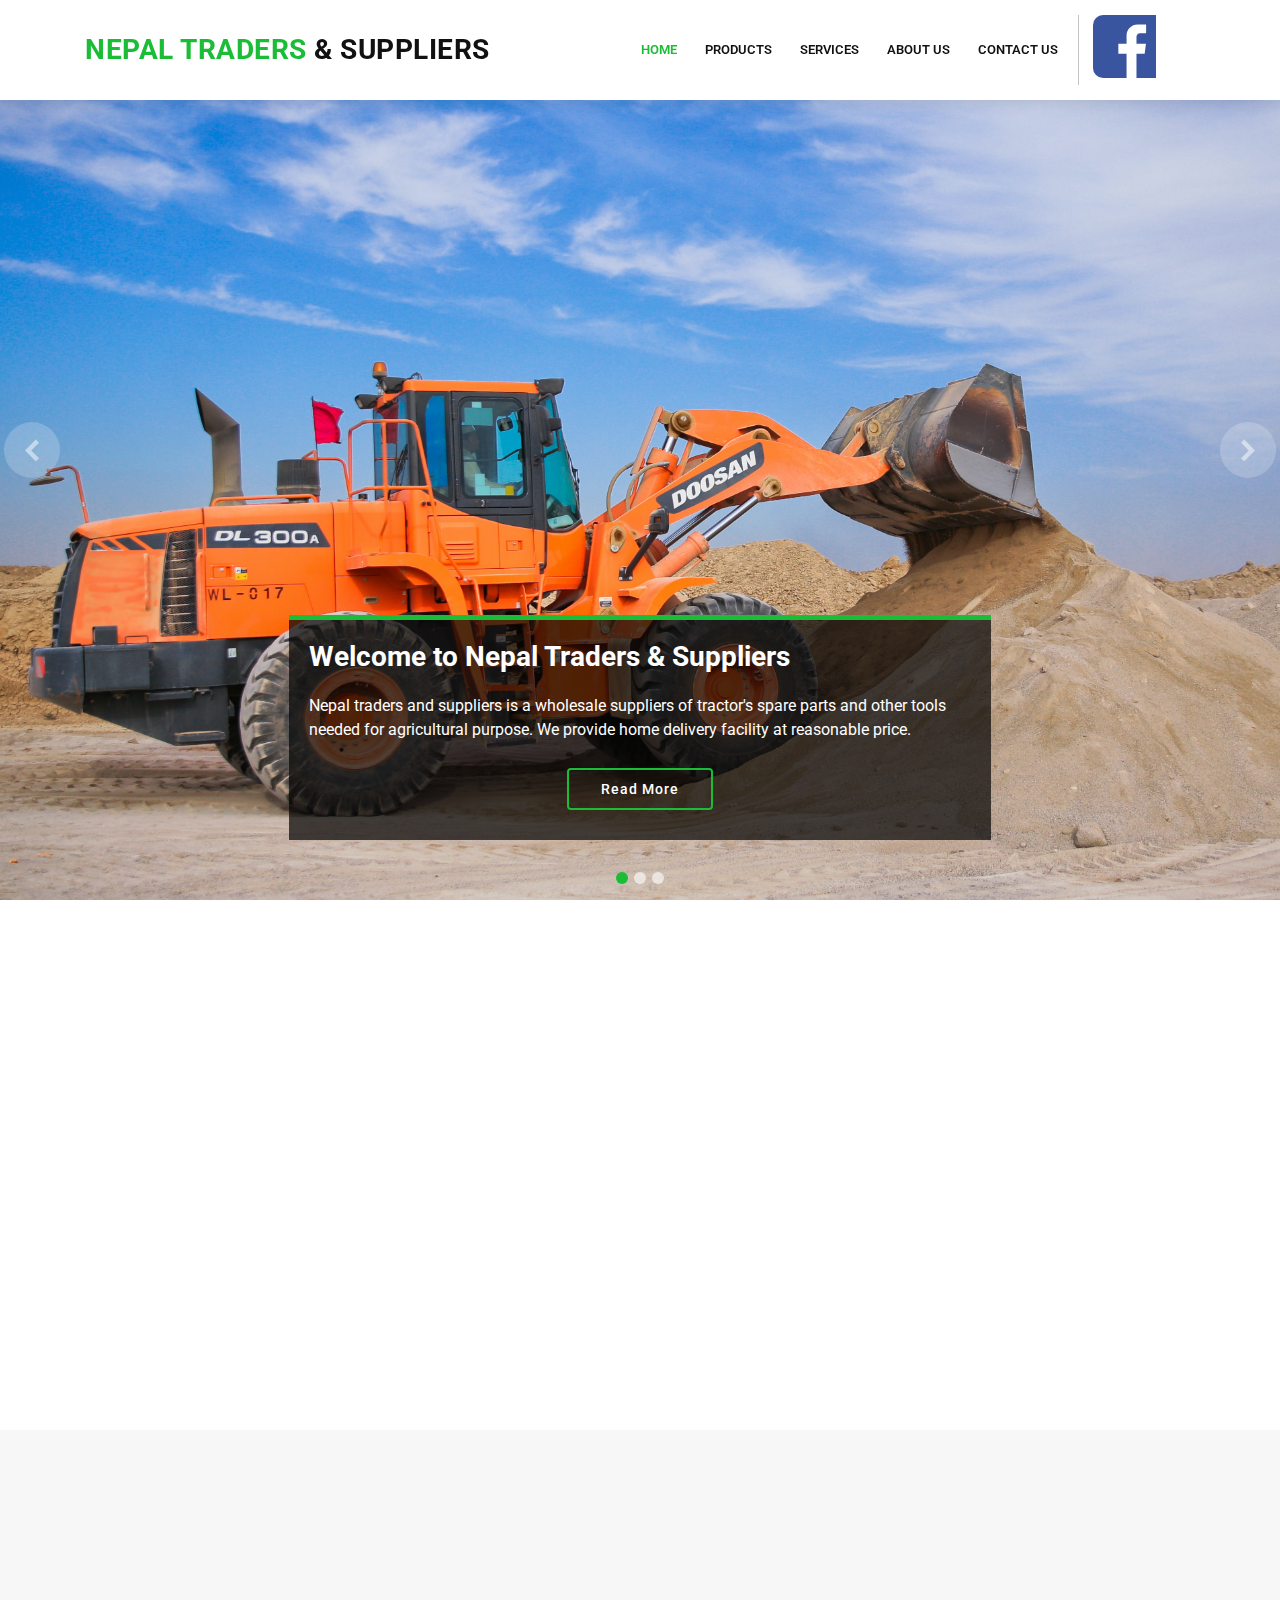
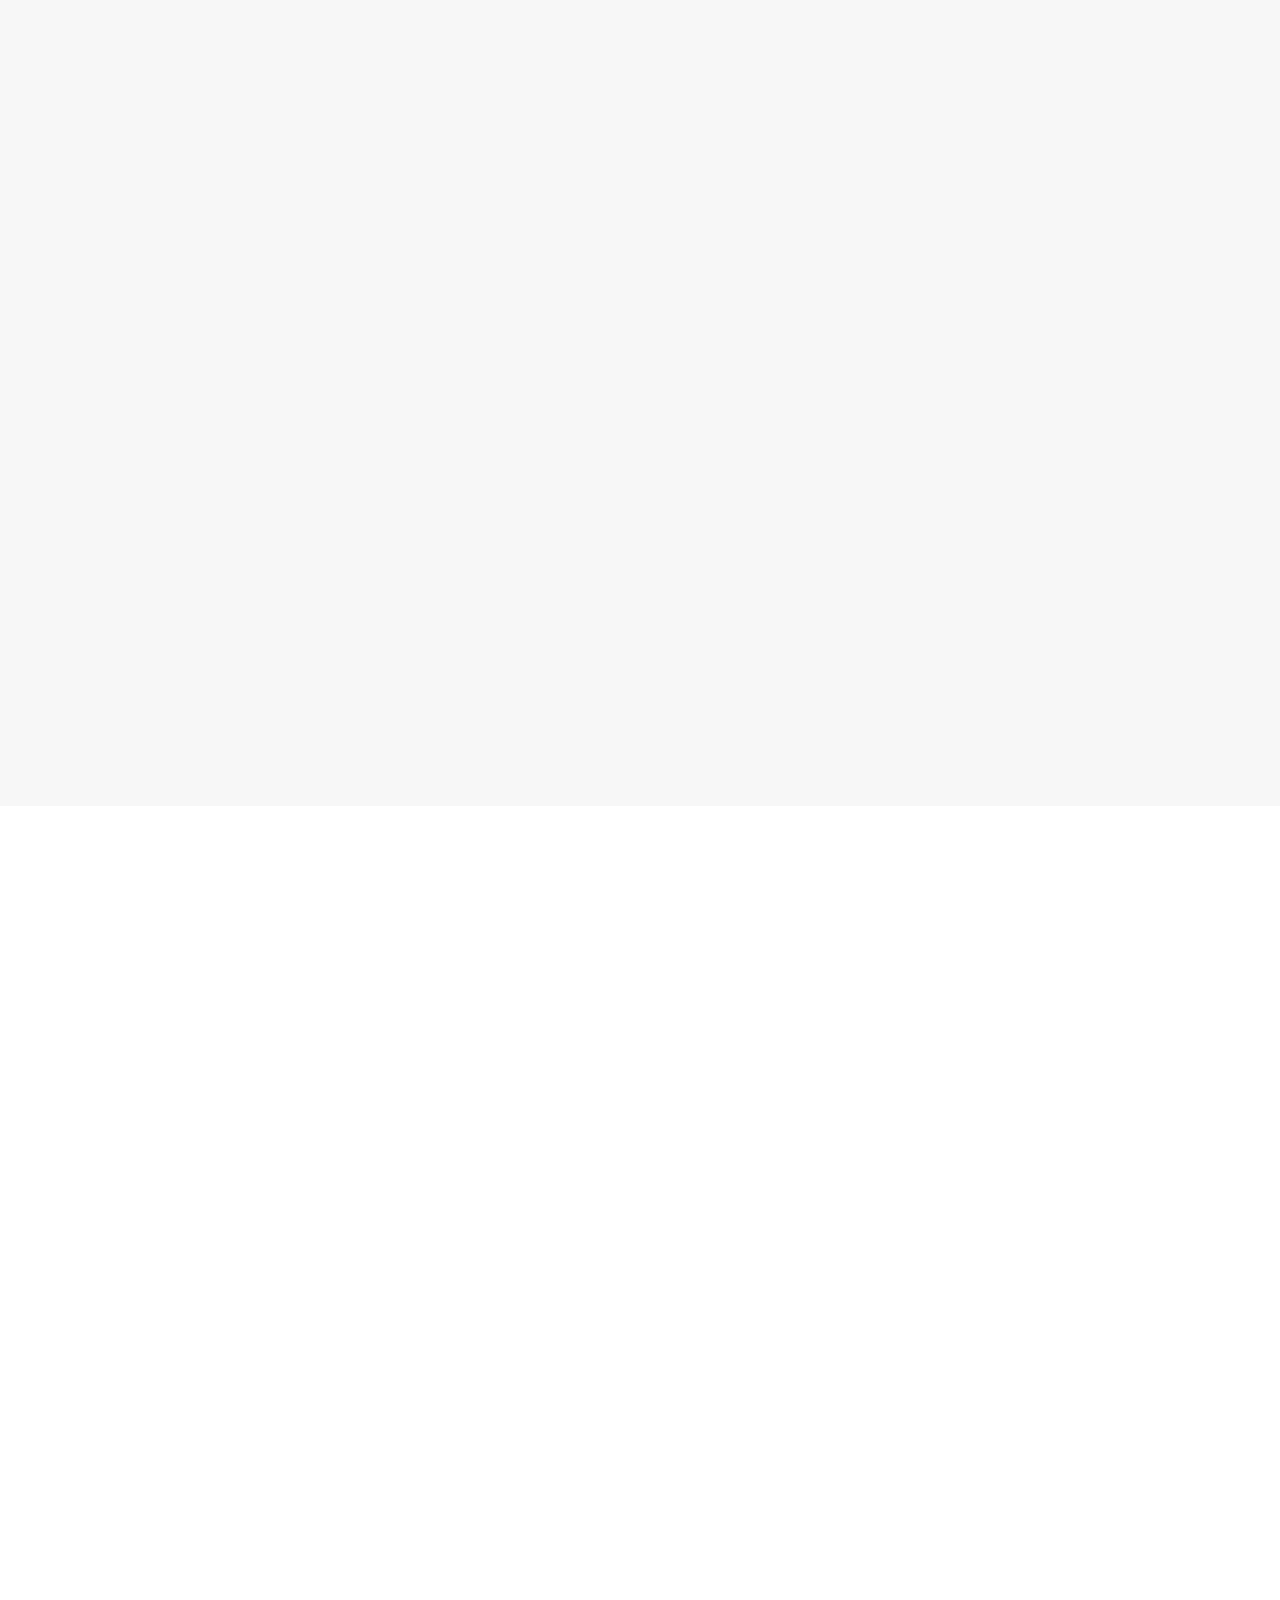
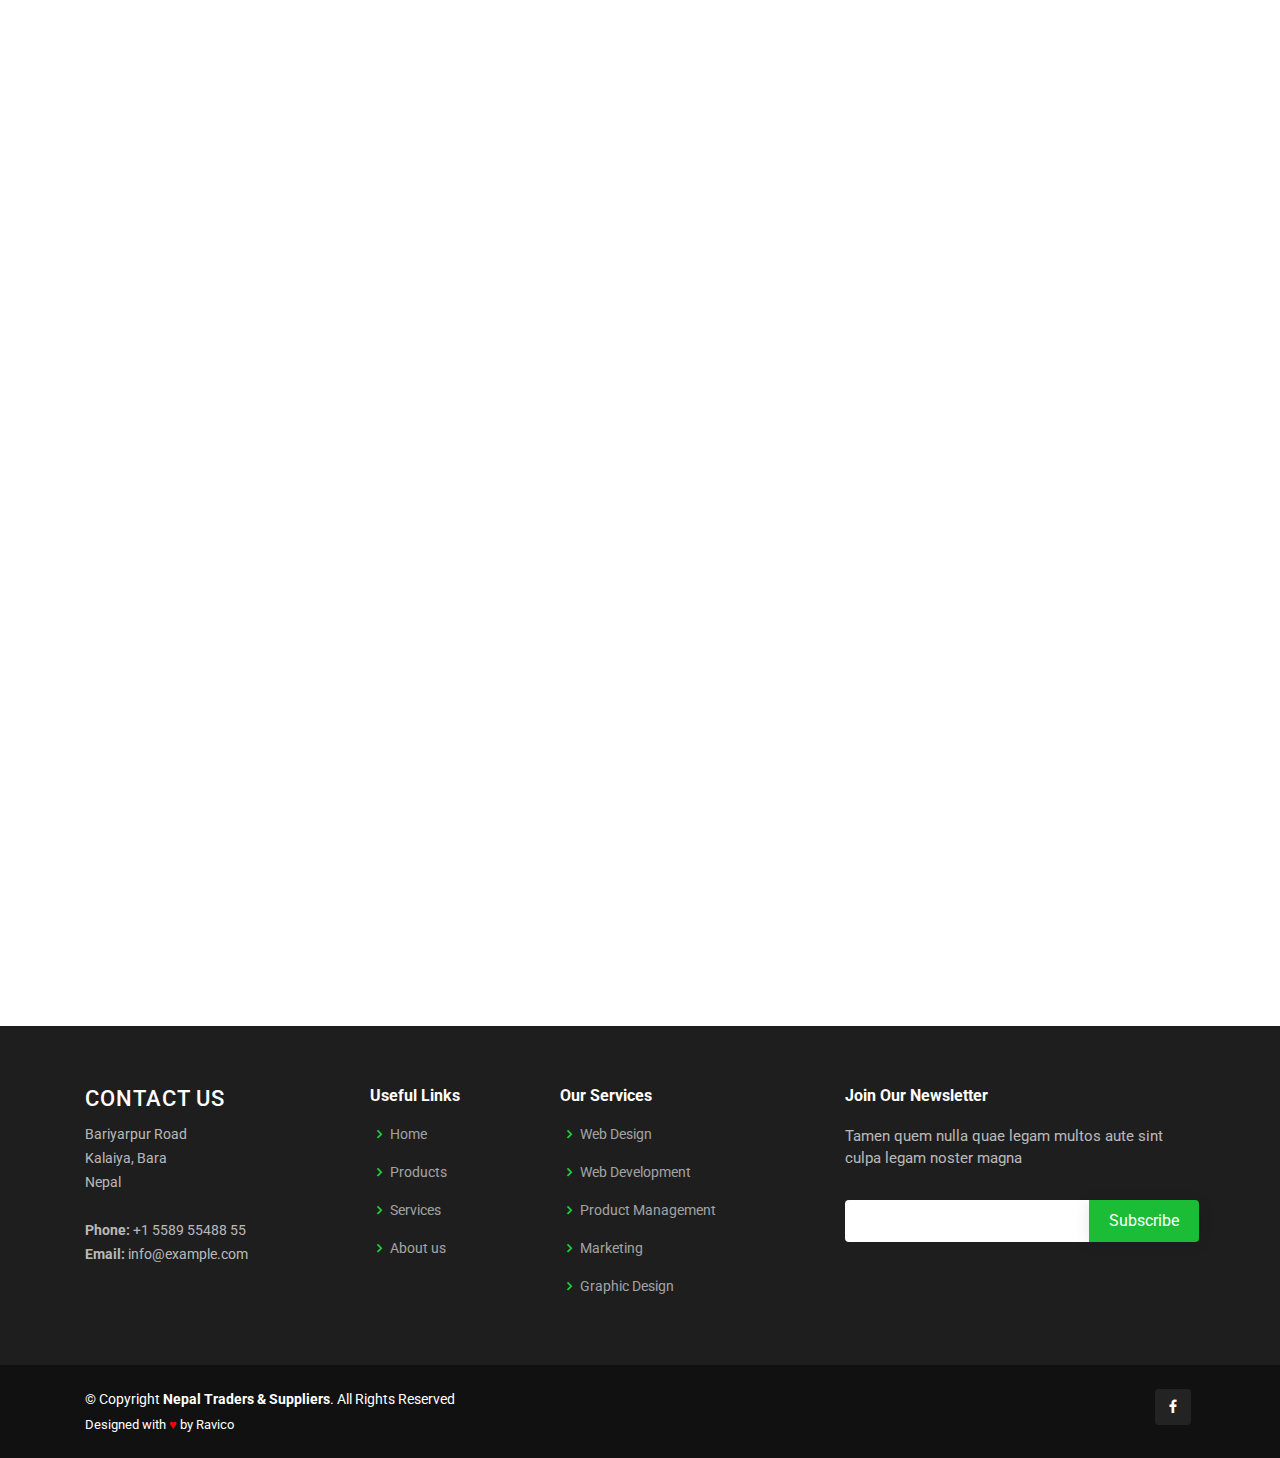
<file: index.html>
<!DOCTYPE html>
<html lang="en">

<head>
    <meta charset="utf-8">
    <meta content="width=device-width, initial-scale=1.0" name="viewport">

    <title>Nepal Traders and Suppliers</title>
    <meta content="Nepal Traders and Suppliers is a wholesaler shop. Contact us for agricultural machineries and equipments. We provide machineries at reasonable price. We provide home delivery facility as well. Feel free to contact us anytime. 
Buy agriculture tools for best price in Nepal" name="description">
    <meta content="tractor in Nepal, buy machineries in Nepal, buy machineries in Kalaiya" name="keywords">

    <!-- Favicons -->
    <link href="assets/img/favicon.png" rel="icon">
    <link href="assets/img/apple-touch-icon.png" rel="apple-touch-icon">

    <!-- Google Fonts -->
    <link href="https://fonts.googleapis.com/css?family=Open+Sans:300,300i,400,400i,600,600i,700,700i|Roboto:300,300i,400,400i,500,500i,600,600i,700,700i|Poppins:300,300i,400,400i,500,500i,600,600i,700,700i" rel="stylesheet">

    <!-- Vendor CSS Files -->
    <link href="assets/vendor/bootstrap/css/bootstrap.min.css" rel="stylesheet">
    <link href="assets/vendor/icofont/icofont.min.css" rel="stylesheet">
    <link href="assets/vendor/boxicons/css/boxicons.min.css" rel="stylesheet">
    <link href="assets/vendor/animate.css/animate.min.css" rel="stylesheet">
    <link href="assets/vendor/venobox/venobox.css" rel="stylesheet">
    <link href="assets/vendor/owl.carousel/assets/owl.carousel.min.css" rel="stylesheet">
    <link href="assets/vendor/aos/aos.css" rel="stylesheet">
    <link href="assets/vendor/remixicon/remixicon.css" rel="stylesheet">

    <!-- Template Main CSS File -->
    <link href="assets/css/style.css" rel="stylesheet">

    <!-- =======================================================
  * Template Name: Company - v2.2.0
  * Template URL: https://bootstrapmade.com/company-free-html-bootstrap-template/
  * Author: BootstrapMade.com
  * License: https://bootstrapmade.com/license/
  ======================================================== -->
</head>

<body>

    <!-- ======= Header ======= -->
    <header id="header" class="fixed-top">
        <div class="container d-flex align-items-center">

            <h1 class="logo mr-auto"><a href="index.html"><span>Nepal traders</span> &amp; Suppliers</a></h1>


            <nav class="nav-menu d-none d-lg-block">
                <ul>
                    <li class="active"><a href="index.html">Home</a></li>
                    <li><a href="products.html">Products</a></li>
                    <li><a href="services.html">Services</a></li>
                    <li><a href="about.html">About us</a></li>
                    <li><a href="contact.html">Contact us</a></li>

                </ul>
            </nav><!-- .nav-menu -->

            <div class="header-social-links">

                <a href="https://facebook.com/Ramnareshydv" class="fb-icon"></a>

            </div>

        </div>
    </header><!-- End Header -->

    <!-- ======= Hero Section ======= -->
    <section id="hero">
        <div id="heroCarousel" class="carousel slide carousel-fade" data-ride="carousel">

            <div class="carousel-inner" role="listbox">

                <!-- Slide 1 -->
                <div class="carousel-item active" style="background-image: url(assets/img/slide/slide-1.jpg);">
                    <div class="carousel-container">
                        <div class="carousel-content animate__animated animate__fadeInUp">
                            <h2>Welcome to <span>Nepal Traders &amp; Suppliers</span></h2>
                            <p>Nepal traders and suppliers is a wholesale suppliers of tractor's spare parts and other tools needed for agricultural purpose. We provide home delivery facility at reasonable price.</p>
                            <div class="text-center"><a href="products.html" class="btn-get-started">Read More</a></div>
                        </div>
                    </div>
                </div>

                <!-- Slide 2 -->
                <div class="carousel-item" style="background-image: url(assets/img/slide/slide-2.jpg);">
                    <div class="carousel-container">
                        <div class="carousel-content animate__animated animate__fadeInUp">
                            <h2>Lorem Ipsum Dolor</h2>
                            <p>Ut velit est quam dolor ad a aliquid qui aliquid. Sequi ea ut et est quaerat sequi nihil ut aliquam. Occaecati alias dolorem mollitia ut. Similique ea voluptatem. Esse doloremque accusamus repellendus deleniti vel. Minus et tempore modi architecto.</p>
                            <div class="text-center"><a href="" class="btn-get-started">Read More</a></div>
                        </div>
                    </div>
                </div>

                <!-- Slide 3 -->
                <div class="carousel-item" style="background-image: url(assets/img/slide/slide-3.jpg);">
                    <div class="carousel-container">
                        <div class="carousel-content animate__animated animate__fadeInUp">
                            <h2>Sequi ea ut et est quaerat</h2>
                            <p>Ut velit est quam dolor ad a aliquid qui aliquid. Sequi ea ut et est quaerat sequi nihil ut aliquam. Occaecati alias dolorem mollitia ut. Similique ea voluptatem. Esse doloremque accusamus repellendus deleniti vel. Minus et tempore modi architecto.</p>
                            <div class="text-center"><a href="" class="btn-get-started">Read More</a></div>
                        </div>
                    </div>
                </div>

            </div>

            <a class="carousel-control-prev" href="#heroCarousel" role="button" data-slide="prev">
                <span class="carousel-control-prev-icon icofont-simple-left" aria-hidden="true"></span>
                <span class="sr-only">Previous</span>
            </a>

            <a class="carousel-control-next" href="#heroCarousel" role="button" data-slide="next">
                <span class="carousel-control-next-icon icofont-simple-right" aria-hidden="true"></span>
                <span class="sr-only">Next</span>
            </a>

            <ol class="carousel-indicators" id="hero-carousel-indicators"></ol>

        </div>
    </section><!-- End Hero -->

    <main id="main">

        <!-- ======= About Us Section ======= -->
        <section id="about-us" class="about-us">
            <div class="container" data-aos="fade-up">

                <div class="section-title">
                    <h2>About Us</strong></h2>
                </div>

                <div class="row content">
                    <div class="col-lg-6" data-aos="fade-right">
                        <h2>Eum ipsam laborum deleniti velitena</h2>
                        <h3>Voluptatem dignissimos provident quasi corporis voluptates sit assum perenda sruen jonee trave</h3>
                    </div>
                    <div class="col-lg-6 pt-4 pt-lg-0" data-aos="fade-left">
                        <p>
                            Ullamco laboris nisi ut aliquip ex ea commodo consequat. Duis aute irure dolor in reprehenderit in voluptate
                            velit esse cillum dolore eu fugiat nulla pariatur. Excepteur sint occaecat cupidatat non proident, sunt in
                            culpa qui officia deserunt mollit anim id est laborum
                        </p>
                        <ul>
                            <li><i class="ri-check-double-line"></i> Ullamco laboris nisi ut aliquip ex ea commodo consequa</li>
                            <li><i class="ri-check-double-line"></i> Duis aute irure dolor in reprehenderit in voluptate velit</li>
                            <li><i class="ri-check-double-line"></i> Ullamco laboris nisi ut aliquip ex ea commodo consequat. Duis aute irure dolor in reprehenderit in</li>
                        </ul>
                        <p class="font-italic">
                            Lorem ipsum dolor sit amet, consectetur adipiscing elit, sed do eiusmod tempor incididunt ut labore et dolore
                            magna aliqua.
                        </p>
                    </div>
                </div>

            </div>
        </section><!-- End About Us Section -->

        <!-- ======= Services Section ======= -->
        <section id="services" class="services section-bg">
            <div class="container" data-aos="fade-up">

                <div class="section-title">
                    <h2>Services</strong></h2>
                    <p>Laborum repudiandae omnis voluptatum consequatur mollitia ea est voluptas ut</p>
                </div>

                <div class="row">
                    <div class="col-lg-4 col-md-6 d-flex align-items-stretch" data-aos="zoom-in" data-aos-delay="100">
                        <div class="icon-box iconbox-blue">
                            <div class="icon">
                                <svg width="100" height="100" viewBox="0 0 600 600" xmlns="http://www.w3.org/2000/svg">
                                    <path stroke="none" stroke-width="0" fill="#f5f5f5" d="M300,521.0016835830174C376.1290562159157,517.8887921683347,466.0731472004068,529.7835943286574,510.70327084640275,468.03025145048787C554.3714126377745,407.6079735673963,508.03601936045806,328.9844924480964,491.2728898941984,256.3432110539036C474.5976632858925,184.082847569629,479.9380746630129,96.60480741107993,416.23090153303,58.64404602377083C348.86323505073057,18.502131276798302,261.93793281208167,40.57373210992963,193.5410806939664,78.93577620505333C130.42746243093433,114.334589627462,98.30271207620316,179.96522072025542,76.75703585869454,249.04625023123273C51.97151888228291,328.5150500222984,13.704378332031375,421.85034740162234,66.52175969318436,486.19268352777647C119.04800174914682,550.1803526380478,217.28368757567262,524.383925680826,300,521.0016835830174"></path>
                                </svg>
                                <i class="bx bxl-dribbble"></i>
                            </div>
                            <h4><a href="">Lorem Ipsum</a></h4>
                            <p>Voluptatum deleniti atque corrupti quos dolores et quas molestias excepturi</p>
                        </div>
                    </div>

                    <div class="col-lg-4 col-md-6 d-flex align-items-stretch mt-4 mt-md-0" data-aos="zoom-in" data-aos-delay="200">
                        <div class="icon-box iconbox-orange ">
                            <div class="icon">
                                <svg width="100" height="100" viewBox="0 0 600 600" xmlns="http://www.w3.org/2000/svg">
                                    <path stroke="none" stroke-width="0" fill="#f5f5f5" d="M300,582.0697525312426C382.5290701553225,586.8405444964366,449.9789794690241,525.3245884688669,502.5850820975895,461.55621195738473C556.606425686781,396.0723002908107,615.8543463187945,314.28637112970534,586.6730223649479,234.56875336149918C558.9533121215079,158.8439757836574,454.9685369536778,164.00468322053177,381.49747125262974,130.76875717737553C312.15926192815925,99.40240125094834,248.97055460311594,18.661163978235184,179.8680185752513,50.54337015887873C110.5421016452524,82.52863877960104,119.82277516462835,180.83849132639028,109.12597500060166,256.43424936330496C100.08760227029461,320.3096726198365,92.17705696193138,384.0621239912766,124.79988738764834,439.7174275375508C164.83382741302287,508.01625554203684,220.96474134820875,577.5009287672846,300,582.0697525312426"></path>
                                </svg>
                                <i class="bx bx-file"></i>
                            </div>
                            <h4><a href="">Sed Perspiciatis</a></h4>
                            <p>Duis aute irure dolor in reprehenderit in voluptate velit esse cillum dolore</p>
                        </div>
                    </div>

                    <div class="col-lg-4 col-md-6 d-flex align-items-stretch mt-4 mt-lg-0" data-aos="zoom-in" data-aos-delay="300">
                        <div class="icon-box iconbox-pink">
                            <div class="icon">
                                <svg width="100" height="100" viewBox="0 0 600 600" xmlns="http://www.w3.org/2000/svg">
                                    <path stroke="none" stroke-width="0" fill="#f5f5f5" d="M300,541.5067337569781C382.14930387511276,545.0595476570109,479.8736841581634,548.3450877840088,526.4010558755058,480.5488172755941C571.5218469581645,414.80211281144784,517.5187510058486,332.0715597781072,496.52539010469104,255.14436215662573C477.37192572678356,184.95920475031193,473.57363656557914,105.61284051026155,413.0603344069578,65.22779650032875C343.27470386102294,18.654635553484475,251.2091493199835,5.337323636656869,175.0934190732945,40.62881213300186C97.87086631185822,76.43348514350839,51.98124368387456,156.15599469081315,36.44837278890362,239.84606092416172C21.716077023791087,319.22268207091537,43.775223500013084,401.1760424656574,96.891909868211,461.97329694683043C147.22146801428983,519.5804099606455,223.5754009179313,538.201503339737,300,541.5067337569781"></path>
                                </svg>
                                <i class="bx bx-tachometer"></i>
                            </div>
                            <h4><a href="">Magni Dolores</a></h4>
                            <p>Excepteur sint occaecat cupidatat non proident, sunt in culpa qui officia</p>
                        </div>
                    </div>

                    <div class="col-lg-4 col-md-6 d-flex align-items-stretch mt-4" data-aos="zoom-in" data-aos-delay="100">
                        <div class="icon-box iconbox-yellow">
                            <div class="icon">
                                <svg width="100" height="100" viewBox="0 0 600 600" xmlns="http://www.w3.org/2000/svg">
                                    <path stroke="none" stroke-width="0" fill="#f5f5f5" d="M300,503.46388370962813C374.79870501325706,506.71871716319447,464.8034551963731,527.1746412648533,510.4981551193396,467.86667711651364C555.9287308511215,408.9015244558933,512.6030010748507,327.5744911775523,490.211057578863,256.5855673507754C471.097692560561,195.9906835881958,447.69079081568157,138.11976852964426,395.19560036434837,102.3242989838813C329.3053358748298,57.3949838291264,248.02791733380457,8.279543830951368,175.87071277845988,42.242879143198664C103.41431057327972,76.34704239035025,93.79494320519305,170.9812938413882,81.28167332365135,250.07896920659033C70.17666984294237,320.27484674793965,64.84698225790005,396.69656628748305,111.28512138212992,450.4950937839243C156.20124167950087,502.5303643271138,231.32542653798444,500.4755392045468,300,503.46388370962813"></path>
                                </svg>
                                <i class="bx bx-layer"></i>
                            </div>
                            <h4><a href="">Nemo Enim</a></h4>
                            <p>At vero eos et accusamus et iusto odio dignissimos ducimus qui blanditiis</p>
                        </div>
                    </div>

                    <div class="col-lg-4 col-md-6 d-flex align-items-stretch mt-4" data-aos="zoom-in" data-aos-delay="200">
                        <div class="icon-box iconbox-red">
                            <div class="icon">
                                <svg width="100" height="100" viewBox="0 0 600 600" xmlns="http://www.w3.org/2000/svg">
                                    <path stroke="none" stroke-width="0" fill="#f5f5f5" d="M300,532.3542879108572C369.38199826031484,532.3153073249985,429.10787420159085,491.63046689027357,474.5244479745417,439.17860296908856C522.8885846962883,383.3225815378663,569.1668002868075,314.3205725914397,550.7432151929288,242.7694973846089C532.6665558377875,172.5657663291529,456.2379748765914,142.6223662098291,390.3689995646985,112.34683881706744C326.66090330228417,83.06452184765237,258.84405631176094,53.51806209861945,193.32584062364296,78.48882559362697C121.61183558270385,105.82097193414197,62.805066853699245,167.19869350419734,48.57481801355237,242.6138429142374C34.843463184063346,315.3850353017275,76.69343916112496,383.4422959591041,125.22947124332185,439.3748458443577C170.7312796277747,491.8107796887764,230.57421082200815,532.3932930995766,300,532.3542879108572"></path>
                                </svg>
                                <i class="bx bx-slideshow"></i>
                            </div>
                            <h4><a href="">Dele Cardo</a></h4>
                            <p>Quis consequatur saepe eligendi voluptatem consequatur dolor consequuntur</p>
                        </div>
                    </div>

                    <div class="col-lg-4 col-md-6 d-flex align-items-stretch mt-4" data-aos="zoom-in" data-aos-delay="300">
                        <div class="icon-box iconbox-teal">
                            <div class="icon">
                                <svg width="100" height="100" viewBox="0 0 600 600" xmlns="http://www.w3.org/2000/svg">
                                    <path stroke="none" stroke-width="0" fill="#f5f5f5" d="M300,566.797414625762C385.7384707136149,576.1784315230908,478.7894351017131,552.8928747891023,531.9192734346935,484.94944893311C584.6109503024035,417.5663521118492,582.489472248146,322.67544863468447,553.9536738515405,242.03673114598146C529.1557734026468,171.96086150256528,465.24506316201064,127.66468636344209,395.9583748389544,100.7403814666027C334.2173773831606,76.7482773500951,269.4350130405921,84.62216499799875,207.1952322260088,107.2889140133804C132.92018162631612,134.33871894543012,41.79353780512637,160.00259165414826,22.644507872594943,236.69541883565114C3.319112789854554,314.0945973066697,72.72355303640163,379.243833228382,124.04198916343866,440.3218312028393C172.9286146004772,498.5055451809895,224.45579914871206,558.5317968840102,300,566.797414625762"></path>
                                </svg>
                                <i class="bx bx-arch"></i>
                            </div>
                            <h4><a href="">Divera Don</a></h4>
                            <p>Modi nostrum vel laborum. Porro fugit error sit minus sapiente sit aspernatur</p>
                        </div>
                    </div>

                </div>

            </div>
        </section><!-- End Services Section -->

        <!-- ======= Portfolio Section ======= -->
        <section id="portfolio" class="portfolio">
            <div class="container">

                <div class="section-title" data-aos="fade-up">
                    <h2>Products</h2>
                </div>

                <div class="row" data-aos="fade-up">
                    <div class="col-lg-12 d-flex justify-content-center">
                        <ul id="portfolio-flters">
                            <li data-filter="*" class="filter-active">All</li>
                            <li data-filter=".filter-app">App</li>
                            <li data-filter=".filter-card">Card</li>
                            <li data-filter=".filter-web">Web</li>
                        </ul>
                    </div>
                </div>

                <div class="row portfolio-container" data-aos="fade-up">

                    <div class="col-lg-4 col-md-6 portfolio-item filter-app">
                        <img src="assets/img/portfolio/portfolio-1.jpg" class="img-fluid" alt="">
                        <div class="portfolio-info">
                            <h4>App 1</h4>
                            <p>App</p>
                            <a href="assets/img/portfolio/portfolio-1.jpg" data-gall="portfolioGallery" class="venobox preview-link" title="App 1"><i class="bx bx-plus"></i></a>
                            <a href="portfolio-details.html" class="details-link" title="More Details"><i class="bx bx-link"></i></a>
                        </div>
                    </div>

                    <div class="col-lg-4 col-md-6 portfolio-item filter-web">
                        <img src="assets/img/portfolio/portfolio-2.jpg" class="img-fluid" alt="">
                        <div class="portfolio-info">
                            <h4>Web 3</h4>
                            <p>Web</p>
                            <a href="assets/img/portfolio/portfolio-2.jpg" data-gall="portfolioGallery" class="venobox preview-link" title="Web 3"><i class="bx bx-plus"></i></a>
                            <a href="portfolio-details.html" class="details-link" title="More Details"><i class="bx bx-link"></i></a>
                        </div>
                    </div>

                    <div class="col-lg-4 col-md-6 portfolio-item filter-app">
                        <img src="assets/img/portfolio/portfolio-3.jpg" class="img-fluid" alt="">
                        <div class="portfolio-info">
                            <h4>App 2</h4>
                            <p>App</p>
                            <a href="assets/img/portfolio/portfolio-3.jpg" data-gall="portfolioGallery" class="venobox preview-link" title="App 2"><i class="bx bx-plus"></i></a>
                            <a href="portfolio-details.html" class="details-link" title="More Details"><i class="bx bx-link"></i></a>
                        </div>
                    </div>

                    <div class="col-lg-4 col-md-6 portfolio-item filter-card">
                        <img src="assets/img/portfolio/portfolio-4.jpg" class="img-fluid" alt="">
                        <div class="portfolio-info">
                            <h4>Card 2</h4>
                            <p>Card</p>
                            <a href="assets/img/portfolio/portfolio-4.jpg" data-gall="portfolioGallery" class="venobox preview-link" title="Card 2"><i class="bx bx-plus"></i></a>
                            <a href="portfolio-details.html" class="details-link" title="More Details"><i class="bx bx-link"></i></a>
                        </div>
                    </div>

                    <div class="col-lg-4 col-md-6 portfolio-item filter-web">
                        <img src="assets/img/portfolio/portfolio-5.jpg" class="img-fluid" alt="">
                        <div class="portfolio-info">
                            <h4>Web 2</h4>
                            <p>Web</p>
                            <a href="assets/img/portfolio/portfolio-5.jpg" data-gall="portfolioGallery" class="venobox preview-link" title="Web 2"><i class="bx bx-plus"></i></a>
                            <a href="portfolio-details.html" class="details-link" title="More Details"><i class="bx bx-link"></i></a>
                        </div>
                    </div>

                    <div class="col-lg-4 col-md-6 portfolio-item filter-app">
                        <img src="assets/img/portfolio/portfolio-6.jpg" class="img-fluid" alt="">
                        <div class="portfolio-info">
                            <h4>App 3</h4>
                            <p>App</p>
                            <a href="assets/img/portfolio/portfolio-6.jpg" data-gall="portfolioGallery" class="venobox preview-link" title="App 3"><i class="bx bx-plus"></i></a>
                            <a href="portfolio-details.html" class="details-link" title="More Details"><i class="bx bx-link"></i></a>
                        </div>
                    </div>

                    <div class="col-lg-4 col-md-6 portfolio-item filter-card">
                        <img src="assets/img/portfolio/portfolio-7.jpg" class="img-fluid" alt="">
                        <div class="portfolio-info">
                            <h4>Card 1</h4>
                            <p>Card</p>
                            <a href="assets/img/portfolio/portfolio-7.jpg" data-gall="portfolioGallery" class="venobox preview-link" title="Card 1"><i class="bx bx-plus"></i></a>
                            <a href="portfolio-details.html" class="details-link" title="More Details"><i class="bx bx-link"></i></a>
                        </div>
                    </div>

                    <div class="col-lg-4 col-md-6 portfolio-item filter-card">
                        <img src="assets/img/portfolio/portfolio-8.jpg" class="img-fluid" alt="">
                        <div class="portfolio-info">
                            <h4>Card 3</h4>
                            <p>Card</p>
                            <a href="assets/img/portfolio/portfolio-8.jpg" data-gall="portfolioGallery" class="venobox preview-link" title="Card 3"><i class="bx bx-plus"></i></a>
                            <a href="portfolio-details.html" class="details-link" title="More Details"><i class="bx bx-link"></i></a>
                        </div>
                    </div>

                    <div class="col-lg-4 col-md-6 portfolio-item filter-web">
                        <img src="assets/img/portfolio/portfolio-9.jpg" class="img-fluid" alt="">
                        <div class="portfolio-info">
                            <h4>Web 3</h4>
                            <p>Web</p>
                            <a href="assets/img/portfolio/portfolio-9.jpg" data-gall="portfolioGallery" class="venobox preview-link" title="Web 3"><i class="bx bx-plus"></i></a>
                            <a href="portfolio-details.html" class="details-link" title="More Details"><i class="bx bx-link"></i></a>
                        </div>
                    </div>

                </div>

            </div>
        </section><!-- End Portfolio Section -->

        <!-- ======= Our Clients Section ======= -->
        <section id="clients" class="clients">
            <div class="container" data-aos="fade-up">

                <div class="section-title">
                    <h2>Clients</h2>
                </div>

                <div class="row no-gutters clients-wrap clearfix" data-aos="fade-up">

                    <div class="col-lg-3 col-md-4 col-6">
                        <div class="client-logo">
                            <img src="assets/img/clients/client-1.png" class="img-fluid" alt="">
                        </div>
                    </div>

                    <div class="col-lg-3 col-md-4 col-6">
                        <div class="client-logo">
                            <img src="assets/img/clients/client-2.png" class="img-fluid" alt="">
                        </div>
                    </div>

                    <div class="col-lg-3 col-md-4 col-6">
                        <div class="client-logo">
                            <img src="assets/img/clients/client-3.png" class="img-fluid" alt="">
                        </div>
                    </div>

                    <div class="col-lg-3 col-md-4 col-6">
                        <div class="client-logo">
                            <img src="assets/img/clients/client-4.png" class="img-fluid" alt="">
                        </div>
                    </div>

                    <div class="col-lg-3 col-md-4 col-6">
                        <div class="client-logo">
                            <img src="assets/img/clients/client-5.png" class="img-fluid" alt="">
                        </div>
                    </div>

                    <div class="col-lg-3 col-md-4 col-6">
                        <div class="client-logo">
                            <img src="assets/img/clients/client-6.png" class="img-fluid" alt="">
                        </div>
                    </div>

                    <div class="col-lg-3 col-md-4 col-6">
                        <div class="client-logo">
                            <img src="assets/img/clients/client-7.png" class="img-fluid" alt="">
                        </div>
                    </div>

                    <div class="col-lg-3 col-md-4 col-6">
                        <div class="client-logo">
                            <img src="assets/img/clients/client-8.png" class="img-fluid" alt="">
                        </div>
                    </div>

                </div>

            </div>
        </section><!-- End Our Clients Section -->

    </main><!-- End #main -->

    <!-- ======= Footer ======= -->
    <footer id="footer">

        <div class="footer-top">
            <div class="container">
                <div class="row">

                    <div class="col-lg-3 col-md-6 footer-contact">
                        <h3>Contact Us</h3>
                        <p>
                            Bariyarpur Road <br>
                            Kalaiya, Bara<br>
                            Nepal<br><br>
                            <strong>Phone:</strong> +1 5589 55488 55<br>
                            <strong>Email:</strong> info@example.com<br>
                        </p>
                    </div>

                    <div class="col-lg-2 col-md-6 footer-links">
                        <h4>Useful Links</h4>
                        <ul>
                            <li><i class="bx bx-chevron-right"></i> <a href="index.html">Home</a></li>
                            <li><i class="bx bx-chevron-right"></i> <a href="products.html">Products</a></li>
                            <li><i class="bx bx-chevron-right"></i> <a href="services.html">Services</a></li>
                            <li><i class="bx bx-chevron-right"></i> <a href="about.html">About us</a></li>
                        </ul>
                    </div>

                    <div class="col-lg-3 col-md-6 footer-links">
                        <h4>Our Services</h4>
                        <ul>
                            <li><i class="bx bx-chevron-right"></i> <a href="#">Web Design</a></li>
                            <li><i class="bx bx-chevron-right"></i> <a href="#">Web Development</a></li>
                            <li><i class="bx bx-chevron-right"></i> <a href="#">Product Management</a></li>
                            <li><i class="bx bx-chevron-right"></i> <a href="#">Marketing</a></li>
                            <li><i class="bx bx-chevron-right"></i> <a href="#">Graphic Design</a></li>
                        </ul>
                    </div>

                    <div class="col-lg-4 col-md-6 footer-newsletter">
                        <h4>Join Our Newsletter</h4>
                        <p>Tamen quem nulla quae legam multos aute sint culpa legam noster magna</p>
                        <form action="" method="post">
                            <input type="email" name="email"><input type="submit" value="Subscribe">
                        </form>
                    </div>

                </div>
            </div>
        </div>

        <div class="container d-md-flex py-4">

            <div class="mr-md-auto text-center text-md-left">
                <div class="copyright">
                    &copy; Copyright <strong><span>Nepal Traders &amp; Suppliers</span></strong>. All Rights Reserved
                </div>
                <div class="credits">
                    <!-- All the links in the footer should remain intact. -->
                    <!-- You can delete the links only if you purchased the pro version. -->
                    <!-- Licensing information: https://bootstrapmade.com/license/ -->
                    <!-- Purchase the pro version with working PHP/AJAX contact form: https://bootstrapmade.com/company-free-html-bootstrap-template/ -->
                    Designed with <span class="red">&hearts;</span> by Ravico
                </div>
            </div>
            <div class="social-links text-center text-md-right pt-3 pt-md-0">
                
                <a href="https://facebook.com/Ramnareshydv" class="facebook"><i class="bx bxl-facebook"></i></a>
                
            </div>
        </div>
    </footer><!-- End Footer -->

    <a href="#" class="back-to-top"><i class="icofont-simple-up"></i></a>

    <!-- Vendor JS Files -->
    <script src="assets/vendor/jquery/jquery.min.js"></script>
    <script src="assets/vendor/bootstrap/js/bootstrap.bundle.min.js"></script>
    <script src="assets/vendor/jquery.easing/jquery.easing.min.js"></script>
    <script src="assets/vendor/php-email-form/validate.js"></script>
    <script src="assets/vendor/jquery-sticky/jquery.sticky.js"></script>
    <script src="assets/vendor/isotope-layout/isotope.pkgd.min.js"></script>
    <script src="assets/vendor/venobox/venobox.min.js"></script>
    <script src="assets/vendor/waypoints/jquery.waypoints.min.js"></script>
    <script src="assets/vendor/owl.carousel/owl.carousel.min.js"></script>
    <script src="assets/vendor/aos/aos.js"></script>

    <!-- Template Main JS File -->
    <script src="assets/js/main.js"></script>

</body>

</html>
</file>
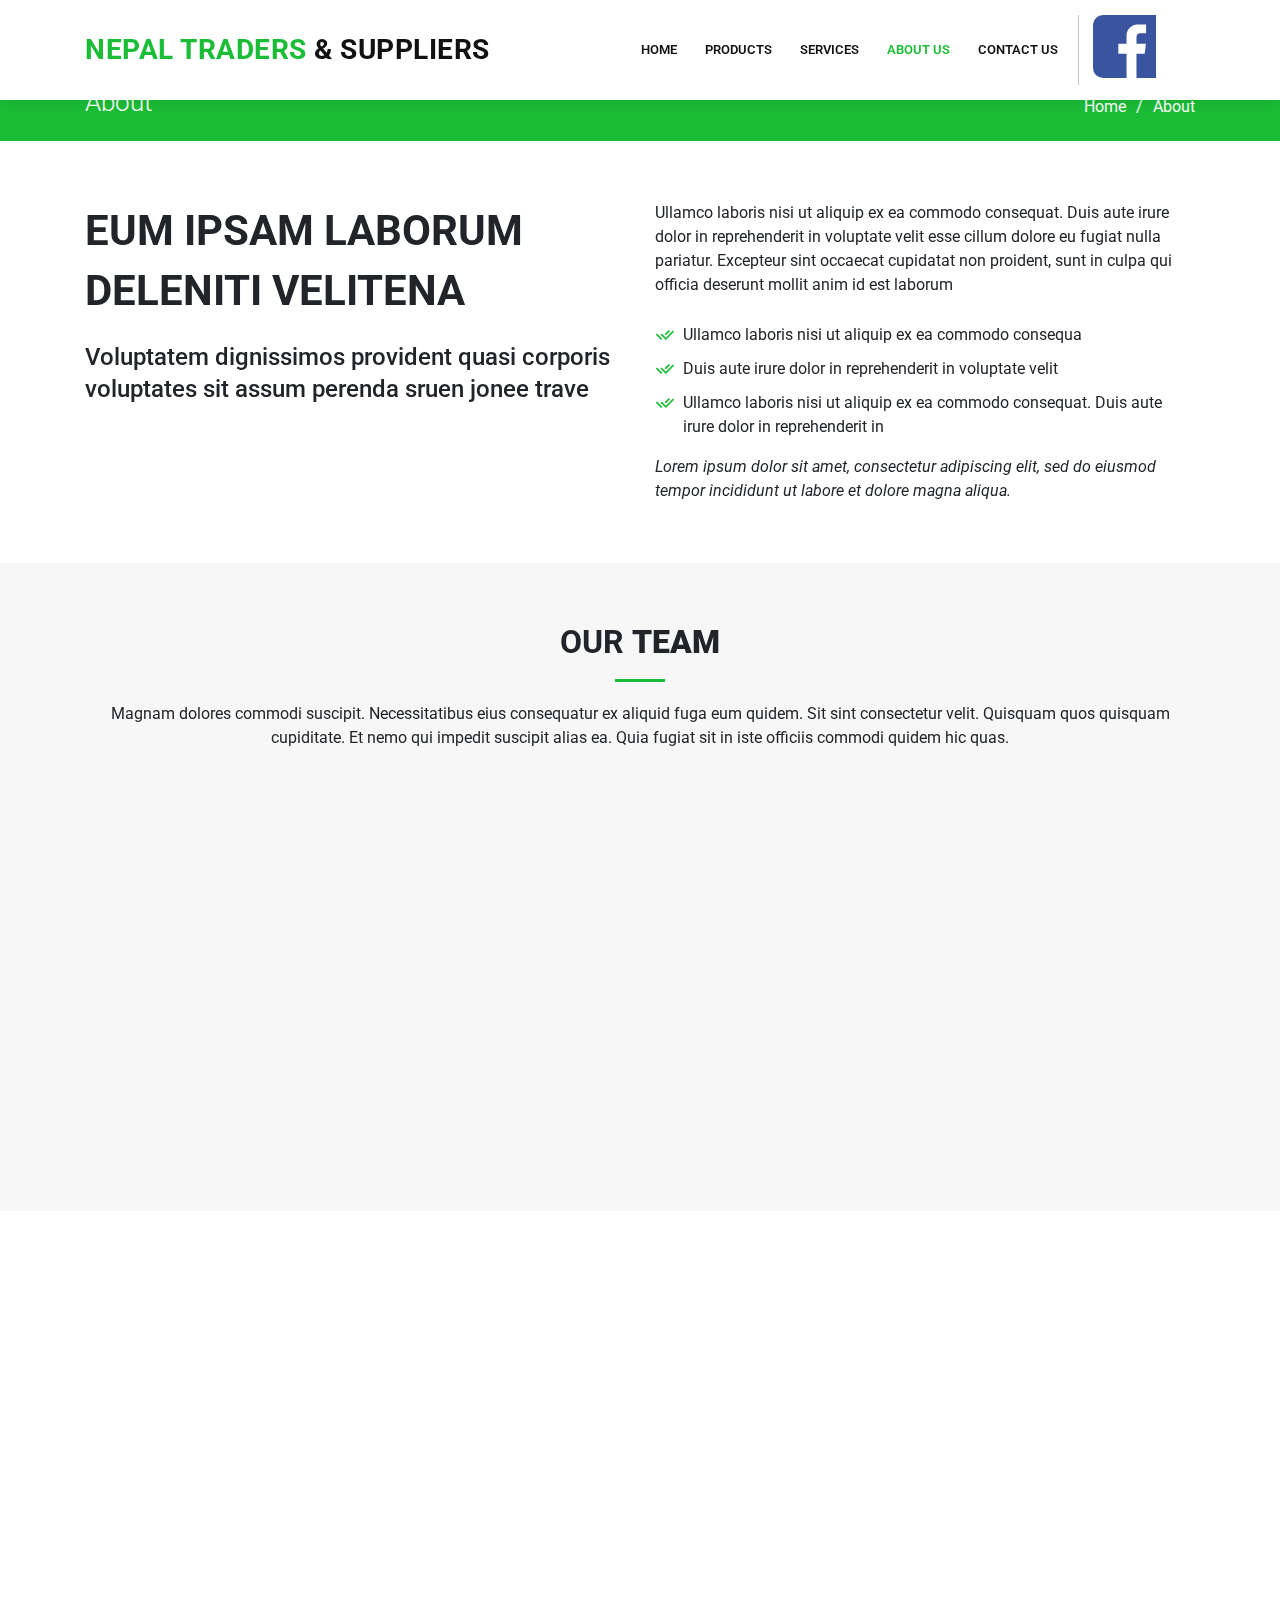
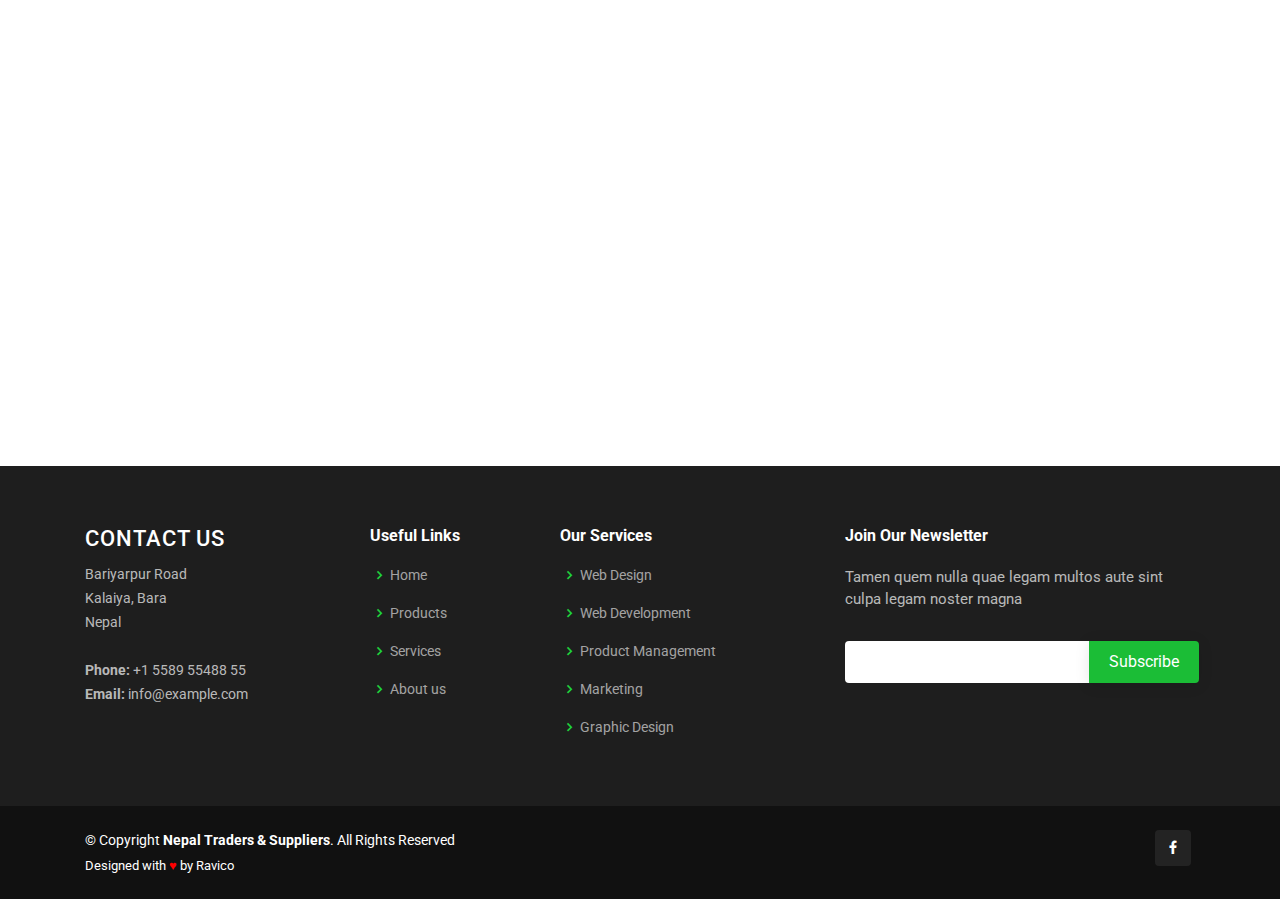
<file: about.html>
<!DOCTYPE html>
<html lang="en">

<head>
  <meta charset="utf-8">
  <meta content="width=device-width, initial-scale=1.0" name="viewport">

  <title>About Nepal Traders &amp; Suppliers</title>
  <meta content="" name="description">
  <meta content="" name="keywords">

  <!-- Favicons -->
  <link href="assets/img/favicon.png" rel="icon">
  <link href="assets/img/apple-touch-icon.png" rel="apple-touch-icon">

  <!-- Google Fonts -->
  <link href="https://fonts.googleapis.com/css?family=Open+Sans:300,300i,400,400i,600,600i,700,700i|Roboto:300,300i,400,400i,500,500i,600,600i,700,700i|Poppins:300,300i,400,400i,500,500i,600,600i,700,700i" rel="stylesheet">

  <!-- Vendor CSS Files -->
  <link href="assets/vendor/bootstrap/css/bootstrap.min.css" rel="stylesheet">
  <link href="assets/vendor/icofont/icofont.min.css" rel="stylesheet">
  <link href="assets/vendor/boxicons/css/boxicons.min.css" rel="stylesheet">
  <link href="assets/vendor/animate.css/animate.min.css" rel="stylesheet">
  <link href="assets/vendor/venobox/venobox.css" rel="stylesheet">
  <link href="assets/vendor/owl.carousel/assets/owl.carousel.min.css" rel="stylesheet">
  <link href="assets/vendor/aos/aos.css" rel="stylesheet">
  <link href="assets/vendor/remixicon/remixicon.css" rel="stylesheet">

  <!-- Template Main CSS File -->
  <link href="assets/css/style.css" rel="stylesheet">

  <!-- =======================================================
  * Template Name: Company - v2.2.0
  * Template URL: https://bootstrapmade.com/company-free-html-bootstrap-template/
  * Author: BootstrapMade.com
  * License: https://bootstrapmade.com/license/
  ======================================================== -->
</head>

<body>

  <!-- ======= Header ======= -->
 <header id="header" class="fixed-top">
        <div class="container d-flex align-items-center">

            <h1 class="logo mr-auto"><a href="index.html"><span>Nepal traders</span> &amp; Suppliers</a></h1>


            <nav class="nav-menu d-none d-lg-block">
                <ul>
                    <li ><a href="index.html">Home</a></li>
                    <li><a href="products.html">Products</a></li>
                    <li><a href="services.html">Services</a></li>
                    <li class="active"><a href="about.html">About us</a></li>
                    <li><a href="contact.html">Contact us</a></li>

                </ul>
            </nav><!-- .nav-menu -->

            <div class="header-social-links">

                <a href="https://facebook.com/Ramnareshydv" class="fb-icon"></a>

            </div>

        </div>
    </header><!-- End Header -->

  <main id="main">

    <!-- ======= Breadcrumbs ======= -->
    <section id="breadcrumbs" class="breadcrumbs">
      <div class="container">

        <div class="d-flex justify-content-between align-items-center">
          <h2>About</h2>
          <ol>
            <li><a href="index.html">Home</a></li>
            <li>About</li>
          </ol>
        </div>

      </div>
    </section><!-- End Breadcrumbs -->

    <!-- ======= About Us Section ======= -->
    <section id="about-us" class="about-us">
      <div class="container" data-aos="fade-up">

        <div class="row content">
          <div class="col-lg-6" data-aos="fade-right">
            <h2>Eum ipsam laborum deleniti velitena</h2>
            <h3>Voluptatem dignissimos provident quasi corporis voluptates sit assum perenda sruen jonee trave</h3>
          </div>
          <div class="col-lg-6 pt-4 pt-lg-0" data-aos="fade-left">
            <p>
              Ullamco laboris nisi ut aliquip ex ea commodo consequat. Duis aute irure dolor in reprehenderit in voluptate
              velit esse cillum dolore eu fugiat nulla pariatur. Excepteur sint occaecat cupidatat non proident, sunt in
              culpa qui officia deserunt mollit anim id est laborum
            </p>
            <ul>
              <li><i class="ri-check-double-line"></i> Ullamco laboris nisi ut aliquip ex ea commodo consequa</li>
              <li><i class="ri-check-double-line"></i> Duis aute irure dolor in reprehenderit in voluptate velit</li>
              <li><i class="ri-check-double-line"></i> Ullamco laboris nisi ut aliquip ex ea commodo consequat. Duis aute irure dolor in reprehenderit in</li>
            </ul>
            <p class="font-italic">
              Lorem ipsum dolor sit amet, consectetur adipiscing elit, sed do eiusmod tempor incididunt ut labore et dolore
              magna aliqua.
            </p>
          </div>
        </div>

      </div>
    </section><!-- End About Us Section -->

    <!-- ======= Our Team Section ======= -->
    <section id="team" class="team section-bg">
      <div class="container">

        <div class="section-title" data-aos="fade-up">
          <h2>Our <strong>Team</strong></h2>
          <p>Magnam dolores commodi suscipit. Necessitatibus eius consequatur ex aliquid fuga eum quidem. Sit sint consectetur velit. Quisquam quos quisquam cupiditate. Et nemo qui impedit suscipit alias ea. Quia fugiat sit in iste officiis commodi quidem hic quas.</p>
        </div>

        <div class="row">

          <div class="col-lg-3 col-md-6 d-flex align-items-stretch">
            <div class="member" data-aos="fade-up">
              <div class="member-img">
                <img src="assets/img/team/team-1.jpg" class="img-fluid" alt="">
                <div class="social">
                  <a href=""><i class="icofont-twitter"></i></a>
                  <a href=""><i class="icofont-facebook"></i></a>
                  <a href=""><i class="icofont-instagram"></i></a>
                  <a href=""><i class="icofont-linkedin"></i></a>
                </div>
              </div>
              <div class="member-info">
                <h4>Walter White</h4>
                <span>Chief Executive Officer</span>
              </div>
            </div>
          </div>

          <div class="col-lg-3 col-md-6 d-flex align-items-stretch">
            <div class="member" data-aos="fade-up" data-aos-delay="100">
              <div class="member-img">
                <img src="assets/img/team/team-2.jpg" class="img-fluid" alt="">
                <div class="social">
                  <a href=""><i class="icofont-twitter"></i></a>
                  <a href=""><i class="icofont-facebook"></i></a>
                  <a href=""><i class="icofont-instagram"></i></a>
                  <a href=""><i class="icofont-linkedin"></i></a>
                </div>
              </div>
              <div class="member-info">
                <h4>Sarah Jhonson</h4>
                <span>Product Manager</span>
              </div>
            </div>
          </div>

          <div class="col-lg-3 col-md-6 d-flex align-items-stretch">
            <div class="member" data-aos="fade-up" data-aos-delay="200">
              <div class="member-img">
                <img src="assets/img/team/team-3.jpg" class="img-fluid" alt="">
                <div class="social">
                  <a href=""><i class="icofont-twitter"></i></a>
                  <a href=""><i class="icofont-facebook"></i></a>
                  <a href=""><i class="icofont-instagram"></i></a>
                  <a href=""><i class="icofont-linkedin"></i></a>
                </div>
              </div>
              <div class="member-info">
                <h4>William Anderson</h4>
                <span>CTO</span>
              </div>
            </div>
          </div>

          <div class="col-lg-3 col-md-6 d-flex align-items-stretch">
            <div class="member" data-aos="fade-up" data-aos-delay="300">
              <div class="member-img">
                <img src="assets/img/team/team-4.jpg" class="img-fluid" alt="">
                <div class="social">
                  <a href=""><i class="icofont-twitter"></i></a>
                  <a href=""><i class="icofont-facebook"></i></a>
                  <a href=""><i class="icofont-instagram"></i></a>
                  <a href=""><i class="icofont-linkedin"></i></a>
                </div>
              </div>
              <div class="member-info">
                <h4>Amanda Jepson</h4>
                <span>Accountant</span>
              </div>
            </div>
          </div>

        </div>

      </div>
    </section><!-- End Our Team Section -->

    <!-- ======= Our Skills Section ======= -->
    <section id="skills" class="skills">
      <div class="container">

        <div class="section-title" data-aos="fade-up">
          <h2>Our <strong>Skills</strong></h2>
          <p>Magnam dolores commodi suscipit. Necessitatibus eius consequatur ex aliquid fuga eum quidem. Sit sint consectetur velit. Quisquam quos quisquam cupiditate. Et nemo qui impedit suscipit alias ea. Quia fugiat sit in iste officiis commodi quidem hic quas.</p>
        </div>

        <div class="row skills-content">

          <div class="col-lg-6" data-aos="fade-up">

            <div class="progress">
              <span class="skill">HTML <i class="val">100%</i></span>
              <div class="progress-bar-wrap">
                <div class="progress-bar" role="progressbar" aria-valuenow="100" aria-valuemin="0" aria-valuemax="100"></div>
              </div>
            </div>

            <div class="progress">
              <span class="skill">CSS <i class="val">90%</i></span>
              <div class="progress-bar-wrap">
                <div class="progress-bar" role="progressbar" aria-valuenow="90" aria-valuemin="0" aria-valuemax="100"></div>
              </div>
            </div>

            <div class="progress">
              <span class="skill">JavaScript <i class="val">75%</i></span>
              <div class="progress-bar-wrap">
                <div class="progress-bar" role="progressbar" aria-valuenow="75" aria-valuemin="0" aria-valuemax="100"></div>
              </div>
            </div>

          </div>

          <div class="col-lg-6" data-aos="fade-up" data-aos-delay="100">

            <div class="progress">
              <span class="skill">PHP <i class="val">80%</i></span>
              <div class="progress-bar-wrap">
                <div class="progress-bar" role="progressbar" aria-valuenow="80" aria-valuemin="0" aria-valuemax="100"></div>
              </div>
            </div>

            <div class="progress">
              <span class="skill">WordPress/CMS <i class="val">90%</i></span>
              <div class="progress-bar-wrap">
                <div class="progress-bar" role="progressbar" aria-valuenow="90" aria-valuemin="0" aria-valuemax="100"></div>
              </div>
            </div>

            <div class="progress">
              <span class="skill">Photoshop <i class="val">55%</i></span>
              <div class="progress-bar-wrap">
                <div class="progress-bar" role="progressbar" aria-valuenow="55" aria-valuemin="0" aria-valuemax="100"></div>
              </div>
            </div>

          </div>

        </div>

      </div>
    </section><!-- End Our Skills Section -->

    <!-- ======= Our Clients Section ======= -->
    <section id="clients" class="clients">
      <div class="container" data-aos="fade-up">

        <div class="section-title">
          <h2>Clients</h2>
        </div>

        <div class="row no-gutters clients-wrap clearfix" data-aos="fade-up">

          <div class="col-lg-3 col-md-4 col-6">
            <div class="client-logo">
              <img src="assets/img/clients/client-1.png" class="img-fluid" alt="">
            </div>
          </div>

          <div class="col-lg-3 col-md-4 col-6">
            <div class="client-logo">
              <img src="assets/img/clients/client-2.png" class="img-fluid" alt="">
            </div>
          </div>

          <div class="col-lg-3 col-md-4 col-6">
            <div class="client-logo">
              <img src="assets/img/clients/client-3.png" class="img-fluid" alt="">
            </div>
          </div>

          <div class="col-lg-3 col-md-4 col-6">
            <div class="client-logo">
              <img src="assets/img/clients/client-4.png" class="img-fluid" alt="">
            </div>
          </div>

          <div class="col-lg-3 col-md-4 col-6">
            <div class="client-logo">
              <img src="assets/img/clients/client-5.png" class="img-fluid" alt="">
            </div>
          </div>

          <div class="col-lg-3 col-md-4 col-6">
            <div class="client-logo">
              <img src="assets/img/clients/client-6.png" class="img-fluid" alt="">
            </div>
          </div>

          <div class="col-lg-3 col-md-4 col-6">
            <div class="client-logo">
              <img src="assets/img/clients/client-7.png" class="img-fluid" alt="">
            </div>
          </div>

          <div class="col-lg-3 col-md-4 col-6">
            <div class="client-logo">
              <img src="assets/img/clients/client-8.png" class="img-fluid" alt="">
            </div>
          </div>

        </div>

      </div>
    </section><!-- End Our Clients Section -->

  </main><!-- End #main -->

  <!-- ======= Footer ======= -->
  <footer id="footer">

        <div class="footer-top">
            <div class="container">
                <div class="row">

                    <div class="col-lg-3 col-md-6 footer-contact">
                        <h3>Contact Us</h3>
                        <p>
                            Bariyarpur Road <br>
                            Kalaiya, Bara<br>
                            Nepal<br><br>
                            <strong>Phone:</strong> +1 5589 55488 55<br>
                            <strong>Email:</strong> info@example.com<br>
                        </p>
                    </div>

                    <div class="col-lg-2 col-md-6 footer-links">
                        <h4>Useful Links</h4>
                        <ul>
                            <li><i class="bx bx-chevron-right"></i> <a href="index.html">Home</a></li>
                            <li><i class="bx bx-chevron-right"></i> <a href="products.html">Products</a></li>
                            <li><i class="bx bx-chevron-right"></i> <a href="services.html">Services</a></li>
                            <li><i class="bx bx-chevron-right"></i> <a href="about.html">About us</a></li>
                        </ul>
                    </div>

                    <div class="col-lg-3 col-md-6 footer-links">
                        <h4>Our Services</h4>
                        <ul>
                            <li><i class="bx bx-chevron-right"></i> <a href="#">Web Design</a></li>
                            <li><i class="bx bx-chevron-right"></i> <a href="#">Web Development</a></li>
                            <li><i class="bx bx-chevron-right"></i> <a href="#">Product Management</a></li>
                            <li><i class="bx bx-chevron-right"></i> <a href="#">Marketing</a></li>
                            <li><i class="bx bx-chevron-right"></i> <a href="#">Graphic Design</a></li>
                        </ul>
                    </div>

                    <div class="col-lg-4 col-md-6 footer-newsletter">
                        <h4>Join Our Newsletter</h4>
                        <p>Tamen quem nulla quae legam multos aute sint culpa legam noster magna</p>
                        <form action="" method="post">
                            <input type="email" name="email"><input type="submit" value="Subscribe">
                        </form>
                    </div>

                </div>
            </div>
        </div>

        <div class="container d-md-flex py-4">

            <div class="mr-md-auto text-center text-md-left">
                <div class="copyright">
                    &copy; Copyright <strong><span>Nepal Traders &amp; Suppliers</span></strong>. All Rights Reserved
                </div>
                <div class="credits">
                    <!-- All the links in the footer should remain intact. -->
                    <!-- You can delete the links only if you purchased the pro version. -->
                    <!-- Licensing information: https://bootstrapmade.com/license/ -->
                    <!-- Purchase the pro version with working PHP/AJAX contact form: https://bootstrapmade.com/company-free-html-bootstrap-template/ -->
                    Designed with <span class="red">&hearts;</span> by Ravico
                </div>
            </div>
            <div class="social-links text-center text-md-right pt-3 pt-md-0">
                
                <a href="https://facebook.com/Ramnareshydv" class="facebook"><i class="bx bxl-facebook"></i></a>
                
            </div>
        </div>
    </footer><!-- End Footer -->

  <a href="#" class="back-to-top"><i class="icofont-simple-up"></i></a>

  <!-- Vendor JS Files -->
  <script src="assets/vendor/jquery/jquery.min.js"></script>
  <script src="assets/vendor/bootstrap/js/bootstrap.bundle.min.js"></script>
  <script src="assets/vendor/jquery.easing/jquery.easing.min.js"></script>
  <script src="assets/vendor/php-email-form/validate.js"></script>
  <script src="assets/vendor/jquery-sticky/jquery.sticky.js"></script>
  <script src="assets/vendor/isotope-layout/isotope.pkgd.min.js"></script>
  <script src="assets/vendor/venobox/venobox.min.js"></script>
  <script src="assets/vendor/waypoints/jquery.waypoints.min.js"></script>
  <script src="assets/vendor/owl.carousel/owl.carousel.min.js"></script>
  <script src="assets/vendor/aos/aos.js"></script>

  <!-- Template Main JS File -->
  <script src="assets/js/main.js"></script>

</body>

</html>
</file>
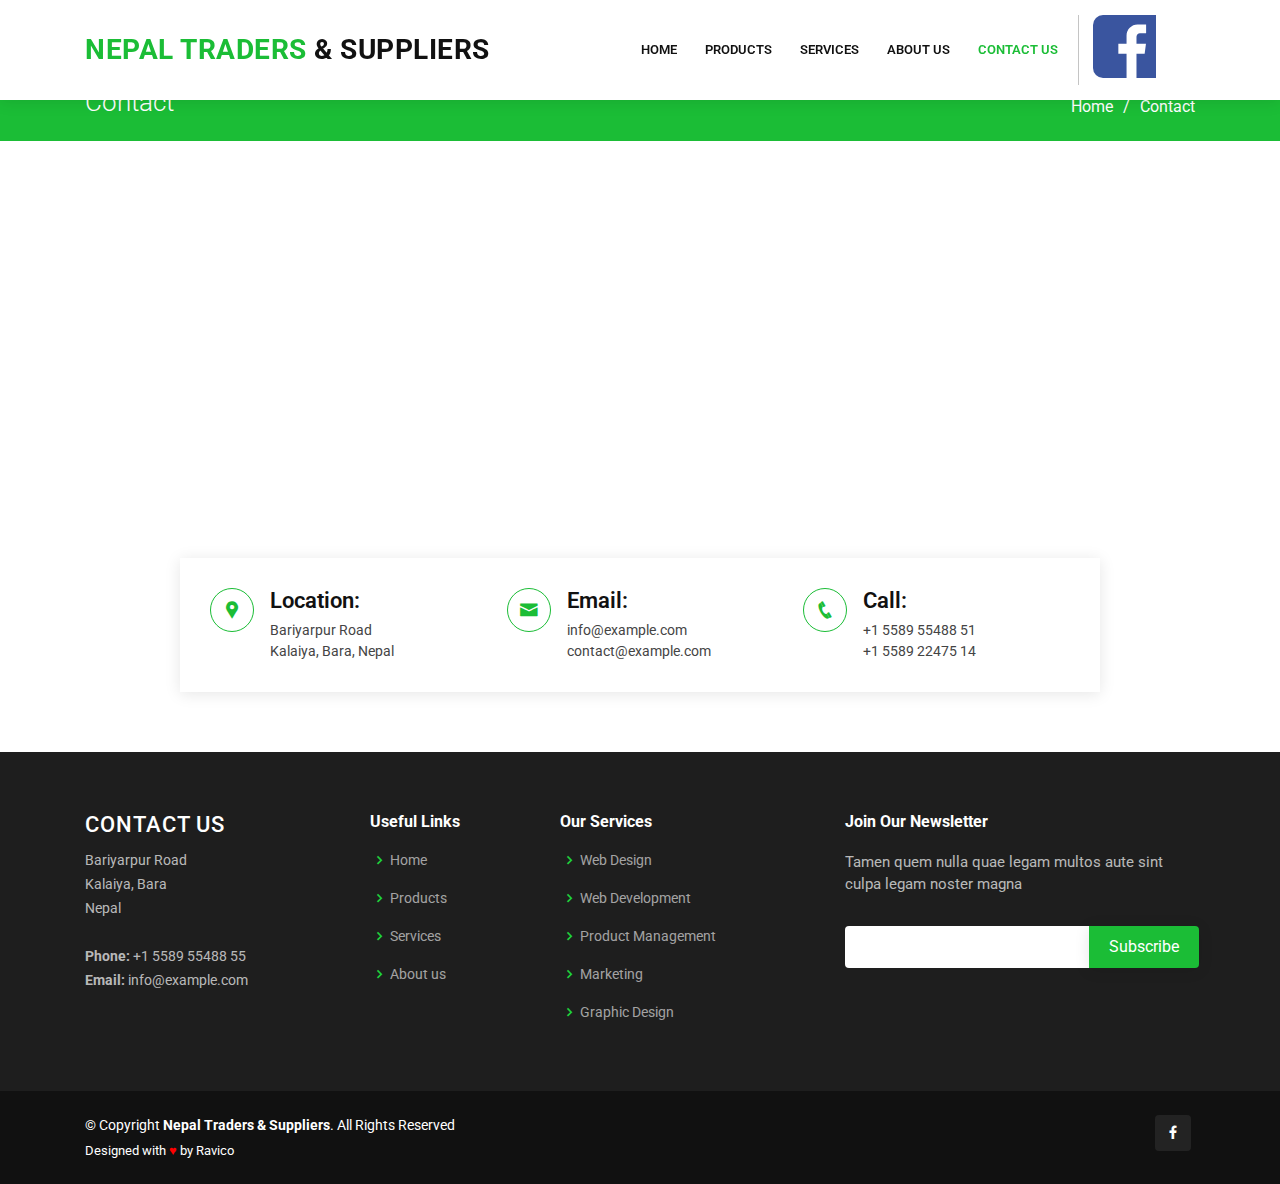
<file: contact.html>
<!DOCTYPE html>
<html lang="en">

<head>
  <meta charset="utf-8">
  <meta content="width=device-width, initial-scale=1.0" name="viewport">

  <title>Contact - Company Bootstrap Template</title>
  <meta content="" name="description">
  <meta content="" name="keywords">

  <!-- Favicons -->
  <link href="assets/img/favicon.png" rel="icon">
  <link href="assets/img/apple-touch-icon.png" rel="apple-touch-icon">

  <!-- Google Fonts -->
  <link href="https://fonts.googleapis.com/css?family=Open+Sans:300,300i,400,400i,600,600i,700,700i|Roboto:300,300i,400,400i,500,500i,600,600i,700,700i|Poppins:300,300i,400,400i,500,500i,600,600i,700,700i" rel="stylesheet">

  <!-- Vendor CSS Files -->
  <link href="assets/vendor/bootstrap/css/bootstrap.min.css" rel="stylesheet">
  <link href="assets/vendor/icofont/icofont.min.css" rel="stylesheet">
  <link href="assets/vendor/boxicons/css/boxicons.min.css" rel="stylesheet">
  <link href="assets/vendor/animate.css/animate.min.css" rel="stylesheet">
  <link href="assets/vendor/venobox/venobox.css" rel="stylesheet">
  <link href="assets/vendor/owl.carousel/assets/owl.carousel.min.css" rel="stylesheet">
  <link href="assets/vendor/aos/aos.css" rel="stylesheet">
  <link href="assets/vendor/remixicon/remixicon.css" rel="stylesheet">

  <!-- Template Main CSS File -->
  <link href="assets/css/style.css" rel="stylesheet">

  <!-- =======================================================
  * Template Name: Company - v2.2.0
  * Template URL: https://bootstrapmade.com/company-free-html-bootstrap-template/
  * Author: BootstrapMade.com
  * License: https://bootstrapmade.com/license/
  ======================================================== -->
</head>

<body>

  <!-- ======= Header ======= -->
  <header id="header" class="fixed-top">
        <div class="container d-flex align-items-center">

            <h1 class="logo mr-auto"><a href="index.html"><span>Nepal traders</span> &amp; Suppliers</a></h1>


            <nav class="nav-menu d-none d-lg-block">
                <ul>
                    <li ><a href="index.html">Home</a></li>
                    <li><a href="products.html">Products</a></li>
                    <li><a href="services.html">Services</a></li>
                    <li ><a href="about.html">About us</a></li>
                    <li class="active"><a href="contact.html">Contact us</a></li>
                </ul>
            </nav><!-- .nav-menu -->

            <div class="header-social-links">

                <a href="https://facebook.com/Ramnareshydv" class="fb-icon"></a>

            </div>

        </div>
    </header><!-- End Header -->

  <main id="main">

    <!-- ======= Breadcrumbs ======= -->
    <section id="breadcrumbs" class="breadcrumbs">
      <div class="container">

        <div class="d-flex justify-content-between align-items-center">
          <h2>Contact</h2>
          <ol>
            <li><a href="index.html">Home</a></li>
            <li>Contact</li>
          </ol>
        </div>

      </div>
    </section><!-- End Breadcrumbs -->

    <!-- ======= Contact Section ======= -->
    <div class="map-section">
      <iframe style="border:0; width: 100%; height: 350px;" src="https://maps.google.com/maps?q=kalaiya&t=&z=13&ie=UTF8&iwloc=&output=embed" frameborder="0" allowfullscreen></iframe>
    </div>

    <section id="contact" class="contact">
      <div class="container">

        <div class="row justify-content-center" data-aos="fade-up">

          <div class="col-lg-10">

            <div class="info-wrap">
              <div class="row">
                <div class="col-lg-4 info">
                  <i class="icofont-google-map"></i>
                  <h4>Location:</h4>
                  <p>Bariyarpur Road<br>Kalaiya, Bara, Nepal</p>
                </div>

                <div class="col-lg-4 info mt-4 mt-lg-0">
                  <i class="icofont-envelope"></i>
                  <h4>Email:</h4>
                  <p>info@example.com<br>contact@example.com</p>
                </div>

                <div class="col-lg-4 info mt-4 mt-lg-0">
                  <i class="icofont-phone"></i>
                  <h4>Call:</h4>
                  <p>+1 5589 55488 51<br>+1 5589 22475 14</p>
                </div>
              </div>
            </div>

          </div>

        </div>

        

      </div>
    </section><!-- End Contact Section -->

  </main><!-- End #main -->

  <!-- ======= Footer ======= -->
  <footer id="footer">

        <div class="footer-top">
            <div class="container">
                <div class="row">

                    <div class="col-lg-3 col-md-6 footer-contact">
                        <h3>Contact Us</h3>
                        <p>
                            Bariyarpur Road <br>
                            Kalaiya, Bara<br>
                            Nepal<br><br>
                            <strong>Phone:</strong> +1 5589 55488 55<br>
                            <strong>Email:</strong> info@example.com<br>
                        </p>
                    </div>

                    <div class="col-lg-2 col-md-6 footer-links">
                        <h4>Useful Links</h4>
                        <ul>
                            <li><i class="bx bx-chevron-right"></i> <a href="index.html">Home</a></li>
                            <li><i class="bx bx-chevron-right"></i> <a href="products.html">Products</a></li>
                            <li><i class="bx bx-chevron-right"></i> <a href="services.html">Services</a></li>
                            <li><i class="bx bx-chevron-right"></i> <a href="about.html">About us</a></li>
                        </ul>
                    </div>

                    <div class="col-lg-3 col-md-6 footer-links">
                        <h4>Our Services</h4>
                        <ul>
                            <li><i class="bx bx-chevron-right"></i> <a href="#">Web Design</a></li>
                            <li><i class="bx bx-chevron-right"></i> <a href="#">Web Development</a></li>
                            <li><i class="bx bx-chevron-right"></i> <a href="#">Product Management</a></li>
                            <li><i class="bx bx-chevron-right"></i> <a href="#">Marketing</a></li>
                            <li><i class="bx bx-chevron-right"></i> <a href="#">Graphic Design</a></li>
                        </ul>
                    </div>

                    <div class="col-lg-4 col-md-6 footer-newsletter">
                        <h4>Join Our Newsletter</h4>
                        <p>Tamen quem nulla quae legam multos aute sint culpa legam noster magna</p>
                        <form action="" method="post">
                            <input type="email" name="email"><input type="submit" value="Subscribe">
                        </form>
                    </div>

                </div>
            </div>
        </div>

        <div class="container d-md-flex py-4">

            <div class="mr-md-auto text-center text-md-left">
                <div class="copyright">
                    &copy; Copyright <strong><span>Nepal Traders &amp; Suppliers</span></strong>. All Rights Reserved
                </div>
                <div class="credits">
                    <!-- All the links in the footer should remain intact. -->
                    <!-- You can delete the links only if you purchased the pro version. -->
                    <!-- Licensing information: https://bootstrapmade.com/license/ -->
                    <!-- Purchase the pro version with working PHP/AJAX contact form: https://bootstrapmade.com/company-free-html-bootstrap-template/ -->
                    Designed with <span class="red">&hearts;</span> by Ravico
                </div>
            </div>
            <div class="social-links text-center text-md-right pt-3 pt-md-0">
                
                <a href="https://facebook.com/Ramnareshydv" class="facebook"><i class="bx bxl-facebook"></i></a>
                
            </div>
        </div>
    </footer><!-- End Footer -->

  <a href="#" class="back-to-top"><i class="icofont-simple-up"></i></a>

  <!-- Vendor JS Files -->
  <script src="assets/vendor/jquery/jquery.min.js"></script>
  <script src="assets/vendor/bootstrap/js/bootstrap.bundle.min.js"></script>
  <script src="assets/vendor/jquery.easing/jquery.easing.min.js"></script>
  <script src="assets/vendor/php-email-form/validate.js"></script>
  <script src="assets/vendor/jquery-sticky/jquery.sticky.js"></script>
  <script src="assets/vendor/isotope-layout/isotope.pkgd.min.js"></script>
  <script src="assets/vendor/venobox/venobox.min.js"></script>
  <script src="assets/vendor/waypoints/jquery.waypoints.min.js"></script>
  <script src="assets/vendor/owl.carousel/owl.carousel.min.js"></script>
  <script src="assets/vendor/aos/aos.js"></script>

  <!-- Template Main JS File -->
  <script src="assets/js/main.js"></script>

</body>

</html>
</file>
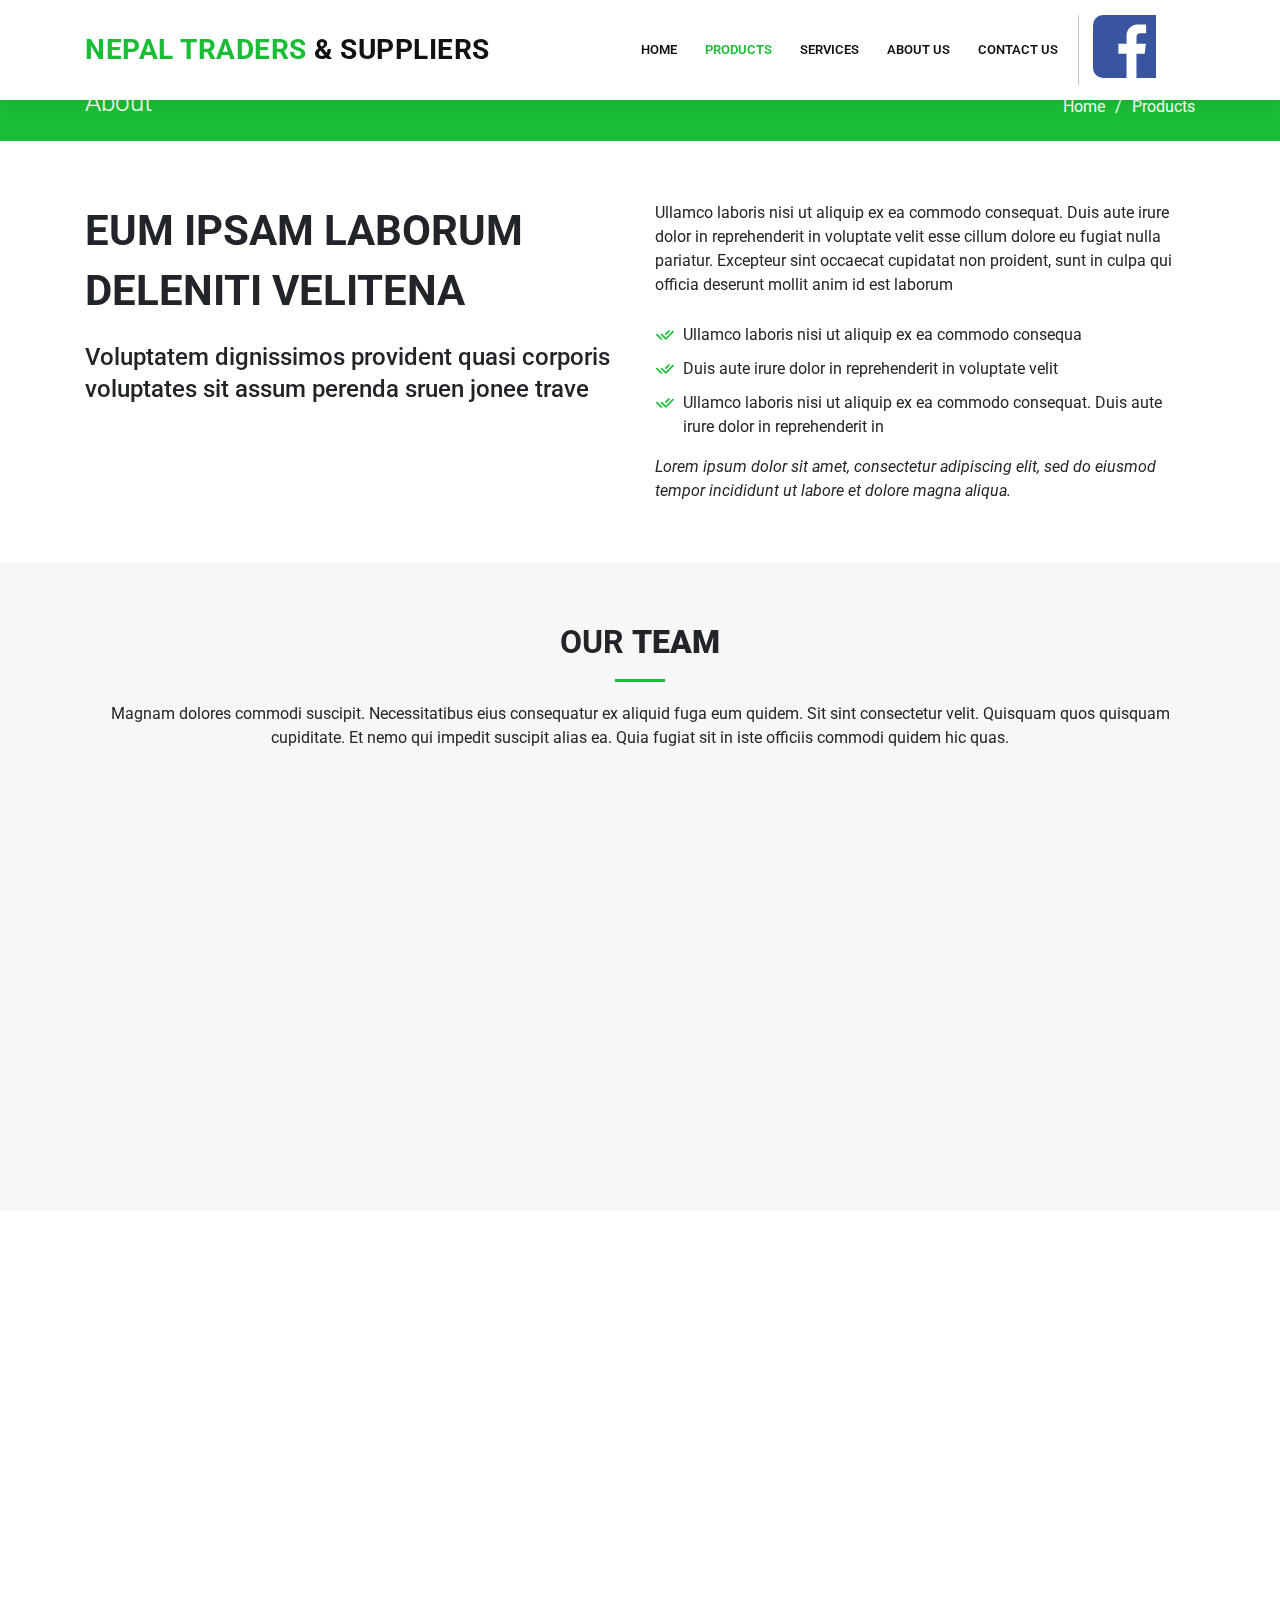
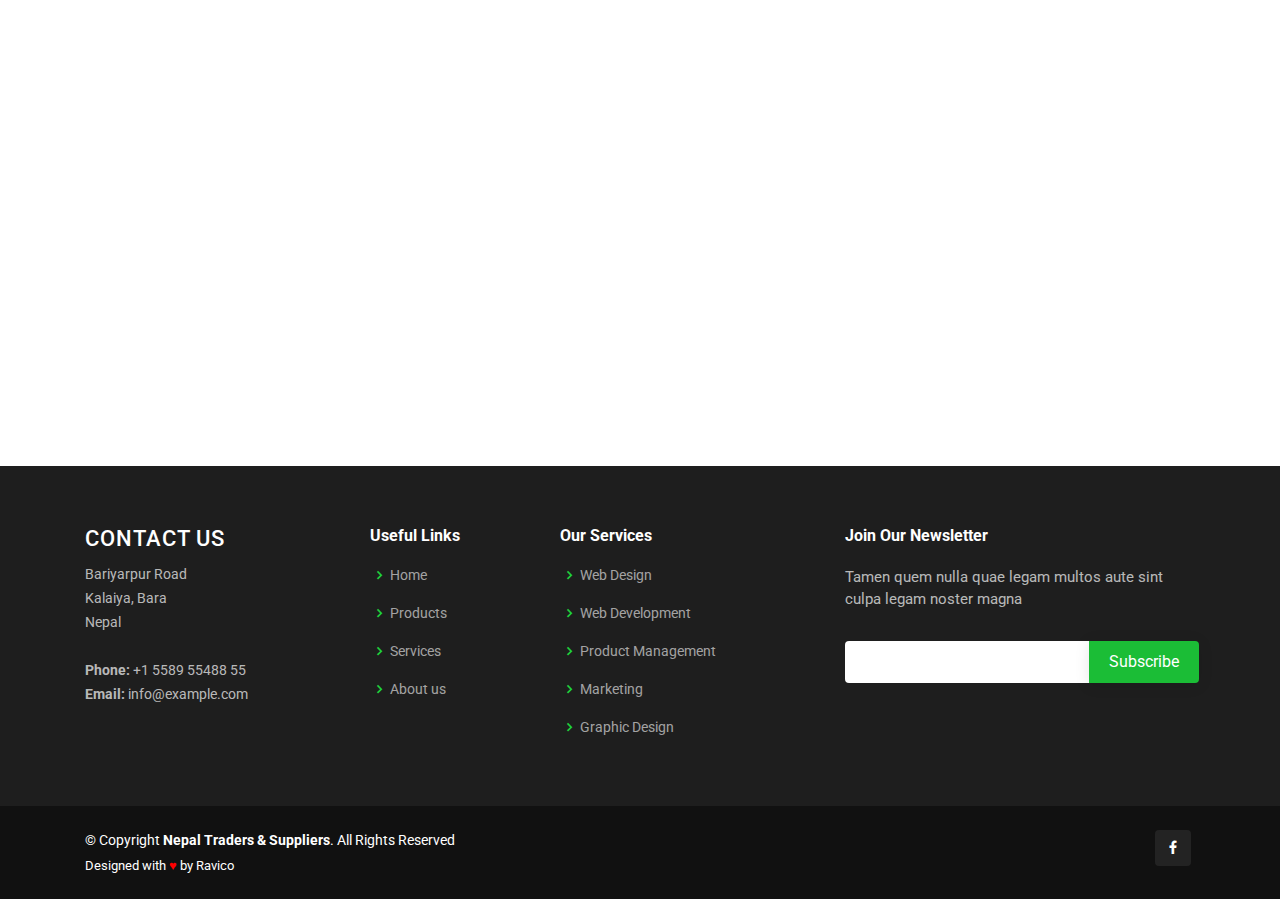
<file: products.html>
<!DOCTYPE html>
<html lang="en">

<head>
  <meta charset="utf-8">
  <meta content="width=device-width, initial-scale=1.0" name="viewport">

  <title>About Nepal Traders &amp; Suppliers</title>
  <meta content="" name="description">
  <meta content="" name="keywords">

  <!-- Favicons -->
  <link href="assets/img/favicon.png" rel="icon">
  <link href="assets/img/apple-touch-icon.png" rel="apple-touch-icon">

  <!-- Google Fonts -->
  <link href="https://fonts.googleapis.com/css?family=Open+Sans:300,300i,400,400i,600,600i,700,700i|Roboto:300,300i,400,400i,500,500i,600,600i,700,700i|Poppins:300,300i,400,400i,500,500i,600,600i,700,700i" rel="stylesheet">

  <!-- Vendor CSS Files -->
  <link href="assets/vendor/bootstrap/css/bootstrap.min.css" rel="stylesheet">
  <link href="assets/vendor/icofont/icofont.min.css" rel="stylesheet">
  <link href="assets/vendor/boxicons/css/boxicons.min.css" rel="stylesheet">
  <link href="assets/vendor/animate.css/animate.min.css" rel="stylesheet">
  <link href="assets/vendor/venobox/venobox.css" rel="stylesheet">
  <link href="assets/vendor/owl.carousel/assets/owl.carousel.min.css" rel="stylesheet">
  <link href="assets/vendor/aos/aos.css" rel="stylesheet">
  <link href="assets/vendor/remixicon/remixicon.css" rel="stylesheet">

  <!-- Template Main CSS File -->
  <link href="assets/css/style.css" rel="stylesheet">

  <!-- =======================================================
  * Template Name: Company - v2.2.0
  * Template URL: https://bootstrapmade.com/company-free-html-bootstrap-template/
  * Author: BootstrapMade.com
  * License: https://bootstrapmade.com/license/
  ======================================================== -->
</head>

<body>

  <!-- ======= Header ======= -->
 <header id="header" class="fixed-top">
        <div class="container d-flex align-items-center">

            <h1 class="logo mr-auto"><a href="index.html"><span>Nepal traders</span> &amp; Suppliers</a></h1>


            <nav class="nav-menu d-none d-lg-block">
                <ul>
                    <li ><a href="index.html">Home</a></li>
                    <li class="active"><a href="products.html">Products</a></li>
                    <li><a href="services.html">Services</a></li>
                    <li ><a href="about.html">About us</a></li>
                    <li><a href="contact.html">Contact us</a></li>

                </ul>
            </nav><!-- .nav-menu -->

            <div class="header-social-links">

                <a href="https://facebook.com/Ramnareshydv" class="fb-icon"></a>

            </div>

        </div>
    </header><!-- End Header -->

  <main id="main">

    <!-- ======= Breadcrumbs ======= -->
    <section id="breadcrumbs" class="breadcrumbs">
      <div class="container">

        <div class="d-flex justify-content-between align-items-center">
          <h2>About</h2>
          <ol>
            <li><a href="index.html">Home</a></li>
            <li>Products</li>
          </ol>
        </div>

      </div>
    </section><!-- End Breadcrumbs -->

    <!-- ======= About Us Section ======= -->
    <section id="about-us" class="about-us">
      <div class="container" data-aos="fade-up">

        <div class="row content">
          <div class="col-lg-6" data-aos="fade-right">
            <h2>Eum ipsam laborum deleniti velitena</h2>
            <h3>Voluptatem dignissimos provident quasi corporis voluptates sit assum perenda sruen jonee trave</h3>
          </div>
          <div class="col-lg-6 pt-4 pt-lg-0" data-aos="fade-left">
            <p>
              Ullamco laboris nisi ut aliquip ex ea commodo consequat. Duis aute irure dolor in reprehenderit in voluptate
              velit esse cillum dolore eu fugiat nulla pariatur. Excepteur sint occaecat cupidatat non proident, sunt in
              culpa qui officia deserunt mollit anim id est laborum
            </p>
            <ul>
              <li><i class="ri-check-double-line"></i> Ullamco laboris nisi ut aliquip ex ea commodo consequa</li>
              <li><i class="ri-check-double-line"></i> Duis aute irure dolor in reprehenderit in voluptate velit</li>
              <li><i class="ri-check-double-line"></i> Ullamco laboris nisi ut aliquip ex ea commodo consequat. Duis aute irure dolor in reprehenderit in</li>
            </ul>
            <p class="font-italic">
              Lorem ipsum dolor sit amet, consectetur adipiscing elit, sed do eiusmod tempor incididunt ut labore et dolore
              magna aliqua.
            </p>
          </div>
        </div>

      </div>
    </section><!-- End About Us Section -->

    <!-- ======= Our Team Section ======= -->
    <section id="team" class="team section-bg">
      <div class="container">

        <div class="section-title" data-aos="fade-up">
          <h2>Our <strong>Team</strong></h2>
          <p>Magnam dolores commodi suscipit. Necessitatibus eius consequatur ex aliquid fuga eum quidem. Sit sint consectetur velit. Quisquam quos quisquam cupiditate. Et nemo qui impedit suscipit alias ea. Quia fugiat sit in iste officiis commodi quidem hic quas.</p>
        </div>

        <div class="row">

          <div class="col-lg-3 col-md-6 d-flex align-items-stretch">
            <div class="member" data-aos="fade-up">
              <div class="member-img">
                <img src="assets/img/team/team-1.jpg" class="img-fluid" alt="">
                <div class="social">
                  <a href=""><i class="icofont-twitter"></i></a>
                  <a href=""><i class="icofont-facebook"></i></a>
                  <a href=""><i class="icofont-instagram"></i></a>
                  <a href=""><i class="icofont-linkedin"></i></a>
                </div>
              </div>
              <div class="member-info">
                <h4>Walter White</h4>
                <span>Chief Executive Officer</span>
              </div>
            </div>
          </div>

          <div class="col-lg-3 col-md-6 d-flex align-items-stretch">
            <div class="member" data-aos="fade-up" data-aos-delay="100">
              <div class="member-img">
                <img src="assets/img/team/team-2.jpg" class="img-fluid" alt="">
                <div class="social">
                  <a href=""><i class="icofont-twitter"></i></a>
                  <a href=""><i class="icofont-facebook"></i></a>
                  <a href=""><i class="icofont-instagram"></i></a>
                  <a href=""><i class="icofont-linkedin"></i></a>
                </div>
              </div>
              <div class="member-info">
                <h4>Sarah Jhonson</h4>
                <span>Product Manager</span>
              </div>
            </div>
          </div>

          <div class="col-lg-3 col-md-6 d-flex align-items-stretch">
            <div class="member" data-aos="fade-up" data-aos-delay="200">
              <div class="member-img">
                <img src="assets/img/team/team-3.jpg" class="img-fluid" alt="">
                <div class="social">
                  <a href=""><i class="icofont-twitter"></i></a>
                  <a href=""><i class="icofont-facebook"></i></a>
                  <a href=""><i class="icofont-instagram"></i></a>
                  <a href=""><i class="icofont-linkedin"></i></a>
                </div>
              </div>
              <div class="member-info">
                <h4>William Anderson</h4>
                <span>CTO</span>
              </div>
            </div>
          </div>

          <div class="col-lg-3 col-md-6 d-flex align-items-stretch">
            <div class="member" data-aos="fade-up" data-aos-delay="300">
              <div class="member-img">
                <img src="assets/img/team/team-4.jpg" class="img-fluid" alt="">
                <div class="social">
                  <a href=""><i class="icofont-twitter"></i></a>
                  <a href=""><i class="icofont-facebook"></i></a>
                  <a href=""><i class="icofont-instagram"></i></a>
                  <a href=""><i class="icofont-linkedin"></i></a>
                </div>
              </div>
              <div class="member-info">
                <h4>Amanda Jepson</h4>
                <span>Accountant</span>
              </div>
            </div>
          </div>

        </div>

      </div>
    </section><!-- End Our Team Section -->

    <!-- ======= Our Skills Section ======= -->
    <section id="skills" class="skills">
      <div class="container">

        <div class="section-title" data-aos="fade-up">
          <h2>Our <strong>Skills</strong></h2>
          <p>Magnam dolores commodi suscipit. Necessitatibus eius consequatur ex aliquid fuga eum quidem. Sit sint consectetur velit. Quisquam quos quisquam cupiditate. Et nemo qui impedit suscipit alias ea. Quia fugiat sit in iste officiis commodi quidem hic quas.</p>
        </div>

        <div class="row skills-content">

          <div class="col-lg-6" data-aos="fade-up">

            <div class="progress">
              <span class="skill">HTML <i class="val">100%</i></span>
              <div class="progress-bar-wrap">
                <div class="progress-bar" role="progressbar" aria-valuenow="100" aria-valuemin="0" aria-valuemax="100"></div>
              </div>
            </div>

            <div class="progress">
              <span class="skill">CSS <i class="val">90%</i></span>
              <div class="progress-bar-wrap">
                <div class="progress-bar" role="progressbar" aria-valuenow="90" aria-valuemin="0" aria-valuemax="100"></div>
              </div>
            </div>

            <div class="progress">
              <span class="skill">JavaScript <i class="val">75%</i></span>
              <div class="progress-bar-wrap">
                <div class="progress-bar" role="progressbar" aria-valuenow="75" aria-valuemin="0" aria-valuemax="100"></div>
              </div>
            </div>

          </div>

          <div class="col-lg-6" data-aos="fade-up" data-aos-delay="100">

            <div class="progress">
              <span class="skill">PHP <i class="val">80%</i></span>
              <div class="progress-bar-wrap">
                <div class="progress-bar" role="progressbar" aria-valuenow="80" aria-valuemin="0" aria-valuemax="100"></div>
              </div>
            </div>

            <div class="progress">
              <span class="skill">WordPress/CMS <i class="val">90%</i></span>
              <div class="progress-bar-wrap">
                <div class="progress-bar" role="progressbar" aria-valuenow="90" aria-valuemin="0" aria-valuemax="100"></div>
              </div>
            </div>

            <div class="progress">
              <span class="skill">Photoshop <i class="val">55%</i></span>
              <div class="progress-bar-wrap">
                <div class="progress-bar" role="progressbar" aria-valuenow="55" aria-valuemin="0" aria-valuemax="100"></div>
              </div>
            </div>

          </div>

        </div>

      </div>
    </section><!-- End Our Skills Section -->

    <!-- ======= Our Clients Section ======= -->
    <section id="clients" class="clients">
      <div class="container" data-aos="fade-up">

        <div class="section-title">
          <h2>Clients</h2>
        </div>

        <div class="row no-gutters clients-wrap clearfix" data-aos="fade-up">

          <div class="col-lg-3 col-md-4 col-6">
            <div class="client-logo">
              <img src="assets/img/clients/client-1.png" class="img-fluid" alt="">
            </div>
          </div>

          <div class="col-lg-3 col-md-4 col-6">
            <div class="client-logo">
              <img src="assets/img/clients/client-2.png" class="img-fluid" alt="">
            </div>
          </div>

          <div class="col-lg-3 col-md-4 col-6">
            <div class="client-logo">
              <img src="assets/img/clients/client-3.png" class="img-fluid" alt="">
            </div>
          </div>

          <div class="col-lg-3 col-md-4 col-6">
            <div class="client-logo">
              <img src="assets/img/clients/client-4.png" class="img-fluid" alt="">
            </div>
          </div>

          <div class="col-lg-3 col-md-4 col-6">
            <div class="client-logo">
              <img src="assets/img/clients/client-5.png" class="img-fluid" alt="">
            </div>
          </div>

          <div class="col-lg-3 col-md-4 col-6">
            <div class="client-logo">
              <img src="assets/img/clients/client-6.png" class="img-fluid" alt="">
            </div>
          </div>

          <div class="col-lg-3 col-md-4 col-6">
            <div class="client-logo">
              <img src="assets/img/clients/client-7.png" class="img-fluid" alt="">
            </div>
          </div>

          <div class="col-lg-3 col-md-4 col-6">
            <div class="client-logo">
              <img src="assets/img/clients/client-8.png" class="img-fluid" alt="">
            </div>
          </div>

        </div>

      </div>
    </section><!-- End Our Clients Section -->

  </main><!-- End #main -->

  <!-- ======= Footer ======= -->
  <footer id="footer">

        <div class="footer-top">
            <div class="container">
                <div class="row">

                    <div class="col-lg-3 col-md-6 footer-contact">
                        <h3>Contact Us</h3>
                        <p>
                            Bariyarpur Road <br>
                            Kalaiya, Bara<br>
                            Nepal<br><br>
                            <strong>Phone:</strong> +1 5589 55488 55<br>
                            <strong>Email:</strong> info@example.com<br>
                        </p>
                    </div>

                    <div class="col-lg-2 col-md-6 footer-links">
                        <h4>Useful Links</h4>
                        <ul>
                            <li><i class="bx bx-chevron-right"></i> <a href="index.html">Home</a></li>
                            <li><i class="bx bx-chevron-right"></i> <a href="products.html">Products</a></li>
                            <li><i class="bx bx-chevron-right"></i> <a href="services.html">Services</a></li>
                            <li><i class="bx bx-chevron-right"></i> <a href="about.html">About us</a></li>
                        </ul>
                    </div>

                    <div class="col-lg-3 col-md-6 footer-links">
                        <h4>Our Services</h4>
                        <ul>
                            <li><i class="bx bx-chevron-right"></i> <a href="#">Web Design</a></li>
                            <li><i class="bx bx-chevron-right"></i> <a href="#">Web Development</a></li>
                            <li><i class="bx bx-chevron-right"></i> <a href="#">Product Management</a></li>
                            <li><i class="bx bx-chevron-right"></i> <a href="#">Marketing</a></li>
                            <li><i class="bx bx-chevron-right"></i> <a href="#">Graphic Design</a></li>
                        </ul>
                    </div>

                    <div class="col-lg-4 col-md-6 footer-newsletter">
                        <h4>Join Our Newsletter</h4>
                        <p>Tamen quem nulla quae legam multos aute sint culpa legam noster magna</p>
                        <form action="" method="post">
                            <input type="email" name="email"><input type="submit" value="Subscribe">
                        </form>
                    </div>

                </div>
            </div>
        </div>

        <div class="container d-md-flex py-4">

            <div class="mr-md-auto text-center text-md-left">
                <div class="copyright">
                    &copy; Copyright <strong><span>Nepal Traders &amp; Suppliers</span></strong>. All Rights Reserved
                </div>
                <div class="credits">
                    <!-- All the links in the footer should remain intact. -->
                    <!-- You can delete the links only if you purchased the pro version. -->
                    <!-- Licensing information: https://bootstrapmade.com/license/ -->
                    <!-- Purchase the pro version with working PHP/AJAX contact form: https://bootstrapmade.com/company-free-html-bootstrap-template/ -->
                    Designed with <span class="red">&hearts;</span> by Ravico
                </div>
            </div>
            <div class="social-links text-center text-md-right pt-3 pt-md-0">
                
                <a href="https://facebook.com/Ramnareshydv" class="facebook"><i class="bx bxl-facebook"></i></a>
                
            </div>
        </div>
    </footer><!-- End Footer -->

  <a href="#" class="back-to-top"><i class="icofont-simple-up"></i></a>

  <!-- Vendor JS Files -->
  <script src="assets/vendor/jquery/jquery.min.js"></script>
  <script src="assets/vendor/bootstrap/js/bootstrap.bundle.min.js"></script>
  <script src="assets/vendor/jquery.easing/jquery.easing.min.js"></script>
  <script src="assets/vendor/php-email-form/validate.js"></script>
  <script src="assets/vendor/jquery-sticky/jquery.sticky.js"></script>
  <script src="assets/vendor/isotope-layout/isotope.pkgd.min.js"></script>
  <script src="assets/vendor/venobox/venobox.min.js"></script>
  <script src="assets/vendor/waypoints/jquery.waypoints.min.js"></script>
  <script src="assets/vendor/owl.carousel/owl.carousel.min.js"></script>
  <script src="assets/vendor/aos/aos.js"></script>

  <!-- Template Main JS File -->
  <script src="assets/js/main.js"></script>

</body>

</html>
</file>
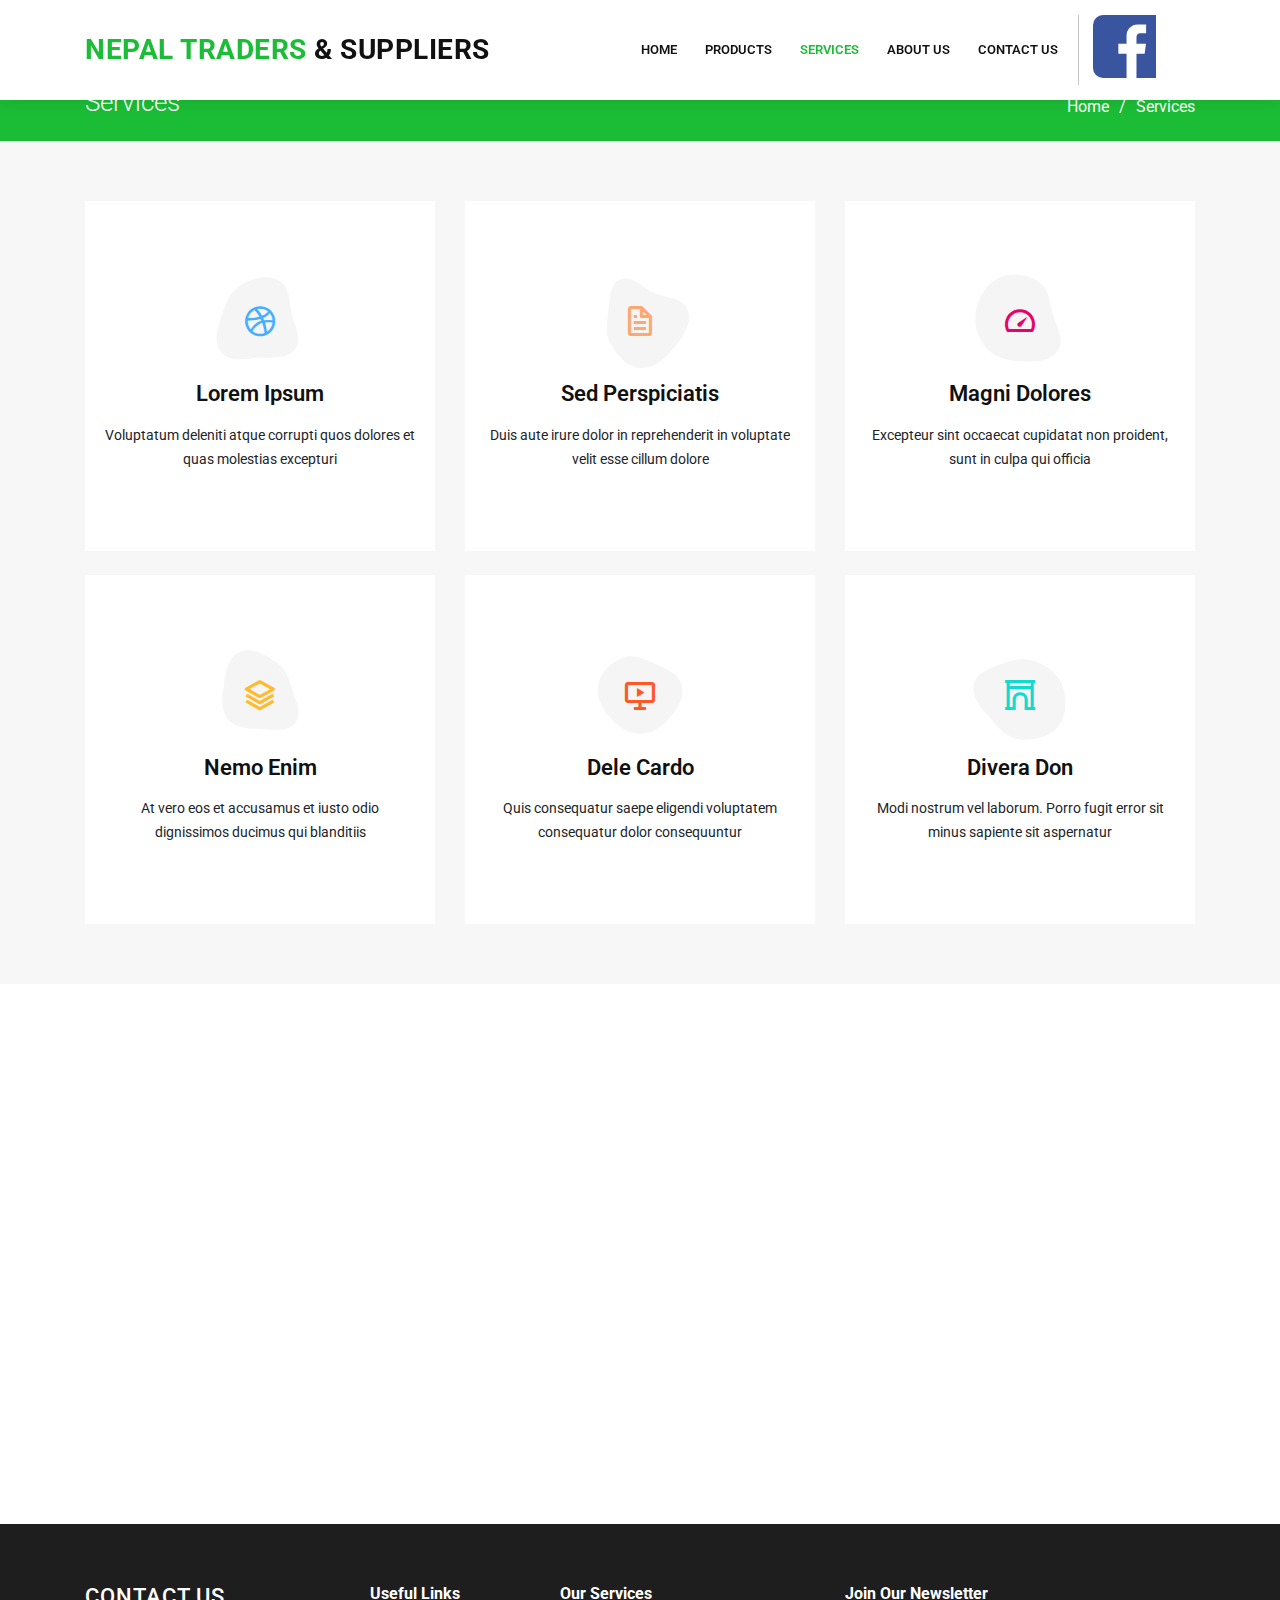
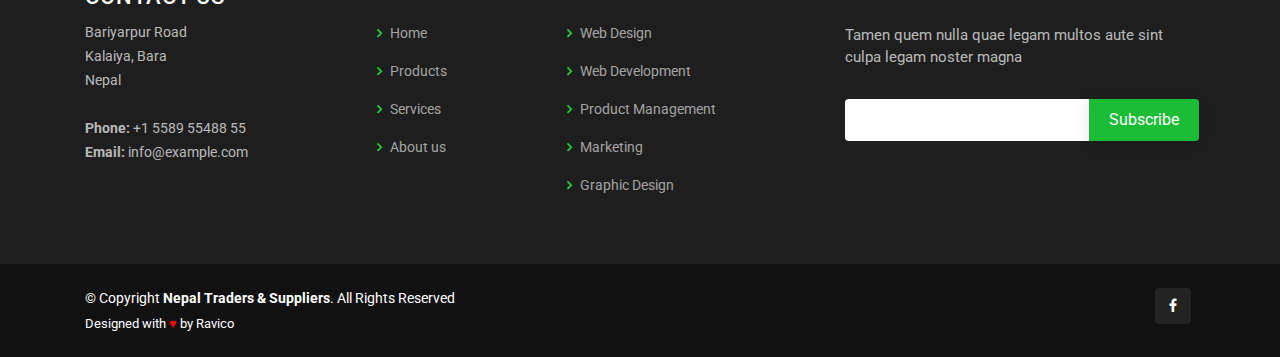
<file: services.html>
<!DOCTYPE html>
<html lang="en">

<head>
  <meta charset="utf-8">
  <meta content="width=device-width, initial-scale=1.0" name="viewport">

  <title>Services - Company Bootstrap Template</title>
  <meta content="" name="description">
  <meta content="" name="keywords">

  <!-- Favicons -->
  <link href="assets/img/favicon.png" rel="icon">
  <link href="assets/img/apple-touch-icon.png" rel="apple-touch-icon">

  <!-- Google Fonts -->
  <link href="https://fonts.googleapis.com/css?family=Open+Sans:300,300i,400,400i,600,600i,700,700i|Roboto:300,300i,400,400i,500,500i,600,600i,700,700i|Poppins:300,300i,400,400i,500,500i,600,600i,700,700i" rel="stylesheet">

  <!-- Vendor CSS Files -->
  <link href="assets/vendor/bootstrap/css/bootstrap.min.css" rel="stylesheet">
  <link href="assets/vendor/icofont/icofont.min.css" rel="stylesheet">
  <link href="assets/vendor/boxicons/css/boxicons.min.css" rel="stylesheet">
  <link href="assets/vendor/animate.css/animate.min.css" rel="stylesheet">
  <link href="assets/vendor/venobox/venobox.css" rel="stylesheet">
  <link href="assets/vendor/owl.carousel/assets/owl.carousel.min.css" rel="stylesheet">
  <link href="assets/vendor/aos/aos.css" rel="stylesheet">
  <link href="assets/vendor/remixicon/remixicon.css" rel="stylesheet">

  <!-- Template Main CSS File -->
  <link href="assets/css/style.css" rel="stylesheet">

  <!-- =======================================================
  * Template Name: Company - v2.2.0
  * Template URL: https://bootstrapmade.com/company-free-html-bootstrap-template/
  * Author: BootstrapMade.com
  * License: https://bootstrapmade.com/license/
  ======================================================== -->
</head>

<body>

  <!-- ======= Header ======= -->
  <header id="header" class="fixed-top">
        <div class="container d-flex align-items-center">

            <h1 class="logo mr-auto"><a href="index.html"><span>Nepal traders</span> &amp; Suppliers</a></h1>


            <nav class="nav-menu d-none d-lg-block">
                <ul>
                    <li ><a href="index.html">Home</a></li>
                    <li ><a href="products.html">Products</a></li>
                    <li class="active"><a href="services.html">Services</a></li>
                    <li ><a href="about.html">About us</a></li>
                    <li><a href="contact.html">Contact us</a></li>

                </ul>
            </nav><!-- .nav-menu -->

            <div class="header-social-links">

                <a href="https://facebook.com/Ramnareshydv" class="fb-icon"></a>

            </div>

        </div>
    </header><!-- End Header -->

  <main id="main">

    <!-- ======= Breadcrumbs ======= -->
    <section id="breadcrumbs" class="breadcrumbs">
      <div class="container">

        <div class="d-flex justify-content-between align-items-center">
          <h2>Services</h2>
          <ol>
            <li><a href="index.html">Home</a></li>
            <li>Services</li>
          </ol>
        </div>

      </div>
    </section><!-- End Breadcrumbs -->

    <!-- ======= Services Section ======= -->
    <section id="services" class="services section-bg">
      <div class="container" data-aos="fade-up">

        <div class="row">
          <div class="col-lg-4 col-md-6 d-flex align-items-stretch" data-aos="zoom-in" data-aos-delay="100">
            <div class="icon-box iconbox-blue">
              <div class="icon">
                <svg width="100" height="100" viewBox="0 0 600 600" xmlns="http://www.w3.org/2000/svg">
                  <path stroke="none" stroke-width="0" fill="#f5f5f5" d="M300,521.0016835830174C376.1290562159157,517.8887921683347,466.0731472004068,529.7835943286574,510.70327084640275,468.03025145048787C554.3714126377745,407.6079735673963,508.03601936045806,328.9844924480964,491.2728898941984,256.3432110539036C474.5976632858925,184.082847569629,479.9380746630129,96.60480741107993,416.23090153303,58.64404602377083C348.86323505073057,18.502131276798302,261.93793281208167,40.57373210992963,193.5410806939664,78.93577620505333C130.42746243093433,114.334589627462,98.30271207620316,179.96522072025542,76.75703585869454,249.04625023123273C51.97151888228291,328.5150500222984,13.704378332031375,421.85034740162234,66.52175969318436,486.19268352777647C119.04800174914682,550.1803526380478,217.28368757567262,524.383925680826,300,521.0016835830174"></path>
                </svg>
                <i class="bx bxl-dribbble"></i>
              </div>
              <h4><a href="">Lorem Ipsum</a></h4>
              <p>Voluptatum deleniti atque corrupti quos dolores et quas molestias excepturi</p>
            </div>
          </div>

          <div class="col-lg-4 col-md-6 d-flex align-items-stretch mt-4 mt-md-0" data-aos="zoom-in" data-aos-delay="200">
            <div class="icon-box iconbox-orange ">
              <div class="icon">
                <svg width="100" height="100" viewBox="0 0 600 600" xmlns="http://www.w3.org/2000/svg">
                  <path stroke="none" stroke-width="0" fill="#f5f5f5" d="M300,582.0697525312426C382.5290701553225,586.8405444964366,449.9789794690241,525.3245884688669,502.5850820975895,461.55621195738473C556.606425686781,396.0723002908107,615.8543463187945,314.28637112970534,586.6730223649479,234.56875336149918C558.9533121215079,158.8439757836574,454.9685369536778,164.00468322053177,381.49747125262974,130.76875717737553C312.15926192815925,99.40240125094834,248.97055460311594,18.661163978235184,179.8680185752513,50.54337015887873C110.5421016452524,82.52863877960104,119.82277516462835,180.83849132639028,109.12597500060166,256.43424936330496C100.08760227029461,320.3096726198365,92.17705696193138,384.0621239912766,124.79988738764834,439.7174275375508C164.83382741302287,508.01625554203684,220.96474134820875,577.5009287672846,300,582.0697525312426"></path>
                </svg>
                <i class="bx bx-file"></i>
              </div>
              <h4><a href="">Sed Perspiciatis</a></h4>
              <p>Duis aute irure dolor in reprehenderit in voluptate velit esse cillum dolore</p>
            </div>
          </div>

          <div class="col-lg-4 col-md-6 d-flex align-items-stretch mt-4 mt-lg-0" data-aos="zoom-in" data-aos-delay="300">
            <div class="icon-box iconbox-pink">
              <div class="icon">
                <svg width="100" height="100" viewBox="0 0 600 600" xmlns="http://www.w3.org/2000/svg">
                  <path stroke="none" stroke-width="0" fill="#f5f5f5" d="M300,541.5067337569781C382.14930387511276,545.0595476570109,479.8736841581634,548.3450877840088,526.4010558755058,480.5488172755941C571.5218469581645,414.80211281144784,517.5187510058486,332.0715597781072,496.52539010469104,255.14436215662573C477.37192572678356,184.95920475031193,473.57363656557914,105.61284051026155,413.0603344069578,65.22779650032875C343.27470386102294,18.654635553484475,251.2091493199835,5.337323636656869,175.0934190732945,40.62881213300186C97.87086631185822,76.43348514350839,51.98124368387456,156.15599469081315,36.44837278890362,239.84606092416172C21.716077023791087,319.22268207091537,43.775223500013084,401.1760424656574,96.891909868211,461.97329694683043C147.22146801428983,519.5804099606455,223.5754009179313,538.201503339737,300,541.5067337569781"></path>
                </svg>
                <i class="bx bx-tachometer"></i>
              </div>
              <h4><a href="">Magni Dolores</a></h4>
              <p>Excepteur sint occaecat cupidatat non proident, sunt in culpa qui officia</p>
            </div>
          </div>

          <div class="col-lg-4 col-md-6 d-flex align-items-stretch mt-4" data-aos="zoom-in" data-aos-delay="100">
            <div class="icon-box iconbox-yellow">
              <div class="icon">
                <svg width="100" height="100" viewBox="0 0 600 600" xmlns="http://www.w3.org/2000/svg">
                  <path stroke="none" stroke-width="0" fill="#f5f5f5" d="M300,503.46388370962813C374.79870501325706,506.71871716319447,464.8034551963731,527.1746412648533,510.4981551193396,467.86667711651364C555.9287308511215,408.9015244558933,512.6030010748507,327.5744911775523,490.211057578863,256.5855673507754C471.097692560561,195.9906835881958,447.69079081568157,138.11976852964426,395.19560036434837,102.3242989838813C329.3053358748298,57.3949838291264,248.02791733380457,8.279543830951368,175.87071277845988,42.242879143198664C103.41431057327972,76.34704239035025,93.79494320519305,170.9812938413882,81.28167332365135,250.07896920659033C70.17666984294237,320.27484674793965,64.84698225790005,396.69656628748305,111.28512138212992,450.4950937839243C156.20124167950087,502.5303643271138,231.32542653798444,500.4755392045468,300,503.46388370962813"></path>
                </svg>
                <i class="bx bx-layer"></i>
              </div>
              <h4><a href="">Nemo Enim</a></h4>
              <p>At vero eos et accusamus et iusto odio dignissimos ducimus qui blanditiis</p>
            </div>
          </div>

          <div class="col-lg-4 col-md-6 d-flex align-items-stretch mt-4" data-aos="zoom-in" data-aos-delay="200">
            <div class="icon-box iconbox-red">
              <div class="icon">
                <svg width="100" height="100" viewBox="0 0 600 600" xmlns="http://www.w3.org/2000/svg">
                  <path stroke="none" stroke-width="0" fill="#f5f5f5" d="M300,532.3542879108572C369.38199826031484,532.3153073249985,429.10787420159085,491.63046689027357,474.5244479745417,439.17860296908856C522.8885846962883,383.3225815378663,569.1668002868075,314.3205725914397,550.7432151929288,242.7694973846089C532.6665558377875,172.5657663291529,456.2379748765914,142.6223662098291,390.3689995646985,112.34683881706744C326.66090330228417,83.06452184765237,258.84405631176094,53.51806209861945,193.32584062364296,78.48882559362697C121.61183558270385,105.82097193414197,62.805066853699245,167.19869350419734,48.57481801355237,242.6138429142374C34.843463184063346,315.3850353017275,76.69343916112496,383.4422959591041,125.22947124332185,439.3748458443577C170.7312796277747,491.8107796887764,230.57421082200815,532.3932930995766,300,532.3542879108572"></path>
                </svg>
                <i class="bx bx-slideshow"></i>
              </div>
              <h4><a href="">Dele Cardo</a></h4>
              <p>Quis consequatur saepe eligendi voluptatem consequatur dolor consequuntur</p>
            </div>
          </div>

          <div class="col-lg-4 col-md-6 d-flex align-items-stretch mt-4" data-aos="zoom-in" data-aos-delay="300">
            <div class="icon-box iconbox-teal">
              <div class="icon">
                <svg width="100" height="100" viewBox="0 0 600 600" xmlns="http://www.w3.org/2000/svg">
                  <path stroke="none" stroke-width="0" fill="#f5f5f5" d="M300,566.797414625762C385.7384707136149,576.1784315230908,478.7894351017131,552.8928747891023,531.9192734346935,484.94944893311C584.6109503024035,417.5663521118492,582.489472248146,322.67544863468447,553.9536738515405,242.03673114598146C529.1557734026468,171.96086150256528,465.24506316201064,127.66468636344209,395.9583748389544,100.7403814666027C334.2173773831606,76.7482773500951,269.4350130405921,84.62216499799875,207.1952322260088,107.2889140133804C132.92018162631612,134.33871894543012,41.79353780512637,160.00259165414826,22.644507872594943,236.69541883565114C3.319112789854554,314.0945973066697,72.72355303640163,379.243833228382,124.04198916343866,440.3218312028393C172.9286146004772,498.5055451809895,224.45579914871206,558.5317968840102,300,566.797414625762"></path>
                </svg>
                <i class="bx bx-arch"></i>
              </div>
              <h4><a href="">Divera Don</a></h4>
              <p>Modi nostrum vel laborum. Porro fugit error sit minus sapiente sit aspernatur</p>
            </div>
          </div>

        </div>

      </div>
    </section><!-- End Services Section -->

    <!-- ======= Features Section ======= -->
    <section id="features" class="features">
      <div class="container" data-aos="fade-up">

        <div class="section-title">
          <h2>Features</h2>
          <p>Magnam dolores commodi suscipit. Necessitatibus eius consequatur ex aliquid fuga eum quidem. Sit sint consectetur velit. Quisquam quos quisquam cupiditate. Et nemo qui impedit suscipit alias ea. Quia fugiat sit in iste officiis commodi quidem hic quas.</p>
        </div>

        <div class="row">
          <div class="col-lg-3 col-md-4">
            <div class="icon-box">
              <i class="ri-store-line" style="color: #ffbb2c;"></i>
              <h3><a href="">Lorem Ipsum</a></h3>
            </div>
          </div>
          <div class="col-lg-3 col-md-4 mt-4 mt-md-0">
            <div class="icon-box">
              <i class="ri-bar-chart-box-line" style="color: #5578ff;"></i>
              <h3><a href="">Dolor Sitema</a></h3>
            </div>
          </div>
          <div class="col-lg-3 col-md-4 mt-4 mt-md-0">
            <div class="icon-box">
              <i class="ri-calendar-todo-line" style="color: #e80368;"></i>
              <h3><a href="">Sed perspiciatis</a></h3>
            </div>
          </div>
          <div class="col-lg-3 col-md-4 mt-4 mt-lg-0">
            <div class="icon-box">
              <i class="ri-paint-brush-line" style="color: #e361ff;"></i>
              <h3><a href="">Magni Dolores</a></h3>
            </div>
          </div>
          <div class="col-lg-3 col-md-4 mt-4">
            <div class="icon-box">
              <i class="ri-database-2-line" style="color: #47aeff;"></i>
              <h3><a href="">Nemo Enim</a></h3>
            </div>
          </div>
          <div class="col-lg-3 col-md-4 mt-4">
            <div class="icon-box">
              <i class="ri-gradienter-line" style="color: #ffa76e;"></i>
              <h3><a href="">Eiusmod Tempor</a></h3>
            </div>
          </div>
          <div class="col-lg-3 col-md-4 mt-4">
            <div class="icon-box">
              <i class="ri-file-list-3-line" style="color: #11dbcf;"></i>
              <h3><a href="">Midela Teren</a></h3>
            </div>
          </div>
          <div class="col-lg-3 col-md-4 mt-4">
            <div class="icon-box">
              <i class="ri-price-tag-2-line" style="color: #4233ff;"></i>
              <h3><a href="">Pira Neve</a></h3>
            </div>
          </div>
          <div class="col-lg-3 col-md-4 mt-4">
            <div class="icon-box">
              <i class="ri-anchor-line" style="color: #b2904f;"></i>
              <h3><a href="">Dirada Pack</a></h3>
            </div>
          </div>
          <div class="col-lg-3 col-md-4 mt-4">
            <div class="icon-box">
              <i class="ri-disc-line" style="color: #b20969;"></i>
              <h3><a href="">Moton Ideal</a></h3>
            </div>
          </div>
          <div class="col-lg-3 col-md-4 mt-4">
            <div class="icon-box">
              <i class="ri-base-station-line" style="color: #ff5828;"></i>
              <h3><a href="">Verdo Park</a></h3>
            </div>
          </div>
          <div class="col-lg-3 col-md-4 mt-4">
            <div class="icon-box">
              <i class="ri-fingerprint-line" style="color: #29cc61;"></i>
              <h3><a href="">Flavor Nivelanda</a></h3>
            </div>
          </div>
        </div>

      </div>
    </section><!-- End Features Section -->

  </main><!-- End #main -->

  <!-- ======= Footer ======= -->
  <footer id="footer">

        <div class="footer-top">
            <div class="container">
                <div class="row">

                    <div class="col-lg-3 col-md-6 footer-contact">
                        <h3>Contact Us</h3>
                        <p>
                            Bariyarpur Road <br>
                            Kalaiya, Bara<br>
                            Nepal<br><br>
                            <strong>Phone:</strong> +1 5589 55488 55<br>
                            <strong>Email:</strong> info@example.com<br>
                        </p>
                    </div>

                    <div class="col-lg-2 col-md-6 footer-links">
                        <h4>Useful Links</h4>
                        <ul>
                            <li><i class="bx bx-chevron-right"></i> <a href="index.html">Home</a></li>
                            <li><i class="bx bx-chevron-right"></i> <a href="products.html">Products</a></li>
                            <li><i class="bx bx-chevron-right"></i> <a href="services.html">Services</a></li>
                            <li><i class="bx bx-chevron-right"></i> <a href="about.html">About us</a></li>
                        </ul>
                    </div>

                    <div class="col-lg-3 col-md-6 footer-links">
                        <h4>Our Services</h4>
                        <ul>
                            <li><i class="bx bx-chevron-right"></i> <a href="#">Web Design</a></li>
                            <li><i class="bx bx-chevron-right"></i> <a href="#">Web Development</a></li>
                            <li><i class="bx bx-chevron-right"></i> <a href="#">Product Management</a></li>
                            <li><i class="bx bx-chevron-right"></i> <a href="#">Marketing</a></li>
                            <li><i class="bx bx-chevron-right"></i> <a href="#">Graphic Design</a></li>
                        </ul>
                    </div>

                    <div class="col-lg-4 col-md-6 footer-newsletter">
                        <h4>Join Our Newsletter</h4>
                        <p>Tamen quem nulla quae legam multos aute sint culpa legam noster magna</p>
                        <form action="" method="post">
                            <input type="email" name="email"><input type="submit" value="Subscribe">
                        </form>
                    </div>

                </div>
            </div>
        </div>

        <div class="container d-md-flex py-4">

            <div class="mr-md-auto text-center text-md-left">
                <div class="copyright">
                    &copy; Copyright <strong><span>Nepal Traders &amp; Suppliers</span></strong>. All Rights Reserved
                </div>
                <div class="credits">
                    <!-- All the links in the footer should remain intact. -->
                    <!-- You can delete the links only if you purchased the pro version. -->
                    <!-- Licensing information: https://bootstrapmade.com/license/ -->
                    <!-- Purchase the pro version with working PHP/AJAX contact form: https://bootstrapmade.com/company-free-html-bootstrap-template/ -->
                    Designed with <span class="red">&hearts;</span> by Ravico
                </div>
            </div>
            <div class="social-links text-center text-md-right pt-3 pt-md-0">
                
                <a href="https://facebook.com/Ramnareshydv" class="facebook"><i class="bx bxl-facebook"></i></a>
                
            </div>
        </div>
    </footer><!-- End Footer -->

  <a href="#" class="back-to-top"><i class="icofont-simple-up"></i></a>

  <!-- Vendor JS Files -->
  <script src="assets/vendor/jquery/jquery.min.js"></script>
  <script src="assets/vendor/bootstrap/js/bootstrap.bundle.min.js"></script>
  <script src="assets/vendor/jquery.easing/jquery.easing.min.js"></script>
  <script src="assets/vendor/php-email-form/validate.js"></script>
  <script src="assets/vendor/jquery-sticky/jquery.sticky.js"></script>
  <script src="assets/vendor/isotope-layout/isotope.pkgd.min.js"></script>
  <script src="assets/vendor/venobox/venobox.min.js"></script>
  <script src="assets/vendor/waypoints/jquery.waypoints.min.js"></script>
  <script src="assets/vendor/owl.carousel/owl.carousel.min.js"></script>
  <script src="assets/vendor/aos/aos.js"></script>

  <!-- Template Main JS File -->
  <script src="assets/js/main.js"></script>

</body>

</html>
</file>
<file: assets/vendor/venobox/venobox.css>
/* ------ venobox.css --------*/
.vbox-overlay *, .vbox-overlay *:before, .vbox-overlay *:after{
    -webkit-backface-visibility: hidden;
    -webkit-box-sizing:border-box;
    -moz-box-sizing:border-box;
    box-sizing:border-box;
}
.vbox-overlay * { 
    -webkit-backface-visibility: visible;
    backface-visibility: visible;
}
.vbox-overlay{
    display: -webkit-flex;
    display: flex;
    -webkit-flex-direction: column;
    flex-direction: column;
    -webkit-justify-content: center;
    justify-content: center;
    -webkit-align-items: center;
    align-items: center;
    position: fixed;
    left: 0;
    top: 0;
    bottom: 0;
    right: 0;
    z-index: 999999;
}

/* ----- navigation ----- */
.vbox-title{
    width: 100%;
    height: 40px;
    float: left;
    text-align: center;
    line-height: 28px;
    font-size: 12px;
    padding: 6px 50px;
    overflow: hidden;
    position: fixed;
    display: none;
    left: 0;
    z-index: 89;
}
.vbox-close{
    cursor: pointer;
    position: fixed;
    top: -1px;
    right: 0;
    width: 50px;
    height: 40px;
    padding: 6px;
    display: block;
    background-position:10px center;
    overflow: hidden;
    font-size: 24px;
    line-height: 1;
    text-align: center;
    z-index: 99;
}
.vbox-left{
    cursor: pointer;
    position: fixed;
    left: 0;
    height: 40px;
    overflow: hidden;
    line-height: 28px;
    font-size: 12px;
    z-index: 99;
    display: flex;
    align-items:center;
}
.vbox-num{
    display: inline-block;
    margin: 6px 0 6px 15px;
}
/* ----- Social share ----- */
.vbox-share{
    line-height: 28px;
    font-size: 12px;
    overflow: hidden;
    position: fixed;
    left: 0;
    z-index: 98;
    display: flex;
    align-items:center;
    justify-content: center;
    width: 100%;
    text-align: center;
}
.vbox-share svg{
    max-height: 28px;
    width: 28px;
    z-index: 10;
    margin-left: 12px;
    margin-top: 6px;
    margin-bottom: 6px;
    vertical-align: middle;
}


/* ----- navigation ARROWS ----- */
.vbox-next, .vbox-prev{
    position: fixed;
    top: 50%;
    margin-top: -15px;
    overflow: hidden;
    cursor: pointer;
    display: block;
    width: 45px;
    height: 45px;
    z-index: 99;
}
.vbox-next span, .vbox-prev span{
    position: relative;
    width: 20px;
    height: 20px;
    border: 2px solid transparent;
    border-top-color: #B6B6B6;
    border-right-color: #B6B6B6;
    text-indent: -100px;
    position: absolute;
    top: 8px;
    display: block;
}
.vbox-prev{
    left: 15px;
}
.vbox-next{
    right: 15px;
}
.vbox-prev span{
    left: 10px;
    -ms-transform: rotate(-135deg);
    -webkit-transform: rotate(-135deg);
    transform: rotate(-135deg);
}
.vbox-next span{
    -ms-transform: rotate(45deg);
    -webkit-transform: rotate(45deg);
    transform: rotate(45deg);
    right: 10px;
}
/* ------- inline window ------ */
.vbox-inline{
    width: 420px;
    height: 315px;
    height: 70vh;
    padding: 10px;
    background: #fff;
    margin: 0 auto;
    overflow: auto;
    text-align: left;
}
/* ------- Video & iFrames window ------ */
.venoframe{
    max-width: 100%;
    width: 100%;
    border: none;
    width: 100%;
    height: 260px;
    height: 70vh;
}
.venoframe.vbvid{
    height: 260px;
}
@media (min-width: 768px) {
    .venoframe, .vbox-inline{
        width: 90%;
        height: 360px;
        height: 70vh;
    }
    .venoframe.vbvid{
        width: 640px;
        height: 360px;
    }
}
@media (min-width: 992px) {
    .venoframe, .vbox-inline{
        max-width: 1200px;
        width: 80%;
        height: 540px;
        height: 70vh;
    }
    .venoframe.vbvid{
        width: 960px;
        height: 540px;
    }
}
/* 
Please do NOT edit this part! 
or at least read this note: http://i.imgur.com/7C0ws9e.gif
*/
.vbox-open{
    overflow: hidden;
}
.vbox-container{
    position: absolute;
    left: 0;
    right: 0;
    top: 0;
    bottom: 0;
    overflow-x: hidden;
    overflow-y: scroll;
    overflow-scrolling: touch;
    -webkit-overflow-scrolling: touch;
    z-index: 20;
    max-height: 100%;

}

.vbox-content{
    text-align: center;
    float: left;
    width: 100%;
    position: relative;
    overflow: hidden;
    padding: 20px 4%;
}
.vbox-container img{
    max-width: 100%;
    height: auto;
}
.vbox-figlio{
    box-shadow: 0 0 12px rgba(0,0,0,0.19), 0 6px 6px rgba(0,0,0,0.23);
    max-width: 100%;
    text-align: initial;
}
img.vbox-figlio{
    -webkit-user-select: none;
-khtml-user-select: none;
-moz-user-select: none;
-o-user-select: none;
user-select: none;
}
.vbox-content.swipe-left{
    margin-left: -200px !important;
}
.vbox-content.swipe-right{
    margin-left: 200px !important;
}
.vbox-animated{
    webkit-transition: margin 300ms ease-out;
    transition: margin 300ms ease-out;
}

/* ---------- preloader ----------
 * SPINKIT 
 * http://tobiasahlin.com/spinkit/
-------------------------------- */
.sk-double-bounce,.sk-rotating-plane{width:40px;height:40px;margin:40px auto}.sk-rotating-plane{background-color:#333;-webkit-animation:sk-rotatePlane 1.2s infinite ease-in-out;animation:sk-rotatePlane 1.2s infinite ease-in-out}@-webkit-keyframes sk-rotatePlane{0%{-webkit-transform:perspective(120px) rotateX(0) rotateY(0);transform:perspective(120px) rotateX(0) rotateY(0)}50%{-webkit-transform:perspective(120px) rotateX(-180.1deg) rotateY(0);transform:perspective(120px) rotateX(-180.1deg) rotateY(0)}100%{-webkit-transform:perspective(120px) rotateX(-180deg) rotateY(-179.9deg);transform:perspective(120px) rotateX(-180deg) rotateY(-179.9deg)}}@keyframes sk-rotatePlane{0%{-webkit-transform:perspective(120px) rotateX(0) rotateY(0);transform:perspective(120px) rotateX(0) rotateY(0)}50%{-webkit-transform:perspective(120px) rotateX(-180.1deg) rotateY(0);transform:perspective(120px) rotateX(-180.1deg) rotateY(0)}100%{-webkit-transform:perspective(120px) rotateX(-180deg) rotateY(-179.9deg);transform:perspective(120px) rotateX(-180deg) rotateY(-179.9deg)}}.sk-double-bounce{position:relative}.sk-double-bounce .sk-child{width:100%;height:100%;border-radius:50%;background-color:#333;opacity:.6;position:absolute;top:0;left:0;-webkit-animation:sk-doubleBounce 2s infinite ease-in-out;animation:sk-doubleBounce 2s infinite ease-in-out}.sk-chasing-dots .sk-child,.sk-spinner-pulse,.sk-three-bounce .sk-child{background-color:#333;border-radius:100%}.sk-double-bounce .sk-double-bounce2{-webkit-animation-delay:-1s;animation-delay:-1s}@-webkit-keyframes sk-doubleBounce{0%,100%{-webkit-transform:scale(0);transform:scale(0)}50%{-webkit-transform:scale(1);transform:scale(1)}}@keyframes sk-doubleBounce{0%,100%{-webkit-transform:scale(0);transform:scale(0)}50%{-webkit-transform:scale(1);transform:scale(1)}}.sk-wave{margin:40px auto;width:50px;height:40px;text-align:center;font-size:10px}.sk-wave .sk-rect{background-color:#333;height:100%;width:6px;display:inline-block;-webkit-animation:sk-waveStretchDelay 1.2s infinite ease-in-out;animation:sk-waveStretchDelay 1.2s infinite ease-in-out}.sk-wave .sk-rect1{-webkit-animation-delay:-1.2s;animation-delay:-1.2s}.sk-wave .sk-rect2{-webkit-animation-delay:-1.1s;animation-delay:-1.1s}.sk-wave .sk-rect3{-webkit-animation-delay:-1s;animation-delay:-1s}.sk-wave .sk-rect4{-webkit-animation-delay:-.9s;animation-delay:-.9s}.sk-wave .sk-rect5{-webkit-animation-delay:-.8s;animation-delay:-.8s}@-webkit-keyframes sk-waveStretchDelay{0%,100%,40%{-webkit-transform:scaleY(.4);transform:scaleY(.4)}20%{-webkit-transform:scaleY(1);transform:scaleY(1)}}@keyframes sk-waveStretchDelay{0%,100%,40%{-webkit-transform:scaleY(.4);transform:scaleY(.4)}20%{-webkit-transform:scaleY(1);transform:scaleY(1)}}.sk-wandering-cubes{margin:40px auto;width:40px;height:40px;position:relative}.sk-wandering-cubes .sk-cube{background-color:#333;width:10px;height:10px;position:absolute;top:0;left:0;-webkit-animation:sk-wanderingCube 1.8s ease-in-out -1.8s infinite both;animation:sk-wanderingCube 1.8s ease-in-out -1.8s infinite both}.sk-chasing-dots,.sk-spinner-pulse{width:40px;height:40px;margin:40px auto}.sk-wandering-cubes .sk-cube2{-webkit-animation-delay:-.9s;animation-delay:-.9s}@-webkit-keyframes sk-wanderingCube{0%{-webkit-transform:rotate(0);transform:rotate(0)}25%{-webkit-transform:translateX(30px) rotate(-90deg) scale(.5);transform:translateX(30px) rotate(-90deg) scale(.5)}50%{-webkit-transform:translateX(30px) translateY(30px) rotate(-179deg);transform:translateX(30px) translateY(30px) rotate(-179deg)}50.1%{-webkit-transform:translateX(30px) translateY(30px) rotate(-180deg);transform:translateX(30px) translateY(30px) rotate(-180deg)}75%{-webkit-transform:translateX(0) translateY(30px) rotate(-270deg) scale(.5);transform:translateX(0) translateY(30px) rotate(-270deg) scale(.5)}100%{-webkit-transform:rotate(-360deg);transform:rotate(-360deg)}}@keyframes sk-wanderingCube{0%{-webkit-transform:rotate(0);transform:rotate(0)}25%{-webkit-transform:translateX(30px) rotate(-90deg) scale(.5);transform:translateX(30px) rotate(-90deg) scale(.5)}50%{-webkit-transform:translateX(30px) translateY(30px) rotate(-179deg);transform:translateX(30px) translateY(30px) rotate(-179deg)}50.1%{-webkit-transform:translateX(30px) translateY(30px) rotate(-180deg);transform:translateX(30px) translateY(30px) rotate(-180deg)}75%{-webkit-transform:translateX(0) translateY(30px) rotate(-270deg) scale(.5);transform:translateX(0) translateY(30px) rotate(-270deg) scale(.5)}100%{-webkit-transform:rotate(-360deg);transform:rotate(-360deg)}}.sk-spinner-pulse{-webkit-animation:sk-pulseScaleOut 1s infinite ease-in-out;animation:sk-pulseScaleOut 1s infinite ease-in-out}@-webkit-keyframes sk-pulseScaleOut{0%{-webkit-transform:scale(0);transform:scale(0)}100%{-webkit-transform:scale(1);transform:scale(1);opacity:0}}@keyframes sk-pulseScaleOut{0%{-webkit-transform:scale(0);transform:scale(0)}100%{-webkit-transform:scale(1);transform:scale(1);opacity:0}}.sk-chasing-dots{position:relative;text-align:center;-webkit-animation:sk-chasingDotsRotate 2s infinite linear;animation:sk-chasingDotsRotate 2s infinite linear}.sk-chasing-dots .sk-child{width:60%;height:60%;display:inline-block;position:absolute;top:0;-webkit-animation:sk-chasingDotsBounce 2s infinite ease-in-out;animation:sk-chasingDotsBounce 2s infinite ease-in-out}.sk-chasing-dots .sk-dot2{top:auto;bottom:0;-webkit-animation-delay:-1s;animation-delay:-1s}@-webkit-keyframes sk-chasingDotsRotate{100%{-webkit-transform:rotate(360deg);transform:rotate(360deg)}}@keyframes sk-chasingDotsRotate{100%{-webkit-transform:rotate(360deg);transform:rotate(360deg)}}@-webkit-keyframes sk-chasingDotsBounce{0%,100%{-webkit-transform:scale(0);transform:scale(0)}50%{-webkit-transform:scale(1);transform:scale(1)}}@keyframes sk-chasingDotsBounce{0%,100%{-webkit-transform:scale(0);transform:scale(0)}50%{-webkit-transform:scale(1);transform:scale(1)}}.sk-three-bounce{margin:40px auto;width:80px;text-align:center}.sk-three-bounce .sk-child{width:20px;height:20px;display:inline-block;-webkit-animation:sk-three-bounce 1.4s ease-in-out 0s infinite both;animation:sk-three-bounce 1.4s ease-in-out 0s infinite both}.sk-circle .sk-child:before,.sk-fading-circle .sk-circle:before{display:block;border-radius:100%;content:'';background-color:#333}.sk-three-bounce .sk-bounce1{-webkit-animation-delay:-.32s;animation-delay:-.32s}.sk-three-bounce .sk-bounce2{-webkit-animation-delay:-.16s;animation-delay:-.16s}@-webkit-keyframes sk-three-bounce{0%,100%,80%{-webkit-transform:scale(0);transform:scale(0)}40%{-webkit-transform:scale(1);transform:scale(1)}}@keyframes sk-three-bounce{0%,100%,80%{-webkit-transform:scale(0);transform:scale(0)}40%{-webkit-transform:scale(1);transform:scale(1)}}.sk-circle{margin:40px auto;width:40px;height:40px;position:relative}.sk-circle .sk-child{width:100%;height:100%;position:absolute;left:0;top:0}.sk-circle .sk-child:before{margin:0 auto;width:15%;height:15%;-webkit-animation:sk-circleBounceDelay 1.2s infinite ease-in-out both;animation:sk-circleBounceDelay 1.2s infinite ease-in-out both}.sk-circle .sk-circle2{-webkit-transform:rotate(30deg);-ms-transform:rotate(30deg);transform:rotate(30deg)}.sk-circle .sk-circle3{-webkit-transform:rotate(60deg);-ms-transform:rotate(60deg);transform:rotate(60deg)}.sk-circle .sk-circle4{-webkit-transform:rotate(90deg);-ms-transform:rotate(90deg);transform:rotate(90deg)}.sk-circle .sk-circle5{-webkit-transform:rotate(120deg);-ms-transform:rotate(120deg);transform:rotate(120deg)}.sk-circle .sk-circle6{-webkit-transform:rotate(150deg);-ms-transform:rotate(150deg);transform:rotate(150deg)}.sk-circle .sk-circle7{-webkit-transform:rotate(180deg);-ms-transform:rotate(180deg);transform:rotate(180deg)}.sk-circle .sk-circle8{-webkit-transform:rotate(210deg);-ms-transform:rotate(210deg);transform:rotate(210deg)}.sk-circle .sk-circle9{-webkit-transform:rotate(240deg);-ms-transform:rotate(240deg);transform:rotate(240deg)}.sk-circle .sk-circle10{-webkit-transform:rotate(270deg);-ms-transform:rotate(270deg);transform:rotate(270deg)}.sk-circle .sk-circle11{-webkit-transform:rotate(300deg);-ms-transform:rotate(300deg);transform:rotate(300deg)}.sk-circle .sk-circle12{-webkit-transform:rotate(330deg);-ms-transform:rotate(330deg);transform:rotate(330deg)}.sk-circle .sk-circle2:before{-webkit-animation-delay:-1.1s;animation-delay:-1.1s}.sk-circle .sk-circle3:before{-webkit-animation-delay:-1s;animation-delay:-1s}.sk-circle .sk-circle4:before{-webkit-animation-delay:-.9s;animation-delay:-.9s}.sk-circle .sk-circle5:before{-webkit-animation-delay:-.8s;animation-delay:-.8s}.sk-circle .sk-circle6:before{-webkit-animation-delay:-.7s;animation-delay:-.7s}.sk-circle .sk-circle7:before{-webkit-animation-delay:-.6s;animation-delay:-.6s}.sk-circle .sk-circle8:before{-webkit-animation-delay:-.5s;animation-delay:-.5s}.sk-circle .sk-circle9:before{-webkit-animation-delay:-.4s;animation-delay:-.4s}.sk-circle .sk-circle10:before{-webkit-animation-delay:-.3s;animation-delay:-.3s}.sk-circle .sk-circle11:before{-webkit-animation-delay:-.2s;animation-delay:-.2s}.sk-circle .sk-circle12:before{-webkit-animation-delay:-.1s;animation-delay:-.1s}@-webkit-keyframes sk-circleBounceDelay{0%,100%,80%{-webkit-transform:scale(0);transform:scale(0)}40%{-webkit-transform:scale(1);transform:scale(1)}}@keyframes sk-circleBounceDelay{0%,100%,80%{-webkit-transform:scale(0);transform:scale(0)}40%{-webkit-transform:scale(1);transform:scale(1)}}.sk-cube-grid{width:40px;height:40px;margin:40px auto}.sk-cube-grid .sk-cube{width:33.33%;height:33.33%;background-color:#333;float:left;-webkit-animation:sk-cubeGridScaleDelay 1.3s infinite ease-in-out;animation:sk-cubeGridScaleDelay 1.3s infinite ease-in-out}.sk-cube-grid .sk-cube1{-webkit-animation-delay:.2s;animation-delay:.2s}.sk-cube-grid .sk-cube2{-webkit-animation-delay:.3s;animation-delay:.3s}.sk-cube-grid .sk-cube3{-webkit-animation-delay:.4s;animation-delay:.4s}.sk-cube-grid .sk-cube4{-webkit-animation-delay:.1s;animation-delay:.1s}.sk-cube-grid .sk-cube5{-webkit-animation-delay:.2s;animation-delay:.2s}.sk-cube-grid .sk-cube6{-webkit-animation-delay:.3s;animation-delay:.3s}.sk-cube-grid .sk-cube7{-webkit-animation-delay:0ms;animation-delay:0ms}.sk-cube-grid .sk-cube8{-webkit-animation-delay:.1s;animation-delay:.1s}.sk-cube-grid .sk-cube9{-webkit-animation-delay:.2s;animation-delay:.2s}@-webkit-keyframes sk-cubeGridScaleDelay{0%,100%,70%{-webkit-transform:scale3D(1,1,1);transform:scale3D(1,1,1)}35%{-webkit-transform:scale3D(0,0,1);transform:scale3D(0,0,1)}}@keyframes sk-cubeGridScaleDelay{0%,100%,70%{-webkit-transform:scale3D(1,1,1);transform:scale3D(1,1,1)}35%{-webkit-transform:scale3D(0,0,1);transform:scale3D(0,0,1)}}.sk-fading-circle{margin:40px auto;width:40px;height:40px;position:relative}.sk-fading-circle .sk-circle{width:100%;height:100%;position:absolute;left:0;top:0}.sk-fading-circle .sk-circle:before{margin:0 auto;width:15%;height:15%;-webkit-animation:sk-circleFadeDelay 1.2s infinite ease-in-out both;animation:sk-circleFadeDelay 1.2s infinite ease-in-out both}.sk-fading-circle .sk-circle2{-webkit-transform:rotate(30deg);-ms-transform:rotate(30deg);transform:rotate(30deg)}.sk-fading-circle .sk-circle3{-webkit-transform:rotate(60deg);-ms-transform:rotate(60deg);transform:rotate(60deg)}.sk-fading-circle .sk-circle4{-webkit-transform:rotate(90deg);-ms-transform:rotate(90deg);transform:rotate(90deg)}.sk-fading-circle .sk-circle5{-webkit-transform:rotate(120deg);-ms-transform:rotate(120deg);transform:rotate(120deg)}.sk-fading-circle .sk-circle6{-webkit-transform:rotate(150deg);-ms-transform:rotate(150deg);transform:rotate(150deg)}.sk-fading-circle .sk-circle7{-webkit-transform:rotate(180deg);-ms-transform:rotate(180deg);transform:rotate(180deg)}.sk-fading-circle .sk-circle8{-webkit-transform:rotate(210deg);-ms-transform:rotate(210deg);transform:rotate(210deg)}.sk-fading-circle .sk-circle9{-webkit-transform:rotate(240deg);-ms-transform:rotate(240deg);transform:rotate(240deg)}.sk-fading-circle .sk-circle10{-webkit-transform:rotate(270deg);-ms-transform:rotate(270deg);transform:rotate(270deg)}.sk-fading-circle .sk-circle11{-webkit-transform:rotate(300deg);-ms-transform:rotate(300deg);transform:rotate(300deg)}.sk-fading-circle .sk-circle12{-webkit-transform:rotate(330deg);-ms-transform:rotate(330deg);transform:rotate(330deg)}.sk-fading-circle .sk-circle2:before{-webkit-animation-delay:-1.1s;animation-delay:-1.1s}.sk-fading-circle .sk-circle3:before{-webkit-animation-delay:-1s;animation-delay:-1s}.sk-fading-circle .sk-circle4:before{-webkit-animation-delay:-.9s;animation-delay:-.9s}.sk-fading-circle .sk-circle5:before{-webkit-animation-delay:-.8s;animation-delay:-.8s}.sk-fading-circle .sk-circle6:before{-webkit-animation-delay:-.7s;animation-delay:-.7s}.sk-fading-circle .sk-circle7:before{-webkit-animation-delay:-.6s;animation-delay:-.6s}.sk-fading-circle .sk-circle8:before{-webkit-animation-delay:-.5s;animation-delay:-.5s}.sk-fading-circle .sk-circle9:before{-webkit-animation-delay:-.4s;animation-delay:-.4s}.sk-fading-circle .sk-circle10:before{-webkit-animation-delay:-.3s;animation-delay:-.3s}.sk-fading-circle .sk-circle11:before{-webkit-animation-delay:-.2s;animation-delay:-.2s}.sk-fading-circle .sk-circle12:before{-webkit-animation-delay:-.1s;animation-delay:-.1s}@-webkit-keyframes sk-circleFadeDelay{0%,100%,39%{opacity:0}40%{opacity:1}}@keyframes sk-circleFadeDelay{0%,100%,39%{opacity:0}40%{opacity:1}}.sk-folding-cube{margin:40px auto;width:40px;height:40px;position:relative;-webkit-transform:rotateZ(45deg);transform:rotateZ(45deg)}.sk-folding-cube .sk-cube{float:left;width:50%;height:50%;position:relative;-webkit-transform:scale(1.1);-ms-transform:scale(1.1);transform:scale(1.1)}.sk-folding-cube .sk-cube:before{content:'';position:absolute;top:0;left:0;width:100%;height:100%;background-color:#333;-webkit-animation:sk-foldCubeAngle 2.4s infinite linear both;animation:sk-foldCubeAngle 2.4s infinite linear both;-webkit-transform-origin:100% 100%;-ms-transform-origin:100% 100%;transform-origin:100% 100%}.sk-folding-cube .sk-cube2{-webkit-transform:scale(1.1) rotateZ(90deg);transform:scale(1.1) rotateZ(90deg)}.sk-folding-cube .sk-cube3{-webkit-transform:scale(1.1) rotateZ(180deg);transform:scale(1.1) rotateZ(180deg)}.sk-folding-cube .sk-cube4{-webkit-transform:scale(1.1) rotateZ(270deg);transform:scale(1.1) rotateZ(270deg)}.sk-folding-cube .sk-cube2:before{-webkit-animation-delay:.3s;animation-delay:.3s}.sk-folding-cube .sk-cube3:before{-webkit-animation-delay:.6s;animation-delay:.6s}.sk-folding-cube .sk-cube4:before{-webkit-animation-delay:.9s;animation-delay:.9s}@-webkit-keyframes sk-foldCubeAngle{0%,10%{-webkit-transform:perspective(140px) rotateX(-180deg);transform:perspective(140px) rotateX(-180deg);opacity:0}25%,75%{-webkit-transform:perspective(140px) rotateX(0);transform:perspective(140px) rotateX(0);opacity:1}100%,90%{-webkit-transform:perspective(140px) rotateY(180deg);transform:perspective(140px) rotateY(180deg);opacity:0}}@keyframes sk-foldCubeAngle{0%,10%{-webkit-transform:perspective(140px) rotateX(-180deg);transform:perspective(140px) rotateX(-180deg);opacity:0}25%,75%{-webkit-transform:perspective(140px) rotateX(0);transform:perspective(140px) rotateX(0);opacity:1}100%,90%{-webkit-transform:perspective(140px) rotateY(180deg);transform:perspective(140px) rotateY(180deg);opacity:0}}
</file>
<file: assets/css/style.css>
/**
* Template Name: Company - v2.2.0
* Template URL: https://bootstrapmade.com/company-free-html-bootstrap-template/
* Author: BootstrapMade.com
* License: https://bootstrapmade.com/license/
*/

/*--------------------------------------------------------------
# General
--------------------------------------------------------------*/

.fb-icon{
    background-image: url("/facebook.svg");
    height: 7vh;
    width: 8vw;
    background-repeat: no-repeat;
    border-radius: 10px;
}
}

body {
  font-family: "Open Sans", sans-serif;
  color: #4d4643;
}

a {
  color: #1bbd36;
}

a:hover {
  color: #2ae149;
  text-decoration: none;
}

h1, h2, h3, h4, h5, h6 {
  font-family: "Roboto", sans-serif;
}

/*--------------------------------------------------------------
# Back to top button
--------------------------------------------------------------*/
.back-to-top {
  position: fixed;
  display: none;
  width: 40px;
  height: 40px;
  border-radius: 3px;
  right: 15px;
  bottom: 15px;
  background: #1bbd36;
  color: #fff;
  transition: display 0.5s ease-in-out;
  z-index: 99999;
}

.back-to-top i {
  font-size: 24px;
  position: absolute;
  top: 8px;
  left: 8px;
}

.back-to-top:hover {
  color: #fff;
  background: #2ae149;
  transition: 0.3s ease-in-out;
}

/*--------------------------------------------------------------
# Disable AOS delay on mobile
--------------------------------------------------------------*/
@media screen and (max-width: 768px) {
  [data-aos-delay] {
    transition-delay: 0 !important;
  }
}

/*--------------------------------------------------------------
# Header
--------------------------------------------------------------*/
#header {
  background: #fff;
  transition: all 0.5s;
  z-index: 997;
  padding: 15px 0;
  box-shadow: 0px 2px 15px rgba(0, 0, 0, 0.1);
}

#header .logo {
  font-size: 28px;
  margin: 0;
  padding: 0;
  line-height: 1;
  font-weight: 700;
  letter-spacing: 0.5px;
  text-transform: uppercase;
}

#header .logo a {
  color: #111;
}

#header .logo a span {
  color: #1bbd36;
}

#header .logo img {
  max-height: 40px;
}

/*--------------------------------------------------------------
# Navigation Menu
--------------------------------------------------------------*/
/* Desktop Navigation */
.nav-menu ul {
  margin: 0;
  padding: 0;
  list-style: none;
}

.nav-menu > ul {
  display: flex;
}

.nav-menu > ul > li {
  position: relative;
  white-space: nowrap;
  padding: 10px 0 10px 28px;
}

.nav-menu a {
  display: block;
  position: relative;
  color: #111;
  transition: 0.3s;
  font-size: 13px;
  text-transform: uppercase;
  font-weight: 600;
  font-family: "Roboto", sans-serif;
}

.nav-menu a:hover, .nav-menu .active > a, .nav-menu li:hover > a {
  color: #1bbd36;
}

.nav-menu .drop-down ul {
  display: block;
  position: absolute;
  left: 15px;
  top: calc(100% + 30px);
  z-index: 99;
  opacity: 0;
  visibility: hidden;
  padding: 10px 0;
  background: #fff;
  box-shadow: 0px 0px 30px rgba(127, 137, 161, 0.25);
  transition: 0.3s;
  border-top: 2px solid #1bbd36;
}

.nav-menu .drop-down:hover > ul {
  opacity: 1;
  top: 100%;
  visibility: visible;
}

.nav-menu .drop-down li {
  min-width: 180px;
  position: relative;
}

.nav-menu .drop-down ul a {
  padding: 10px 20px;
  font-size: 14px;
  font-weight: 500;
  text-transform: none;
  color: #111;
}

.nav-menu .drop-down ul a:hover, .nav-menu .drop-down ul .active > a, .nav-menu .drop-down ul li:hover > a {
  color: #1bbd36;
}

.nav-menu .drop-down > a:after {
  content: "\ea99";
  font-family: IcoFont;
  padding-left: 5px;
}

.nav-menu .drop-down .drop-down ul {
  top: 0;
  left: calc(100% - 30px);
}

.nav-menu .drop-down .drop-down:hover > ul {
  opacity: 1;
  top: 0;
  left: 100%;
}

.nav-menu .drop-down .drop-down > a {
  padding-right: 35px;
}

.nav-menu .drop-down .drop-down > a:after {
  content: "\eaa0";
  font-family: IcoFont;
  position: absolute;
  right: 15px;
}

@media (max-width: 1366px) {
  .nav-menu .drop-down .drop-down ul {
    left: -90%;
  }
  .nav-menu .drop-down .drop-down:hover > ul {
    left: -100%;
  }
  .nav-menu .drop-down .drop-down > a:after {
    content: "\ea9d";
  }
}

/* Mobile Navigation */
.mobile-nav-toggle {
  position: fixed;
  right: 15px;
  top: 15px;
  z-index: 9998;
  border: 0;
  background: none;
  font-size: 24px;
  transition: all 0.4s;
  outline: none !important;
  line-height: 1;
  cursor: pointer;
  text-align: right;
}

.mobile-nav-toggle i {
  color: #1bbd36;
}

.mobile-nav {
  position: fixed;
  top: 55px;
  right: 15px;
  bottom: 15px;
  left: 15px;
  z-index: 9999;
  overflow-y: auto;
  background: #fff;
  transition: ease-in-out 0.2s;
  opacity: 0;
  visibility: hidden;
  border-radius: 10px;
  padding: 10px 0;
}

.mobile-nav * {
  margin: 0;
  padding: 0;
  list-style: none;
}

.mobile-nav a {
  display: block;
  position: relative;
  color: #111;
  padding: 10px 20px;
  font-weight: 500;
  outline: none;
}

.mobile-nav a:hover, .mobile-nav .active > a, .mobile-nav li:hover > a {
  color: #1bbd36;
  text-decoration: none;
}

.mobile-nav .drop-down > a:after {
  content: "\ea99";
  font-family: IcoFont;
  padding-left: 10px;
  position: absolute;
  right: 15px;
}

.mobile-nav .active.drop-down > a:after {
  content: "\eaa1";
}

.mobile-nav .drop-down > a {
  padding-right: 35px;
}

.mobile-nav .drop-down ul {
  display: none;
  overflow: hidden;
}

.mobile-nav .drop-down li {
  padding-left: 20px;
}

.mobile-nav-overly {
  width: 100%;
  height: 100%;
  z-index: 9997;
  top: 0;
  left: 0;
  position: fixed;
  background: rgba(0, 0, 0, 0.6);
  overflow: hidden;
  display: none;
  transition: ease-in-out 0.2s;
}

.mobile-nav-active {
  overflow: hidden;
}

.mobile-nav-active .mobile-nav {
  opacity: 1;
  visibility: visible;
}

.mobile-nav-active .mobile-nav-toggle i {
  color: #fff;
}

/*--------------------------------------------------------------
# Header Social Links
--------------------------------------------------------------*/
.header-social-links {
  padding-left: 14px;
  margin-left: 20px;
  border-left: 1px solid #c4c4c4;
}

.header-social-links a {
  color: #a0a0a0;
  padding-left: 6px;
  display: inline-block;
  line-height: 1px;
  transition: 0.3s;
}

.header-social-links a:hover {
  color: #1bbd36;
}

@media (max-width: 768px) {
  .header-social-links {
    padding: 0 48px 0 0;
    border-left: 0;
  }
}

/*--------------------------------------------------------------
# Hero Section
--------------------------------------------------------------*/
#hero {
  width: 100%;
  height: 100vh;
  background-color: rgba(0, 0, 0, 0.8);
  overflow: hidden;
  position: relative;
}

#hero .carousel, #hero .carousel-inner, #hero .carousel-item, #hero .carousel-item::before {
  background-size: cover;
  background-position: center;
  background-repeat: no-repeat;
  position: absolute;
  top: 0;
  right: 0;
  left: 0;
  bottom: 0;
}

#hero .carousel-container {
  display: flex;
  align-items: flex-end;
  justify-content: center;
  position: absolute;
  bottom: 60px;
  top: 70px;
  left: 55px;
  right: 55px;
}

#hero .carousel-content {
  background: rgba(4, 4, 4, 0.7);
  padding: 20px;
  color: #fff;
  -webkit-animation-duration: .5s;
  animation-duration: .5s;
  border-top: 5px solid #1bbd36;
}

#hero .carousel-content h2 {
  color: #fff;
  margin-bottom: 20px;
  font-size: 28px;
  font-weight: 700;
}

#hero .btn-get-started {
  font-family: "Roboto", sans-serif;
  font-weight: 500;
  font-size: 14px;
  letter-spacing: 1px;
  display: inline-block;
  padding: 12px 32px;
  border-radius: 4px;
  transition: 0.5s;
  line-height: 1;
  margin: 10px;
  color: #fff;
  -webkit-animation-delay: 0.8s;
  animation-delay: 0.8s;
  border: 2px solid #1bbd36;
}

#hero .btn-get-started:hover {
  background: #1bbd36;
  color: #fff;
  text-decoration: none;
}

#hero .carousel-inner .carousel-item {
  transition-property: opacity;
  background-position: center top;
}

#hero .carousel-inner .carousel-item,
#hero .carousel-inner .active.carousel-item-left,
#hero .carousel-inner .active.carousel-item-right {
  opacity: 0;
}

#hero .carousel-inner .active,
#hero .carousel-inner .carousel-item-next.carousel-item-left,
#hero .carousel-inner .carousel-item-prev.carousel-item-right {
  opacity: 1;
  transition: 0.5s;
}

#hero .carousel-inner .carousel-item-next,
#hero .carousel-inner .carousel-item-prev,
#hero .carousel-inner .active.carousel-item-left,
#hero .carousel-inner .active.carousel-item-right {
  left: 0;
  transform: translate3d(0, 0, 0);
}

#hero .carousel-control-prev, #hero .carousel-control-next {
  width: 10%;
  opacity: 1;
}

#hero .carousel-control-next-icon, #hero .carousel-control-prev-icon {
  background: none;
  font-size: 36px;
  line-height: 1;
  width: auto;
  height: auto;
  background: rgba(255, 255, 255, 0.2);
  border-radius: 50px;
  padding: 10px;
  transition: 0.3s;
  color: rgba(255, 255, 255, 0.5);
}

#hero .carousel-control-next-icon:hover, #hero .carousel-control-prev-icon:hover {
  background: rgba(255, 255, 255, 0.3);
  color: rgba(255, 255, 255, 0.8);
}

#hero .carousel-indicators li {
  cursor: pointer;
  background: #fff;
  overflow: hidden;
  border: 0;
  width: 12px;
  height: 12px;
  border-radius: 50px;
  opacity: .6;
  transition: 0.3s;
}

#hero .carousel-indicators li.active {
  opacity: 1;
  background: #1bbd36;
}

@media (min-width: 1024px) {
  #hero .carousel-content {
    width: 60%;
  }
  #hero .carousel-control-prev, #hero .carousel-control-next {
    width: 5%;
  }
}

@media (max-width: 992px) {
  #hero .carousel-container {
    top: 58px;
  }
  #hero .carousel-content h2 {
    margin-bottom: 15px;
    font-size: 22px;
  }
  #hero .carousel-content p {
    font-size: 15px;
  }
}

@media (max-height: 500px) {
  #hero {
    height: 120vh;
  }
}

/*--------------------------------------------------------------
# Sections General
--------------------------------------------------------------*/
section {
  padding: 60px 0;
  overflow: hidden;
}

.section-bg {
  background-color: #f7f7f7;
}

.section-title {
  text-align: center;
  padding-bottom: 30px;
}

.section-title h2 {
  font-size: 32px;
  font-weight: bold;
  text-transform: uppercase;
  margin-bottom: 20px;
  padding-bottom: 20px;
  position: relative;
}

.section-title h2::after {
  content: '';
  position: absolute;
  display: block;
  width: 50px;
  height: 3px;
  background: #1bbd36;
  bottom: 0;
  left: calc(50% - 25px);
}

.section-title p {
  margin-bottom: 0;
}

/*--------------------------------------------------------------
# Breadcrumbs
--------------------------------------------------------------*/
.breadcrumbs {
  padding: 15px 0;
  background: #1bbd36;
  min-height: 40px;
  margin-top: 72px;
}

.breadcrumbs h2 {
  font-size: 26px;
  font-weight: 300;
  color: #fff;
}

.breadcrumbs ol {
  display: flex;
  flex-wrap: wrap;
  list-style: none;
  padding: 0;
  margin: 0;
  color: #fff;
}

.breadcrumbs ol a {
  color: #fff;
}

.breadcrumbs ol li + li {
  padding-left: 10px;
}

.breadcrumbs ol li + li::before {
  display: inline-block;
  padding-right: 10px;
  color: #fff;
  content: "/";
}

@media (max-width: 991px) {
  .breadcrumbs {
    margin-top: 58px;
  }
  .breadcrumbs .d-flex {
    display: block !important;
  }
  .breadcrumbs ol {
    display: block;
  }
  .breadcrumbs ol li {
    display: inline-block;
  }
}

/*--------------------------------------------------------------
# Services
--------------------------------------------------------------*/
.services .icon-box {
  text-align: center;
  padding: 70px 20px 80px 20px;
  transition: all ease-in-out 0.3s;
  background: #fff;
}

.services .icon-box .icon {
  margin: 0 auto;
  width: 100px;
  height: 100px;
  display: flex;
  align-items: center;
  justify-content: center;
  transition: ease-in-out 0.3s;
  position: relative;
}

.services .icon-box .icon i {
  font-size: 36px;
  transition: 0.5s;
  position: relative;
}

.services .icon-box .icon svg {
  position: absolute;
  top: 0;
  left: 0;
}

.services .icon-box .icon svg path {
  transition: 0.5s;
  fill: #f5f5f5;
}

.services .icon-box h4 {
  font-weight: 600;
  margin: 10px 0 15px 0;
  font-size: 22px;
}

.services .icon-box h4 a {
  color: #111;
  transition: ease-in-out 0.3s;
}

.services .icon-box p {
  line-height: 24px;
  font-size: 14px;
  margin-bottom: 0;
}

.services .icon-box:hover {
  border-color: #fff;
  box-shadow: 0px 0 35px 0 rgba(0, 0, 0, 0.08);
}

.services .iconbox-blue i {
  color: #47aeff;
}

.services .iconbox-blue:hover .icon i {
  color: #fff;
}

.services .iconbox-blue:hover .icon path {
  fill: #47aeff;
}

.services .iconbox-orange i {
  color: #ffa76e;
}

.services .iconbox-orange:hover .icon i {
  color: #fff;
}

.services .iconbox-orange:hover .icon path {
  fill: #ffa76e;
}

.services .iconbox-pink i {
  color: #e80368;
}

.services .iconbox-pink:hover .icon i {
  color: #fff;
}

.services .iconbox-pink:hover .icon path {
  fill: #e80368;
}

.services .iconbox-yellow i {
  color: #ffbb2c;
}

.services .iconbox-yellow:hover .icon i {
  color: #fff;
}

.services .iconbox-yellow:hover .icon path {
  fill: #ffbb2c;
}

.services .iconbox-red i {
  color: #ff5828;
}

.services .iconbox-red:hover .icon i {
  color: #fff;
}

.services .iconbox-red:hover .icon path {
  fill: #ff5828;
}

.services .iconbox-teal i {
  color: #11dbcf;
}

.services .iconbox-teal:hover .icon i {
  color: #fff;
}

.services .iconbox-teal:hover .icon path {
  fill: #11dbcf;
}

/*--------------------------------------------------------------
# Portfolio
--------------------------------------------------------------*/
.portfolio #portfolio-flters {
  padding: 0;
  margin: 0 auto 50px auto;
  list-style: none;
  text-align: center;
}

.portfolio #portfolio-flters li {
  cursor: pointer;
  display: inline-block;
  padding: 8px 20px 10px 20px;
  font-size: 14px;
  font-weight: 400;
  line-height: 1;
  text-transform: uppercase;
  color: #4d4643;
  transition: all 0.3s;
  border-radius: 4px;
}

.portfolio #portfolio-flters li:hover, .portfolio #portfolio-flters li.filter-active {
  color: #fff;
  background: #1bbd36;
}

.portfolio #portfolio-flters li:last-child {
  margin-right: 0;
}

.portfolio .portfolio-item {
  margin-bottom: 30px;
}

.portfolio .portfolio-item .portfolio-info {
  opacity: 0;
  position: absolute;
  left: 30px;
  right: 30px;
  bottom: 0;
  z-index: 3;
  transition: all ease-in-out 0.3s;
  background: rgba(255, 255, 255, 0.9);
  padding: 15px;
}

.portfolio .portfolio-item .portfolio-info h4 {
  font-size: 18px;
  color: #fff;
  font-weight: 600;
  color: #111;
}

.portfolio .portfolio-item .portfolio-info p {
  color: #444444;
  font-size: 14px;
  margin-bottom: 0;
}

.portfolio .portfolio-item .portfolio-info .preview-link, .portfolio .portfolio-item .portfolio-info .details-link {
  position: absolute;
  right: 40px;
  font-size: 24px;
  top: calc(50% - 18px);
  color: #2b2b2b;
}

.portfolio .portfolio-item .portfolio-info .preview-link:hover, .portfolio .portfolio-item .portfolio-info .details-link:hover {
  color: #1bbd36;
}

.portfolio .portfolio-item .portfolio-info .details-link {
  right: 10px;
}

.portfolio .portfolio-item .portfolio-links {
  opacity: 0;
  left: 0;
  right: 0;
  text-align: center;
  z-index: 3;
  position: absolute;
  transition: all ease-in-out 0.3s;
}

.portfolio .portfolio-item .portfolio-links a {
  color: #fff;
  margin: 0 2px;
  font-size: 28px;
  display: inline-block;
  transition: 0.3s;
}

.portfolio .portfolio-item .portfolio-links a:hover {
  color: #57e76f;
}

.portfolio .portfolio-item:hover .portfolio-info {
  opacity: 1;
  bottom: 20px;
}

/*--------------------------------------------------------------
# Clients
--------------------------------------------------------------*/
.clients .clients-wrap {
  border-top: 1px solid #ececec;
  border-left: 1px solid #ececec;
}

.clients .client-logo {
  padding: 20px;
  display: flex;
  justify-content: center;
  align-items: center;
  border-right: 1px solid #ececec;
  border-bottom: 1px solid #ececec;
  overflow: hidden;
  background: #fff;
  height: 100px;
}

.clients .client-logo img {
  transition: all 0.3s ease-in-out;
  height: 36px;
  -webkit-filter: grayscale(100%);
  filter: grayscale(100%);
}

.clients .client-logo:hover img {
  -webkit-filter: none;
  filter: none;
  transform: scale(1.1);
}

/*--------------------------------------------------------------
# About Us
--------------------------------------------------------------*/
.about-us .content h2 {
  font-weight: 700;
  font-size: 42px;
  line-height: 60px;
  margin-bottom: 20px;
  text-transform: uppercase;
}

.about-us .content h3 {
  font-weight: 500;
  line-height: 32px;
  font-size: 24px;
}

.about-us .content ul {
  list-style: none;
  padding: 0;
}

.about-us .content ul li {
  padding: 10px 0 0 28px;
  position: relative;
}

.about-us .content ul i {
  left: 0;
  top: 7px;
  position: absolute;
  font-size: 20px;
  color: #1bbd36;
}

.about-us .content p:last-child {
  margin-bottom: 0;
}

/*--------------------------------------------------------------
# Our Team
--------------------------------------------------------------*/
.team .member {
  margin-bottom: 20px;
  overflow: hidden;
  text-align: center;
  border-radius: 5px;
  background: #fff;
  box-shadow: 0px 2px 15px rgba(0, 0, 0, 0.1);
}

.team .member .member-img {
  position: relative;
  overflow: hidden;
}

.team .member .social {
  position: absolute;
  left: 0;
  bottom: 0;
  right: 0;
  height: 40px;
  opacity: 0;
  transition: ease-in-out 0.3s;
  text-align: center;
  background: rgba(255, 255, 255, 0.85);
}

.team .member .social a {
  transition: color 0.3s;
  color: #111;
  margin: 0 10px;
  padding-top: 8px;
  display: inline-block;
}

.team .member .social a:hover {
  color: #1bbd36;
}

.team .member .social i {
  font-size: 18px;
  margin: 0 2px;
}

.team .member .member-info {
  padding: 25px 15px;
}

.team .member .member-info h4 {
  font-weight: 700;
  margin-bottom: 5px;
  font-size: 18px;
  color: #111;
}

.team .member .member-info span {
  display: block;
  font-size: 13px;
  font-weight: 400;
  color: #b4aca8;
}

.team .member .member-info p {
  font-style: italic;
  font-size: 14px;
  line-height: 26px;
  color: #847872;
}

.team .member:hover .social {
  opacity: 1;
}

/*--------------------------------------------------------------
# Our Skills
--------------------------------------------------------------*/
.skills .progress {
  height: 50px;
  display: block;
  background: none;
}

.skills .progress .skill {
  padding: 0;
  margin: 0 0 6px 0;
  text-transform: uppercase;
  display: block;
  font-weight: 600;
  font-family: "Poppins", sans-serif;
  color: #111;
}

.skills .progress .skill .val {
  float: right;
  font-style: normal;
}

.skills .progress-bar-wrap {
  background: #e7e7e7;
}

.skills .progress-bar {
  width: 1px;
  height: 10px;
  transition: .9s;
  background-color: #1bbd36;
}

/*--------------------------------------------------------------
# Features
--------------------------------------------------------------*/
.features .icon-box {
  display: flex;
  align-items: center;
  padding: 20px;
  background: #fff;
  box-shadow: 0px 2px 15px rgba(0, 0, 0, 0.1);
  transition: ease-in-out 0.3s;
}

.features .icon-box i {
  font-size: 32px;
  padding-right: 10px;
  line-height: 1;
}

.features .icon-box h3 {
  font-weight: 700;
  margin: 0;
  padding: 0;
  line-height: 1;
  font-size: 16px;
}

.features .icon-box h3 a {
  color: #111;
  transition: ease-in-out 0.3s;
}

.features .icon-box h3 a:hover {
  color: #1bbd36;
}

/*--------------------------------------------------------------
# Pricing
--------------------------------------------------------------*/
.pricing .box {
  padding: 20px;
  background: #fff;
  text-align: center;
  box-shadow: 0px 0px 4px rgba(0, 0, 0, 0.12);
  border-radius: 5px;
  position: relative;
  overflow: hidden;
}

.pricing h3 {
  font-weight: 400;
  margin: -20px -20px 20px -20px;
  padding: 20px 15px;
  font-size: 16px;
  font-weight: 600;
  color: #847872;
  background: #f8f8f8;
}

.pricing h4 {
  font-size: 36px;
  color: #1bbd36;
  font-weight: 600;
  font-family: "Poppins", sans-serif;
  margin-bottom: 20px;
}

.pricing h4 sup {
  font-size: 20px;
  top: -15px;
  left: -3px;
}

.pricing h4 span {
  color: #bababa;
  font-size: 16px;
  font-weight: 300;
}

.pricing ul {
  padding: 0;
  list-style: none;
  color: #4d4643;
  text-align: center;
  line-height: 20px;
  font-size: 14px;
}

.pricing ul li {
  padding-bottom: 16px;
}

.pricing ul i {
  color: #1bbd36;
  font-size: 18px;
  padding-right: 4px;
}

.pricing ul .na {
  color: #ccc;
  text-decoration: line-through;
}

.pricing .btn-wrap {
  margin: 20px -20px -20px -20px;
  padding: 20px 15px;
  background: #f8f8f8;
  text-align: center;
}

.pricing .btn-buy {
  background: #1bbd36;
  display: inline-block;
  padding: 8px 35px 10px 35px;
  border-radius: 4px;
  color: #fff;
  transition: none;
  font-size: 14px;
  font-weight: 400;
  font-family: "Roboto", sans-serif;
  font-weight: 600;
  transition: 0.3s;
}

.pricing .btn-buy:hover {
  background: #2ae149;
}

.pricing .featured h3 {
  color: #fff;
  background: #1bbd36;
}

.pricing .advanced {
  width: 200px;
  position: absolute;
  top: 18px;
  right: -68px;
  transform: rotate(45deg);
  z-index: 1;
  font-size: 14px;
  padding: 1px 0 3px 0;
  background: #1bbd36;
  color: #fff;
}

/*--------------------------------------------------------------
# Frequently Asked Questions
--------------------------------------------------------------*/
.faq .faq-list {
  padding: 0 100px;
}

.faq .faq-list ul {
  padding: 0;
  list-style: none;
}

.faq .faq-list li + li {
  margin-top: 15px;
}

.faq .faq-list li {
  padding: 20px;
  background: #fff;
  border-radius: 4px;
  position: relative;
}

.faq .faq-list a {
  display: block;
  position: relative;
  font-family: "Poppins", sans-serif;
  font-size: 16px;
  line-height: 24px;
  font-weight: 500;
  padding: 0 30px;
  outline: none;
}

.faq .faq-list .icon-help {
  font-size: 24px;
  position: absolute;
  right: 0;
  left: 20px;
  color: lightgray;
}

.faq .faq-list .icon-show, .faq .faq-list .icon-close {
  font-size: 24px;
  position: absolute;
  right: 0;
  top: 0;
}

.faq .faq-list p {
  margin-bottom: 0;
  padding: 10px 0 0 0;
}

.faq .faq-list .icon-show {
  display: none;
}

.faq .faq-list a.collapsed {
  color: #343a40;
  transition: 0.3s;
}

.faq .faq-list a.collapsed:hover {
  color: #1bbd36;
}

.faq .faq-list a.collapsed .icon-show {
  display: inline-block;
}

.faq .faq-list a.collapsed .icon-close {
  display: none;
}

@media (max-width: 1200px) {
  .faq .faq-list {
    padding: 0;
  }
}

/*--------------------------------------------------------------
# Testimonials
--------------------------------------------------------------*/
.testimonials .testimonial-item {
  box-sizing: content-box;
  padding: 40px;
  box-shadow: 0px 2px 12px rgba(0, 0, 0, 0.08);
  position: relative;
  background: #fff;
}

.testimonials .testimonial-item .testimonial-img {
  width: 90px;
  border-radius: 50px;
  border: 6px solid #fff;
  float: left;
  margin: 0 10px 0 0;
}

.testimonials .testimonial-item h3 {
  font-size: 18px;
  font-weight: bold;
  margin: 10px 0 5px 0;
  color: #111;
}

.testimonials .testimonial-item h4 {
  font-size: 14px;
  color: #999;
  margin: 0;
}

.testimonials .testimonial-item .quote-icon-left, .testimonials .testimonial-item .quote-icon-right {
  color: #dddddd;
  font-size: 26px;
}

.testimonials .testimonial-item .quote-icon-left {
  display: inline-block;
  left: -5px;
  position: relative;
}

.testimonials .testimonial-item .quote-icon-right {
  display: inline-block;
  right: -5px;
  position: relative;
  top: 10px;
}

.testimonials .testimonial-item p {
  font-style: italic;
  margin: 15px 0 0 0;
  padding: 0;
}

/*--------------------------------------------------------------
# Contact
--------------------------------------------------------------*/
.contact .info-wrap {
  box-shadow: 0px 2px 15px rgba(0, 0, 0, 0.1);
  padding: 30px;
}

.contact .info {
  background: #fff;
}

.contact .info i {
  font-size: 20px;
  color: #1bbd36;
  float: left;
  width: 44px;
  height: 44px;
  border: 1px solid #1bbd36;
  display: flex;
  justify-content: center;
  align-items: center;
  border-radius: 50px;
  transition: all 0.3s;
}

.contact .info h4 {
  padding: 0 0 0 60px;
  font-size: 22px;
  font-weight: 600;
  margin-bottom: 5px;
  color: #111;
}

.contact .info p {
  padding: 0 0 0 60px;
  margin-bottom: 0;
  font-size: 14px;
  color: #444444;
}

.contact .info:hover i {
  background: #1bbd36;
  color: #fff;
}

.contact .php-email-form {
  width: 100%;
  box-shadow: 0 0 24px 0 rgba(0, 0, 0, 0.12);
  padding: 30px;
  background: #fff;
}

.contact .php-email-form .form-group {
  padding-bottom: 8px;
}

.contact .php-email-form .validate {
  display: none;
  color: red;
  margin: 0 0 15px 0;
  font-weight: 400;
  font-size: 13px;
}

.contact .php-email-form .error-message {
  display: none;
  color: #fff;
  background: #ed3c0d;
  text-align: left;
  padding: 15px;
  font-weight: 600;
}

.contact .php-email-form .error-message br + br {
  margin-top: 25px;
}

.contact .php-email-form .sent-message {
  display: none;
  color: #fff;
  background: #18d26e;
  text-align: center;
  padding: 15px;
  font-weight: 600;
}

.contact .php-email-form .loading {
  display: none;
  background: #fff;
  text-align: center;
  padding: 15px;
}

.contact .php-email-form .loading:before {
  content: "";
  display: inline-block;
  border-radius: 50%;
  width: 24px;
  height: 24px;
  margin: 0 10px -6px 0;
  border: 3px solid #18d26e;
  border-top-color: #eee;
  -webkit-animation: animate-loading 1s linear infinite;
  animation: animate-loading 1s linear infinite;
}

.contact .php-email-form input, .contact .php-email-form textarea {
  border-radius: 0;
  box-shadow: none;
  font-size: 14px;
  border-radius: 4px;
}

.contact .php-email-form input:focus, .contact .php-email-form textarea:focus {
  border-color: #1bbd36;
}

.contact .php-email-form input {
  height: 44px;
}

.contact .php-email-form textarea {
  padding: 10px 12px;
}

.contact .php-email-form button[type="submit"] {
  background: #1bbd36;
  border: 0;
  padding: 10px 24px;
  color: #fff;
  transition: 0.4s;
  border-radius: 4px;
}

.contact .php-email-form button[type="submit"]:hover {
  background: #2ae149;
}

@-webkit-keyframes animate-loading {
  0% {
    transform: rotate(0deg);
  }
  100% {
    transform: rotate(360deg);
  }
}

@keyframes animate-loading {
  0% {
    transform: rotate(0deg);
  }
  100% {
    transform: rotate(360deg);
  }
}

/*--------------------------------------------------------------
# Portfolio Details
--------------------------------------------------------------*/
.portfolio-details {
  padding: 40px 0;
}

.portfolio-details .portfolio-details-container {
  position: relative;
}

.portfolio-details .portfolio-details-carousel {
  position: relative;
  z-index: 1;
}

.portfolio-details .portfolio-details-carousel .owl-nav, .portfolio-details .portfolio-details-carousel .owl-dots {
  margin-top: 5px;
  text-align: left;
}

.portfolio-details .portfolio-details-carousel .owl-dot {
  display: inline-block;
  margin: 0 10px 0 0;
  width: 12px;
  height: 12px;
  border-radius: 50%;
  background-color: #ddd !important;
}

.portfolio-details .portfolio-details-carousel .owl-dot.active {
  background-color: #1bbd36 !important;
}

.portfolio-details .portfolio-info {
  padding: 30px;
  position: absolute;
  right: 0;
  bottom: -70px;
  background: #fff;
  box-shadow: 0px 2px 15px rgba(0, 0, 0, 0.1);
  z-index: 2;
}

.portfolio-details .portfolio-info h3 {
  font-size: 22px;
  font-weight: 700;
  margin-bottom: 20px;
  padding-bottom: 20px;
  border-bottom: 1px solid #eee;
}

.portfolio-details .portfolio-info ul {
  list-style: none;
  padding: 0;
  font-size: 15px;
}

.portfolio-details .portfolio-info ul li + li {
  margin-top: 10px;
}

.portfolio-details .portfolio-description {
  padding-top: 50px;
}

.portfolio-details .portfolio-description h2 {
  width: 50%;
  font-size: 26px;
  font-weight: 700;
  margin-bottom: 20px;
}

.portfolio-details .portfolio-description p {
  padding: 0 0 0 0;
}

@media (max-width: 768px) {
  .portfolio-details .portfolio-info {
    position: static;
    margin-top: 30px;
  }
}

/*--------------------------------------------------------------
# Blog
--------------------------------------------------------------*/
.blog {
  padding: 40px 0 20px 0;
}

.blog .entry {
  padding: 30px;
  margin-bottom: 60px;
  box-shadow: 0px 2px 15px rgba(0, 0, 0, 0.1);
}

.blog .entry .entry-img {
  max-height: 400px;
  margin: -30px -30px 20px -30px;
  overflow: hidden;
}

.blog .entry .entry-title {
  font-size: 28px;
  font-weight: bold;
  padding: 0;
  margin: 0 0 20px 0;
}

.blog .entry .entry-title a {
  color: #111;
  transition: 0.3s;
}

.blog .entry .entry-title a:hover {
  color: #1bbd36;
}

.blog .entry .entry-meta {
  margin-bottom: 15px;
  color: #aaaaaa;
}

.blog .entry .entry-meta ul {
  display: flex;
  flex-wrap: wrap;
  list-style: none;
  padding: 0;
  margin: 0;
}

.blog .entry .entry-meta ul li + li {
  padding-left: 20px;
}

.blog .entry .entry-meta i {
  font-size: 14px;
  padding-right: 4px;
}

.blog .entry .entry-meta a {
  color: #5e5e5e;
  font-size: 14px;
  display: inline-block;
  line-height: 20px;
  transition: 0.3s;
}

.blog .entry .entry-meta a:hover {
  color: #1bbd36;
}

.blog .entry .entry-content p {
  line-height: 24px;
}

.blog .entry .entry-content .read-more {
  -moz-text-align-last: right;
  text-align-last: right;
}

.blog .entry .entry-content .read-more a {
  display: inline-block;
  background: #1bbd36;
  color: #fff;
  padding: 7px 25px;
  transition: 0.3s;
  font-size: 14px;
  border-radius: 4px;
}

.blog .entry .entry-content .read-more a:hover {
  background: #1ed33c;
}

.blog .entry .entry-content h3 {
  font-size: 22px;
  margin-top: 30px;
  font-weight: bold;
}

.blog .entry .entry-content blockquote {
  overflow: hidden;
  background-color: #fafafa;
  padding: 60px;
  position: relative;
  text-align: center;
  margin: 20px 0;
}

.blog .entry .entry-content blockquote p {
  color: #4d4643;
  line-height: 1.6;
  margin-bottom: 0;
  font-style: italic;
  font-weight: 500;
  font-size: 22px;
}

.blog .entry .entry-content blockquote .quote-left {
  position: absolute;
  left: 20px;
  top: 20px;
  font-size: 36px;
  color: #e7e7e7;
}

.blog .entry .entry-content blockquote .quote-right {
  position: absolute;
  right: 20px;
  bottom: 20px;
  font-size: 36px;
  color: #e7e7e7;
}

.blog .entry .entry-content blockquote::after {
  content: '';
  position: absolute;
  left: 0;
  top: 0;
  bottom: 0;
  width: 3px;
  background-color: #111;
  margin-top: 20px;
  margin-bottom: 20px;
}

.blog .entry .entry-footer {
  padding-top: 10px;
  border-top: 1px solid #e6e6e6;
}

.blog .entry .entry-footer i {
  color: #5e5e5e;
  display: inline;
}

.blog .entry .entry-footer a {
  color: #8b8b8b;
  transition: 0.3s;
}

.blog .entry .entry-footer a:hover {
  color: #1bbd36;
}

.blog .entry .entry-footer .cats {
  list-style: none;
  display: inline;
  padding: 0 20px 0 0;
  font-size: 14px;
}

.blog .entry .entry-footer .cats li {
  display: inline-block;
}

.blog .entry .entry-footer .tags {
  list-style: none;
  display: inline;
  padding: 0;
  font-size: 14px;
}

.blog .entry .entry-footer .tags li {
  display: inline-block;
}

.blog .entry .entry-footer .tags li + li::before {
  padding-right: 6px;
  color: #6c757d;
  content: ",";
}

.blog .entry .entry-footer .share {
  font-size: 16px;
}

.blog .entry .entry-footer .share i {
  padding-left: 5px;
}

.blog .entry-single {
  margin-bottom: 30px;
}

.blog .blog-author {
  padding: 20px;
  margin-bottom: 30px;
  box-shadow: 0 4px 16px rgba(0, 0, 0, 0.1);
}

.blog .blog-author img {
  width: 120px;
}

.blog .blog-author h4 {
  margin-left: 140px;
  font-weight: 600;
  font-size: 22px;
  margin-bottom: 0px;
  padding: 0;
}

.blog .blog-author .social-links {
  margin: 0 0 5px 140px;
}

.blog .blog-author .social-links a {
  color: #777777;
}

.blog .blog-author p {
  margin-left: 140px;
  font-style: italic;
  color: #bfb9b6;
}

.blog .blog-comments {
  margin-bottom: 30px;
}

.blog .blog-comments .comments-count {
  font-weight: bold;
}

.blog .blog-comments .comment {
  margin-top: 30px;
  position: relative;
}

.blog .blog-comments .comment .comment-img {
  width: 50px;
}

.blog .blog-comments .comment h5 {
  margin-left: 65px;
  font-size: 16px;
  margin-bottom: 2px;
}

.blog .blog-comments .comment h5 a {
  font-weight: bold;
  color: #4d4643;
  transition: 0.3s;
}

.blog .blog-comments .comment h5 a:hover {
  color: #1bbd36;
}

.blog .blog-comments .comment h5 .reply {
  padding-left: 10px;
  color: #111;
}

.blog .blog-comments .comment time {
  margin-left: 65px;
  display: block;
  font-size: 14px;
  color: #777777;
  margin-bottom: 5px;
}

.blog .blog-comments .comment p {
  margin-left: 65px;
}

.blog .blog-comments .comment.comment-reply {
  padding-left: 40px;
}

.blog .blog-comments .reply-form {
  margin-top: 30px;
  padding: 30px;
  box-shadow: 0 4px 16px rgba(0, 0, 0, 0.1);
}

.blog .blog-comments .reply-form h4 {
  font-weight: bold;
  font-size: 22px;
}

.blog .blog-comments .reply-form p {
  font-size: 14px;
}

.blog .blog-comments .reply-form input {
  border-radius: 0;
  padding: 20px 10px;
  font-size: 14px;
  border-radius: 4px;
}

.blog .blog-comments .reply-form input:focus {
  box-shadow: none;
  border-color: #57e76f;
}

.blog .blog-comments .reply-form textarea {
  border-radius: 0;
  padding: 10px 10px;
  font-size: 14px;
  border-radius: 4px;
}

.blog .blog-comments .reply-form textarea:focus {
  box-shadow: none;
  border-color: #57e76f;
}

.blog .blog-comments .reply-form .form-group {
  margin-bottom: 25px;
}

.blog .blog-comments .reply-form .btn-primary {
  padding: 8px 20px;
  border: 0;
  border-radius: 4px;
  background-color: #1bbd36;
}

.blog .blog-comments .reply-form .btn-primary:hover {
  background-color: #1ed33c;
}

.blog .blog-pagination {
  color: #444444;
}

.blog .blog-pagination ul {
  display: flex;
  padding-left: 0;
  list-style: none;
}

.blog .blog-pagination li {
  border: 1px solid white;
  margin: 0 5px;
  transition: 0.3s;
}

.blog .blog-pagination li.active {
  background: white;
}

.blog .blog-pagination li a {
  color: #b4aca8;
  padding: 7px 16px;
  display: inline-block;
}

.blog .blog-pagination li.active, .blog .blog-pagination li:hover {
  background: #1bbd36;
  border: 1px solid #1bbd36;
  border-radius: 4px;
}

.blog .blog-pagination li.active a, .blog .blog-pagination li:hover a {
  color: #fff;
}

.blog .blog-pagination li.disabled {
  background: #fff;
  border: 1px solid white;
}

.blog .blog-pagination li.disabled i {
  color: #f6f5f5;
  padding: 10px 16px;
  display: inline-block;
}

.blog .sidebar {
  padding: 30px;
  margin: 0 0 60px 20px;
  box-shadow: 0px 2px 15px rgba(0, 0, 0, 0.1);
}

.blog .sidebar .sidebar-title {
  font-size: 20px;
  font-weight: 700;
  padding: 0 0 0 0;
  margin: 0 0 15px 0;
  color: #111;
  position: relative;
}

.blog .sidebar .sidebar-item {
  margin-bottom: 30px;
}

.blog .sidebar .search-form form {
  background: #fff;
  border: 1px solid #ddd;
  padding: 3px 10px;
  position: relative;
  border-radius: 4px;
}

.blog .sidebar .search-form form input[type="text"] {
  border: 0;
  padding: 4px;
  width: calc(100% - 40px);
}

.blog .sidebar .search-form form button {
  position: absolute;
  top: 0;
  right: 0;
  bottom: 0;
  border: 0;
  background: none;
  font-size: 16px;
  padding: 0 15px;
  margin: -1px;
  background: #1bbd36;
  color: #fff;
  transition: 0.3s;
  border-radius: 0 4px 4px 0;
}

.blog .sidebar .search-form form button:hover {
  background: #1ed33c;
}

.blog .sidebar .categories ul {
  list-style: none;
  padding: 0;
}

.blog .sidebar .categories ul li + li {
  padding-top: 10px;
}

.blog .sidebar .categories ul a {
  color: #2b2b2b;
  transition: 0.3s;
}

.blog .sidebar .categories ul a:hover {
  color: #1bbd36;
}

.blog .sidebar .categories ul a span {
  padding-left: 5px;
  color: #aaaaaa;
  font-size: 14px;
}

.blog .sidebar .recent-posts .post-item + .post-item {
  margin-top: 15px;
}

.blog .sidebar .recent-posts img {
  width: 80px;
  float: left;
}

.blog .sidebar .recent-posts h4 {
  font-size: 15px;
  margin-left: 95px;
  font-weight: bold;
}

.blog .sidebar .recent-posts h4 a {
  color: black;
  transition: 0.3s;
}

.blog .sidebar .recent-posts h4 a:hover {
  color: #1bbd36;
}

.blog .sidebar .recent-posts time {
  display: block;
  margin-left: 95px;
  font-style: italic;
  font-size: 14px;
  color: #777777;
}

.blog .sidebar .tags {
  margin-bottom: -10px;
}

.blog .sidebar .tags ul {
  list-style: none;
  padding: 0;
}

.blog .sidebar .tags ul li {
  display: inline-block;
}

.blog .sidebar .tags ul a {
  color: #515151;
  font-size: 14px;
  padding: 6px 14px;
  margin: 0 6px 8px 0;
  border: 1px solid #dddddd;
  display: inline-block;
  transition: 0.3s;
  border-radius: 4px;
}

.blog .sidebar .tags ul a:hover {
  color: #fff;
  border: 1px solid #1bbd36;
  background: #1bbd36;
}

.blog .sidebar .tags ul a span {
  padding-left: 5px;
  color: #aaaaaa;
  font-size: 14px;
}

/*--------------------------------------------------------------
# Footer
--------------------------------------------------------------*/
#footer {
  color: #fff;
  font-size: 14px;
  background: #111;
}

#footer .footer-top {
  padding: 60px 0 30px 0;
  background: #1e1e1e;
}

#footer .footer-top .footer-contact {
  margin-bottom: 30px;
}

#footer .footer-top .footer-contact h3 {
  font-size: 22px;
  margin: 0 0 10px 0;
  padding: 2px 0 2px 0;
  line-height: 1;
  font-weight: 500;
  letter-spacing: 1px;
  text-transform: uppercase;
  color: #fff;
}

#footer .footer-top .footer-contact p {
  font-size: 14px;
  line-height: 24px;
  margin-bottom: 0;
  font-family: "Roboto", sans-serif;
  color: rgba(255, 255, 255, 0.7);
}

#footer .footer-top h4 {
  font-size: 16px;
  font-weight: bold;
  color: #fff;
  position: relative;
  padding-bottom: 12px;
}

#footer .footer-top .footer-links {
  margin-bottom: 30px;
}

#footer .footer-top .footer-links ul {
  list-style: none;
  padding: 0;
  margin: 0;
}

#footer .footer-top .footer-links ul i {
  padding-right: 2px;
  color: #1ed33c;
  font-size: 18px;
  line-height: 1;
}

#footer .footer-top .footer-links ul li {
  padding: 10px 0;
  display: flex;
  align-items: center;
}

#footer .footer-top .footer-links ul li:first-child {
  padding-top: 0;
}

#footer .footer-top .footer-links ul a {
  color: rgba(255, 255, 255, 0.6);
  transition: 0.3s;
  display: inline-block;
  line-height: 1;
}

#footer .footer-top .footer-links ul a:hover {
  text-decoration: none;
  color: #fff;
}

#footer .footer-newsletter {
  font-size: 15px;
  color: rgba(255, 255, 255, 0.7);
}

#footer .footer-newsletter h4 {
  font-size: 16px;
  font-weight: bold;
  color: #fff;
  position: relative;
  padding-bottom: 12px;
}

#footer .footer-newsletter form {
  margin-top: 30px;
  background: #fff;
  padding: 6px 10px;
  position: relative;
  border-radius: 4px 0 0 4px;
  text-align: left;
}

#footer .footer-newsletter form input[type="email"] {
  border: 0;
  padding: 4px 8px;
  width: calc(100% - 100px);
}

#footer .footer-newsletter form input[type="submit"] {
  position: absolute;
  top: 0;
  right: -4px;
  bottom: 0;
  border: 0;
  background: none;
  font-size: 16px;
  padding: 0 20px;
  background: #1bbd36;
  color: #fff;
  transition: 0.3s;
  border-radius: 0 4px 4px 0;
  box-shadow: 0px 2px 15px rgba(0, 0, 0, 0.1);
}

#footer .footer-newsletter form input[type="submit"]:hover {
  background: #2ae149;
}

#footer .credits {
  padding-top: 5px;
  font-size: 13px;
  color: #fff;
}

#footer .social-links a {
  font-size: 18px;
  display: inline-block;
  background: rgba(255, 255, 255, 0.08);
  color: #fff;
  line-height: 1;
  padding: 8px 0;
  margin-right: 4px;
  border-radius: 4px;
  text-align: center;
  width: 36px;
  height: 36px;
  transition: 0.3s;
}

#footer .social-links a:hover {
  background: #1bbd36;
  color: #fff;
  text-decoration: none;
}

.red{
    color: red;
}
</file>
